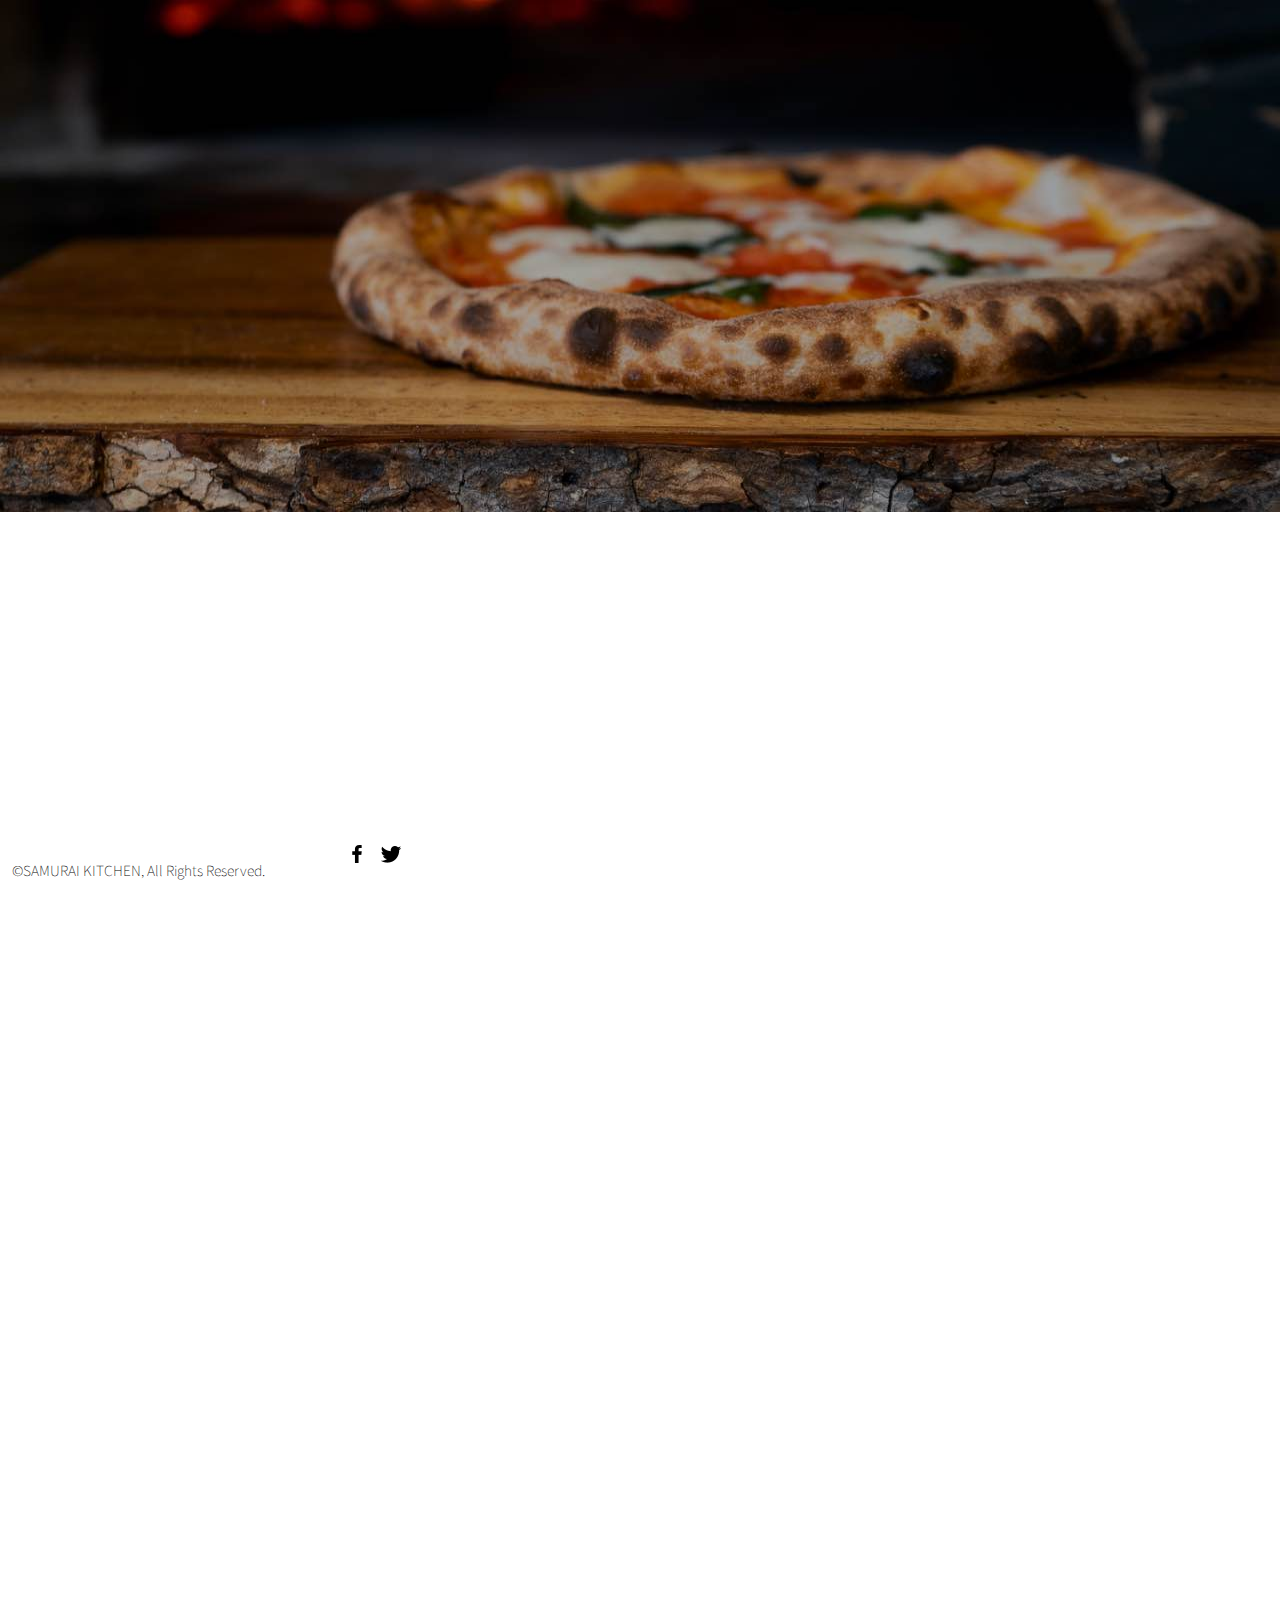
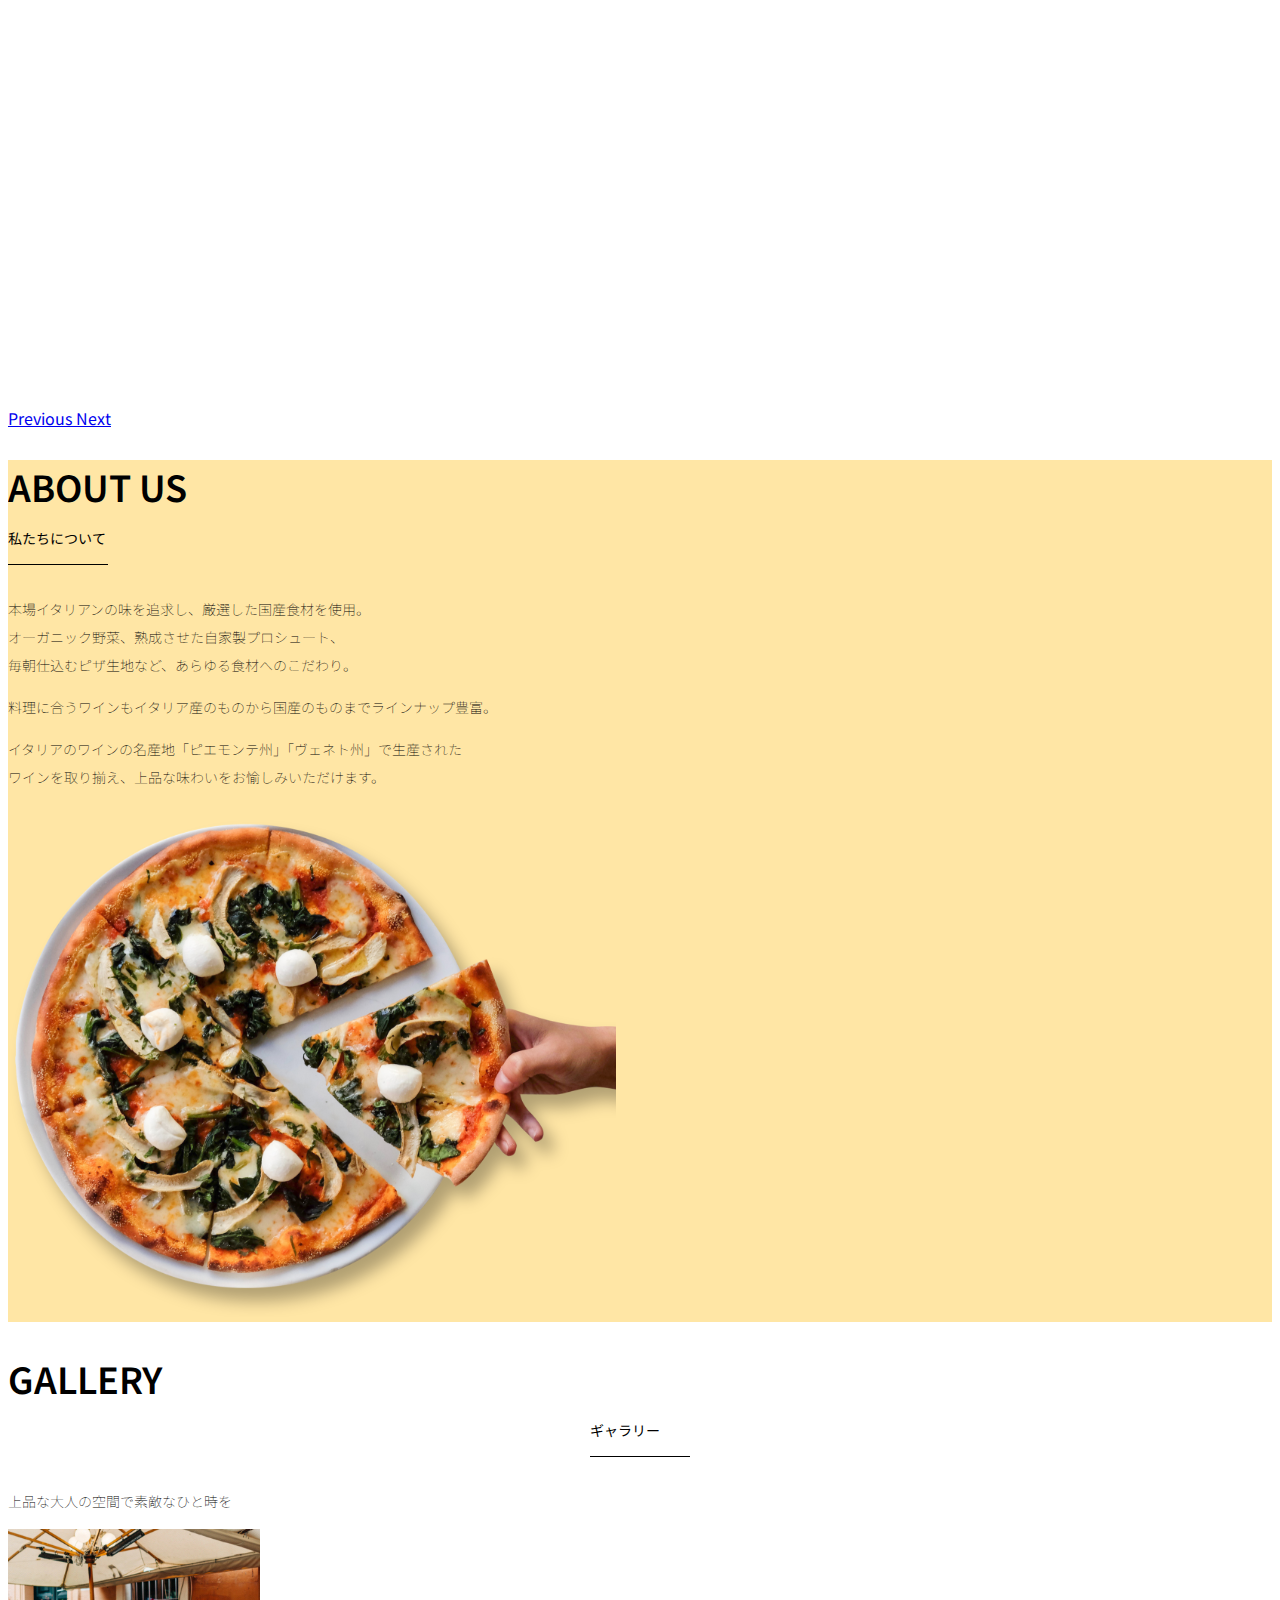
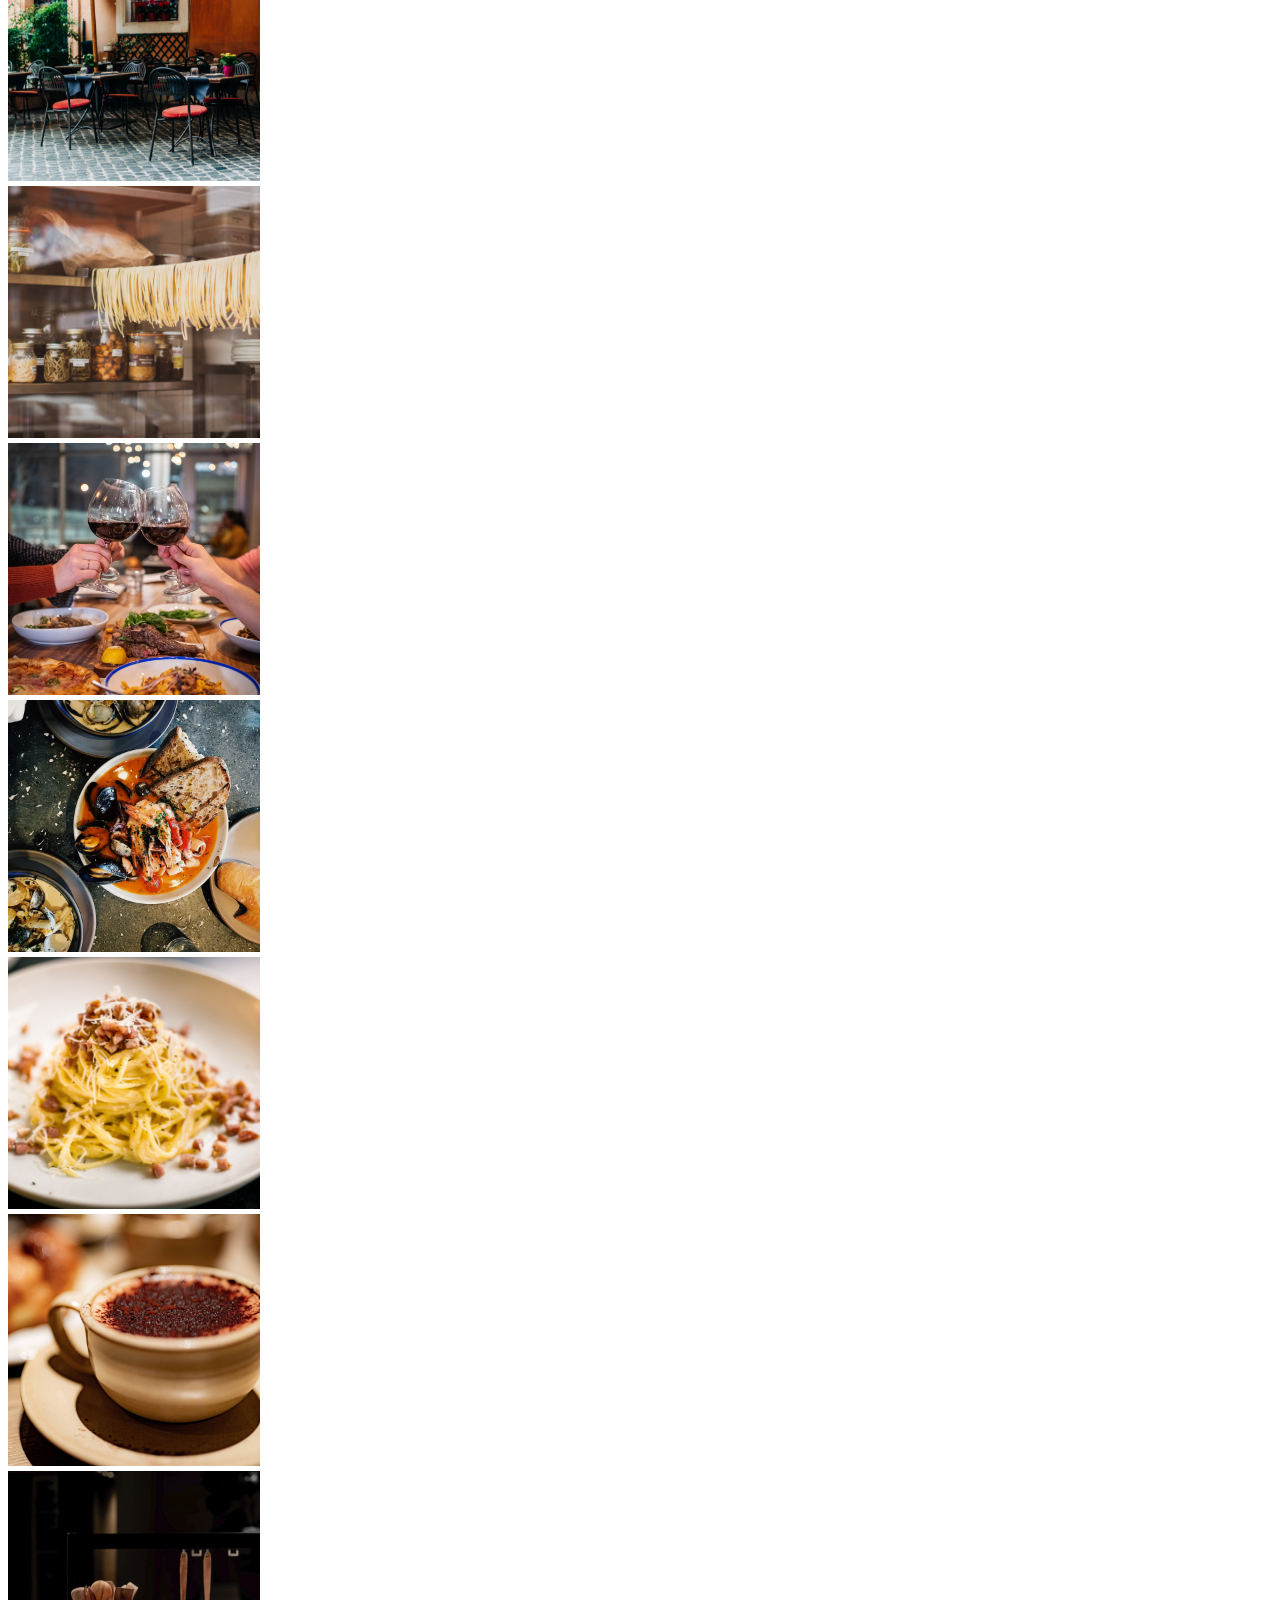
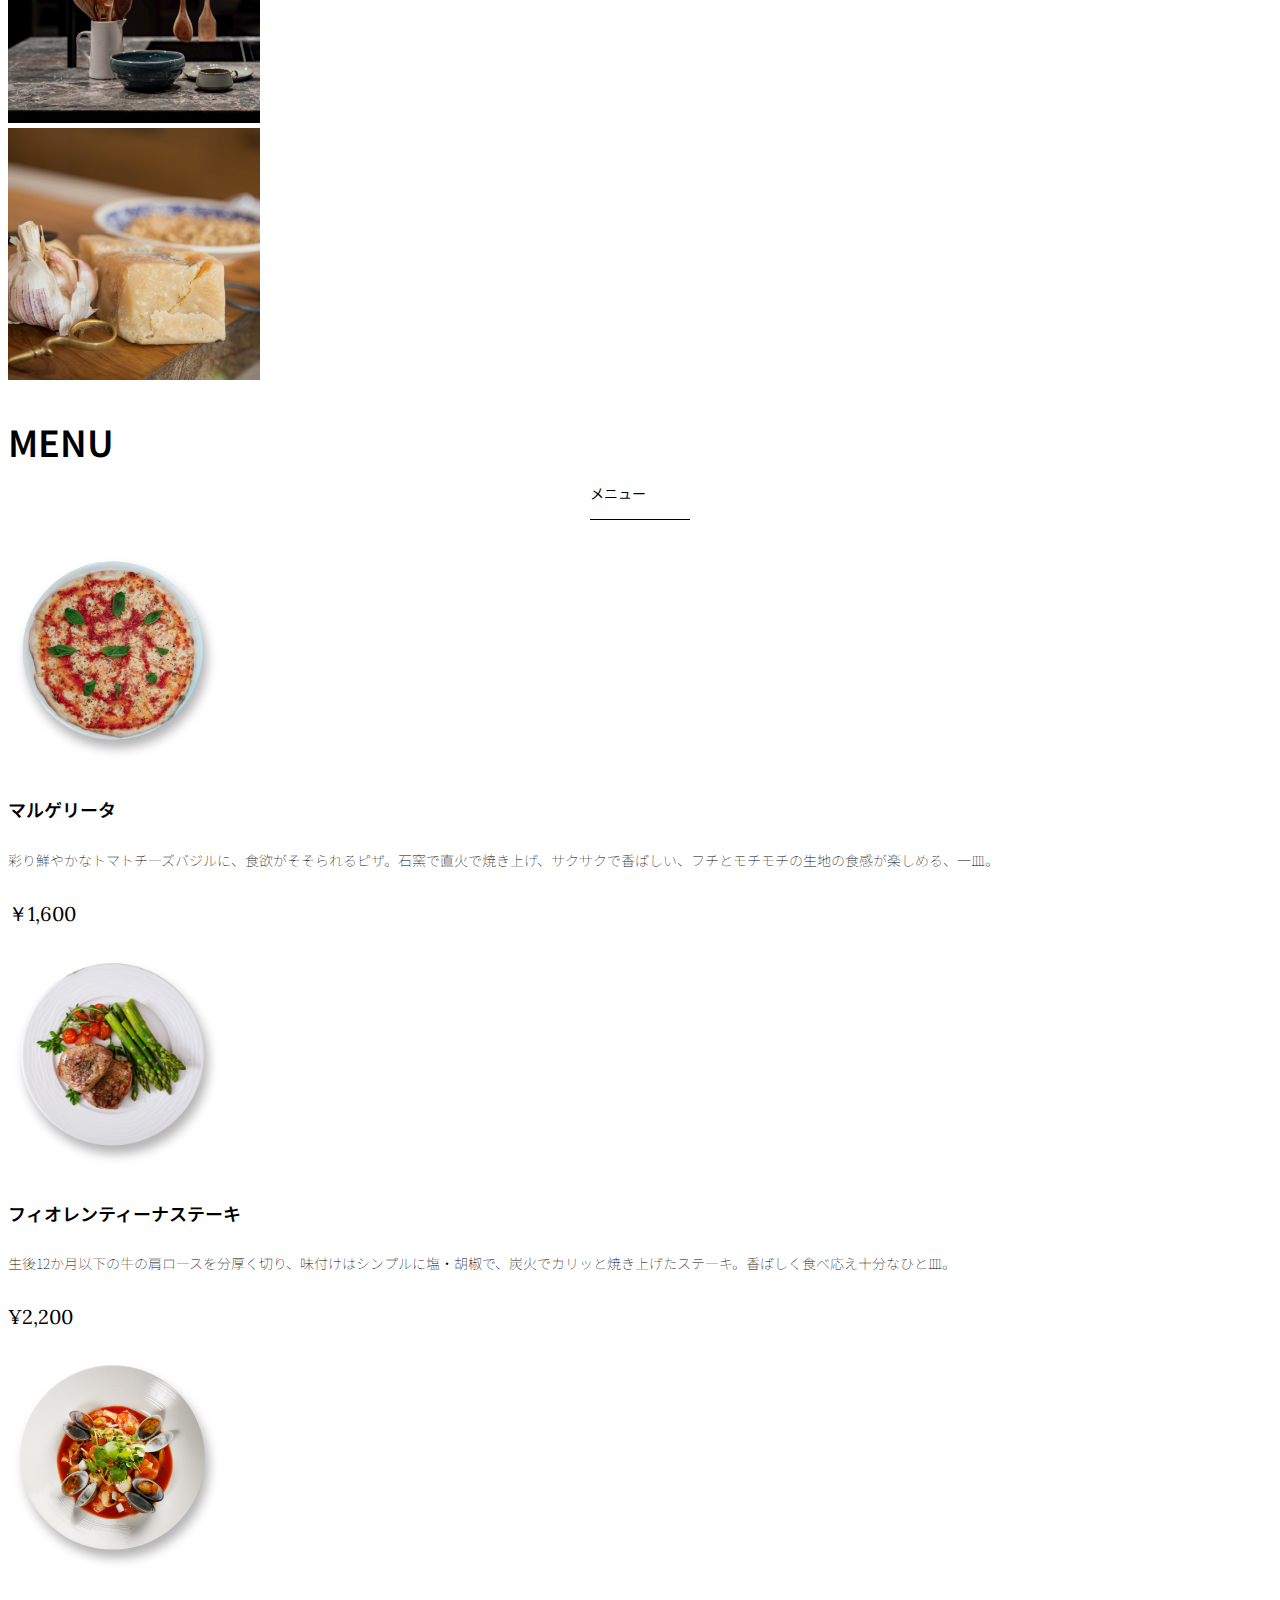
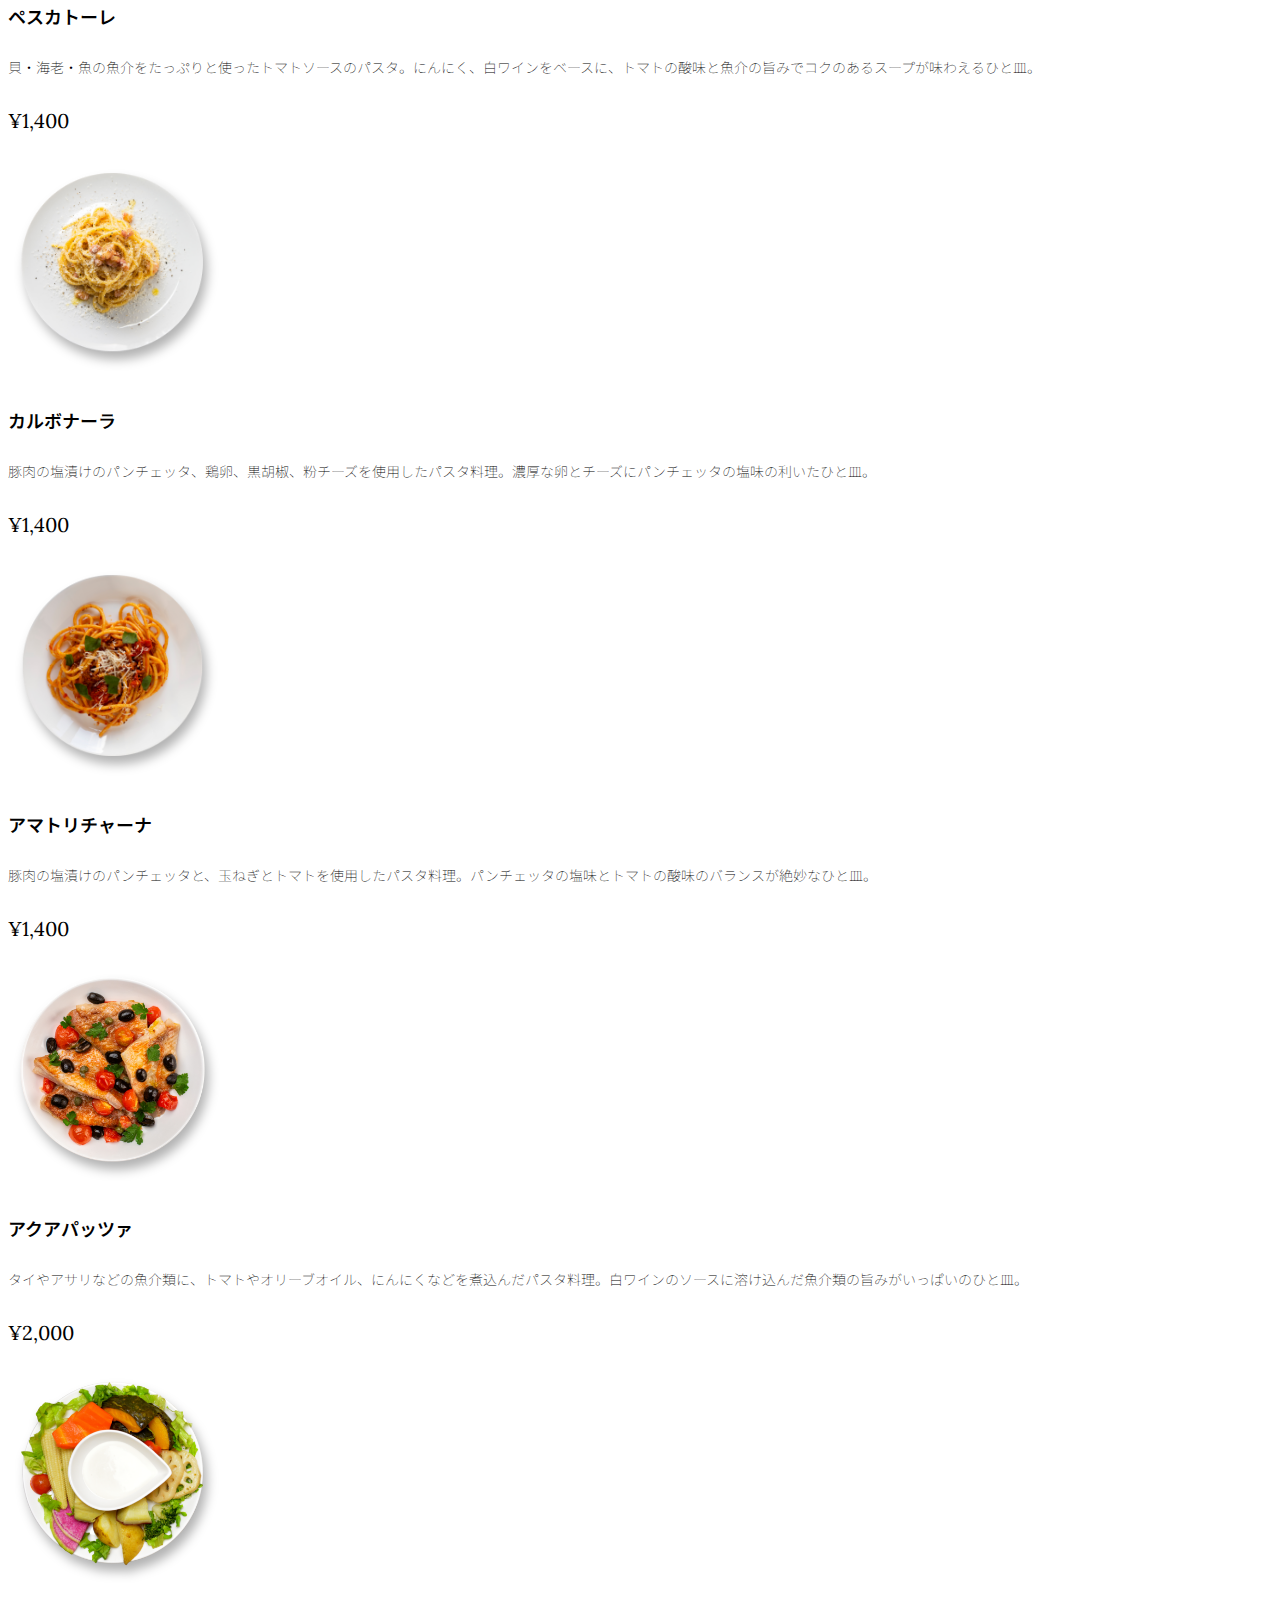
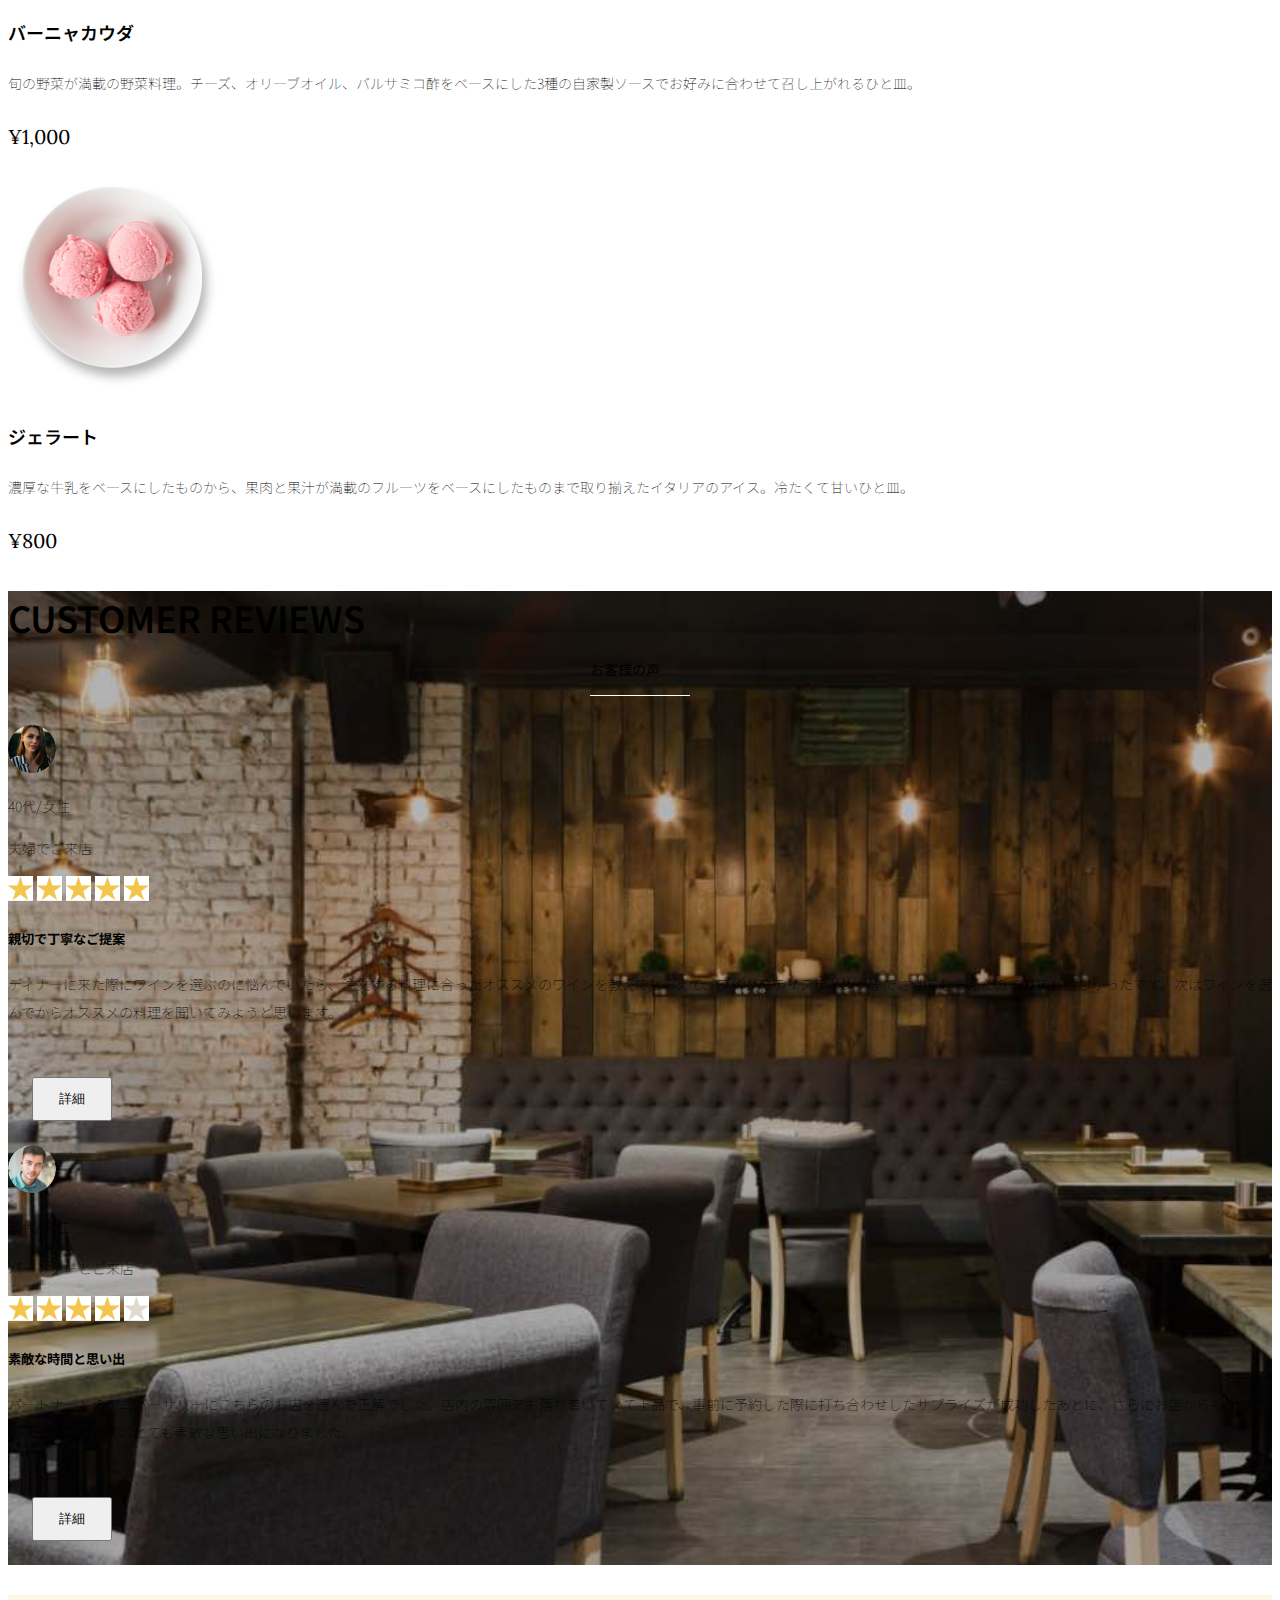
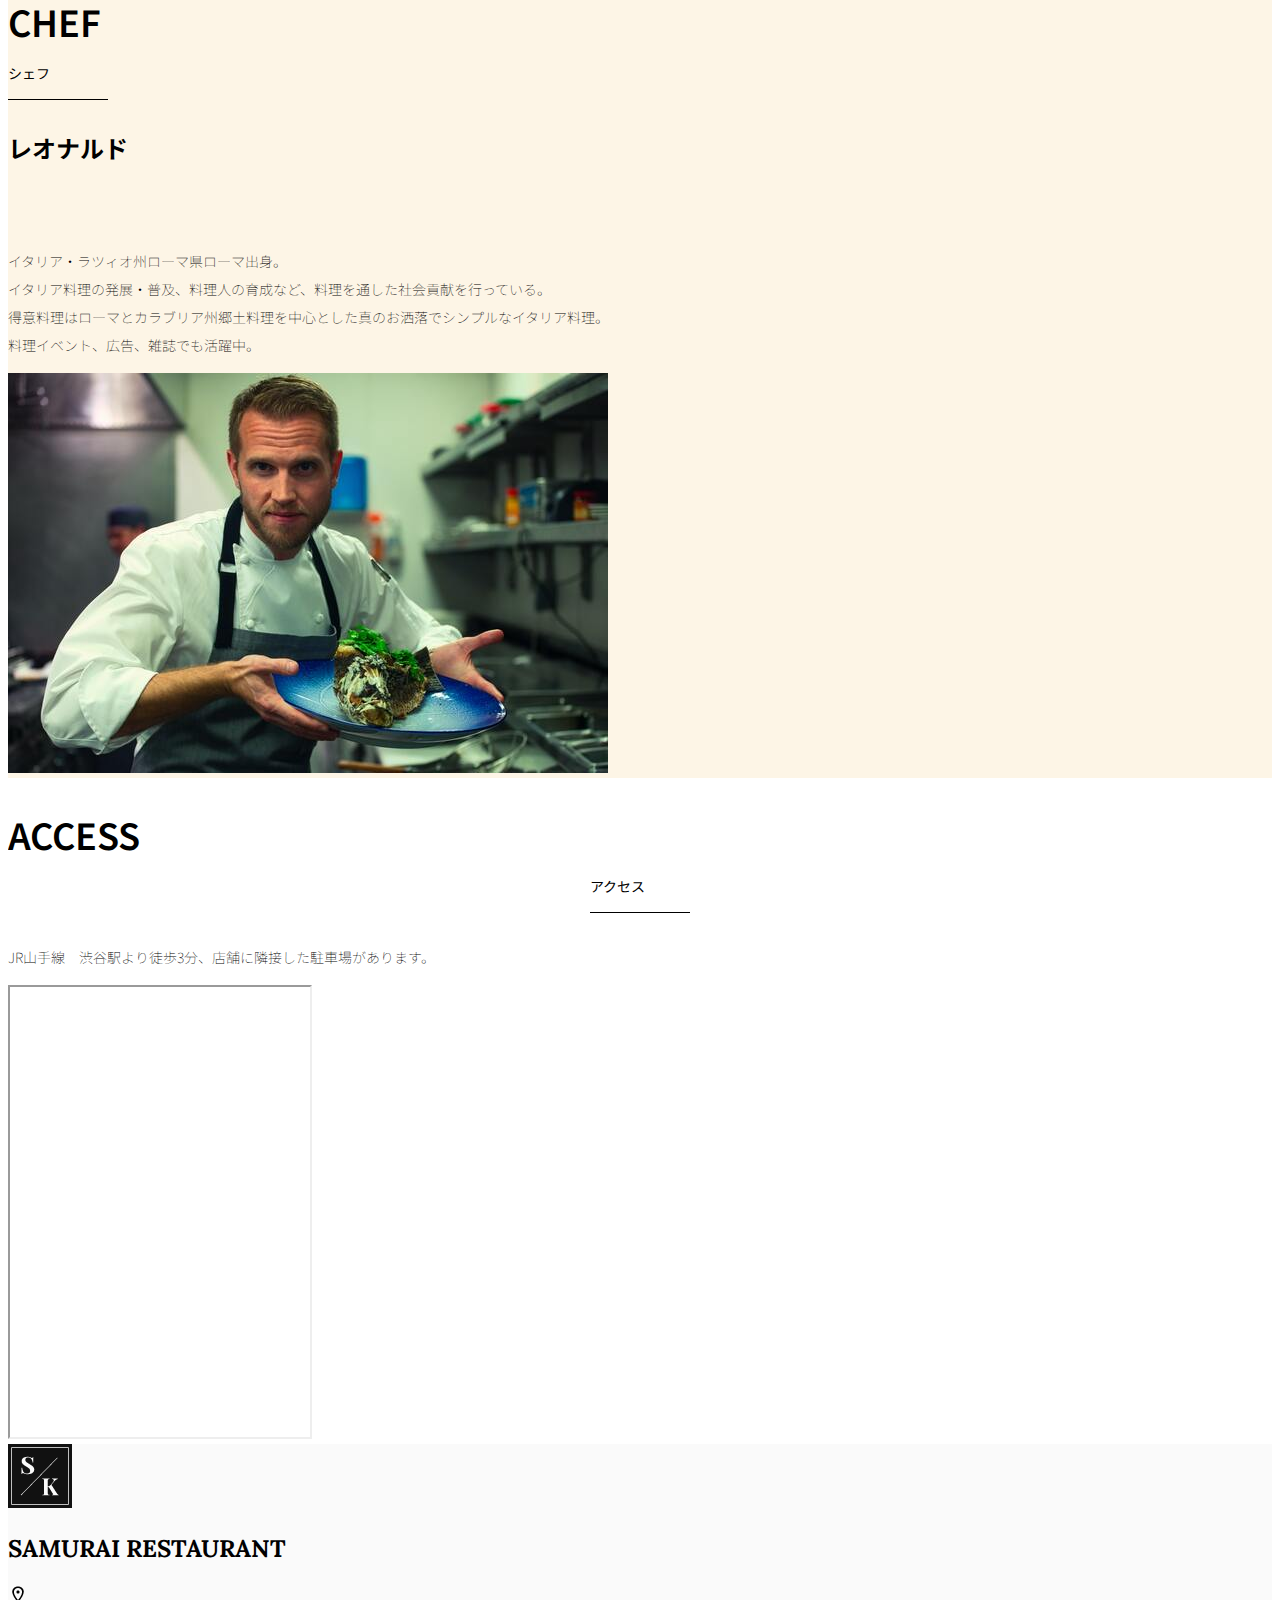
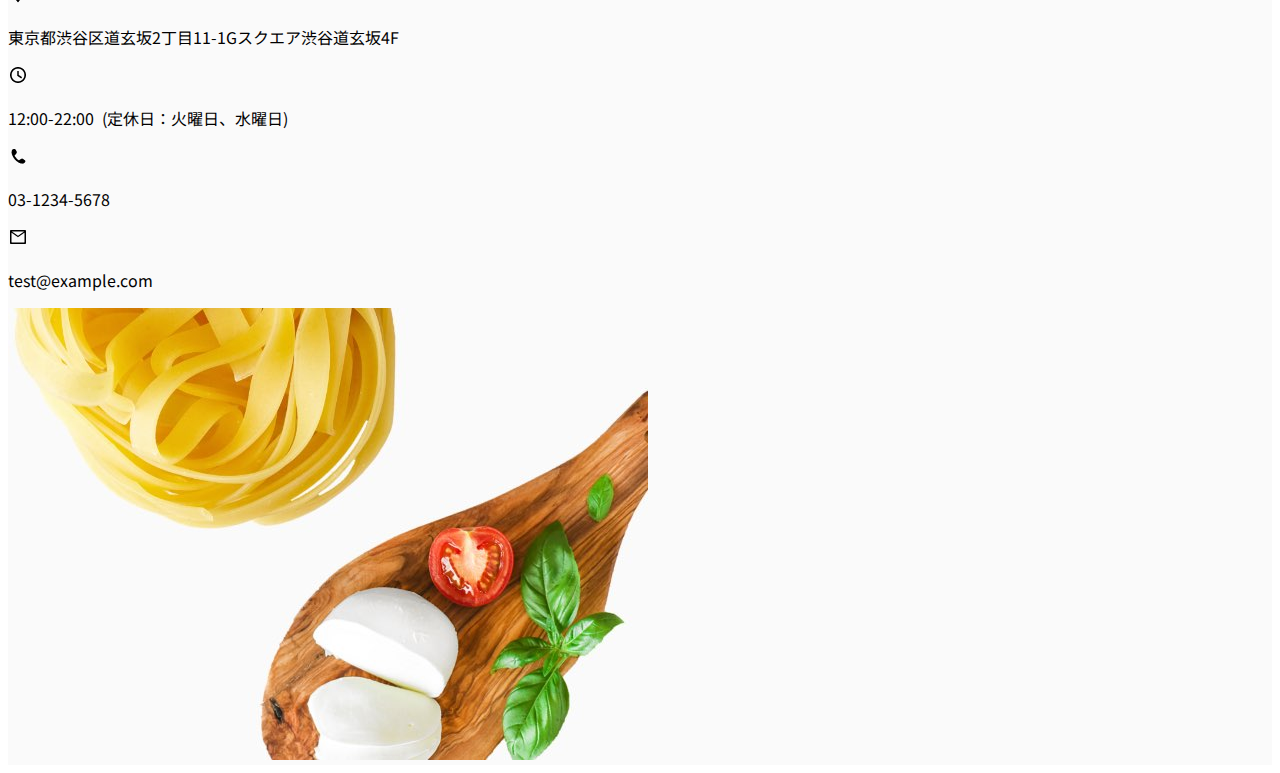
<file: kadai_015/index.html>
<!doctype html>
<html lang="ja">

<head>
  <meta charset="utf-8">
  <!-- マルチデバイス対応 -->
  <meta name="viewport" content="width=device-width, initial-scale=1">
  <meta name="description" content="">
  <meta name="author" content="SAMURAI ENGINEER">
  <title>SAMURAI XD_HTML教材</title>
  <!-- ************************************************ bootstrap.min.cssの読み込み -->
  <link href="https://cdn.jsdelivr.net/npm/bootstrap@5.0.0-beta1/dist/css/bootstrap.min.css" rel="stylesheet"
    integrity="sha384-giJF6kkoqNQ00vy+HMDP7azOuL0xtbfIcaT9wjKHr8RbDVddVHyTfAAsrekwKmP1" crossorigin="anonymous">
  <!-- ************************************************ bootstrap.bundle.min.jsの読み込み -->
  <script src="https://cdn.jsdelivr.net/npm/bootstrap@5.0.0-beta1/dist/js/bootstrap.bundle.min.js"
    integrity="sha384-ygbV9kiqUc6oa4msXn9868pTtWMgiQaeYH7/t7LECLbyPA2x65Kgf80OJFdroafW" crossorigin="anonymous" defer>
  </script>

  <!-- ************************************************ Google Font読み込み -->
  <link rel="preconnect" href="https://fonts.gstatic.com">
  <link href="https://fonts.googleapis.com/css2?family=Lora&display=swap" rel="stylesheet">
  <link href="https://fonts.googleapis.com/css2?family=Noto+Sans+JP:wght@300&display=swap" rel="stylesheet">
  <!-- ************************************************ Font Awesome -->
  <link rel="stylesheet" href="https://use.fontawesome.com/releases/v5.1.0/css/all.css"
    integrity="sha384-lKuwvrZot6UHsBSfcMvOkWwlCMgc0TaWr+30HWe3a4ltaBwTZhyTEggF5tJv8tbt" crossorigin="anonymous">
  <!-- ************************************************今回作成する styles.cssの読み込み -->
  <link href="stylesheet/style.css" rel="stylesheet">
  <!-- ************************************************  -->
</head>

<body>
  <main>
    <!-- ************************************************ ナビゲーションバー開始 -->
         <!-- ナビゲーションバー開始 -->
   <nav class="navbar navbar-expand-lg">
     <div class="container">
       <a class="navbar-brand my_navbar_brand">
         <img class="img-fluid navbar_brand_logo" src="img/site_logo.png" alt="サイトアイコン"><span>SAMURAI KITCHEN</span>
       </a>
       <div class="navbar-toggler hamburger_menu" data-bs-toggle="collapse" data-bs-target="#navbarNav"
          aria-controls="navbarNav" aria-expanded="false" aria-label="Toggle navigation">
         <input type="checkbox" id="hamburger_btn_check">
         <label for="hamburger_btn_check" class="hamburger_btn">
           <img class="btn_open" src="img/button_open.png" alt="ナビゲーションバーのボタン">
           <img class="btn_close" src="img/button_close.png" alt="ナビゲーションバーのボタン">
         </label>
       </div>
       <div class="collapse navbar-collapse justify-content-end" id="navbarNav">
         <ul class="navbar-nav">
           <li class="nav-item px-2">
             <a class="nav-link my_nav_link my-2" aria-current="page" href="#">HOME</a>
           </li>

           <li class="nav-item px-2">
             <a class="nav-link my_nav_link my-2" href="#about">ABOUT US</a>
           </li>

           <li class="nav-item px-2">
             <a class="nav-link my_nav_link my-2" href="#gallery">GALLERY</a>
           </li>

           <li class="nav-item px-2">
             <a class="nav-link my_nav_link my-2" href="#menu">MENU</a>
           </li>

           <li class="nav-item px-2">
             <a class="nav-link my_nav_link my-2" href="#review">CUSTOMER REVIEWS</a>
           </li>

           <li class="nav-item px-2">
             <a class="nav-link my_nav_link my-2" href="#CHEF">CHEF</a>
           </li>

           <li class="nav-item px-2">
             <a class="nav-link my_nav_link my-2" href="#access">ACCESS</a>
           </li>
             
         </ul>
       </div>
     </div>
   </nav>
    <!-- ナビゲーションバー終了 -->

    <!-- ************************************************ ナビゲーションバー終了 -->

    <!-- ************************************************ カルーセル開始 -->
      <!-- カルーセル部分 -->
   <!-- idのmyCarouselはインジケーター部分のdata-bs-targetと紐付く必要がある。mb-5で下方向に余白追加。 -->
   <div id="myCarousel" class="carousel slide mb-5" data-bs-ride="carousel">

     <!-- インジケーター部分 -->
     <ol class="carousel-indicators">
       <!-- この箇所と前述のidは紐付いている。data-bs-slide-toの番号がカルーセルの順番。 -->
       <li data-bs-target="#myCarousel" data-bs-slide-to="0" class="active"></li>
       <li data-bs-target="#myCarousel" data-bs-slide-to="1"></li>
       <li data-bs-target="#myCarousel" data-bs-slide-to="2"></li>
     </ol>

     <!-- carousel-inner：カルーセルのキャプションと背景画像の部分。現在は1枚目だけ表示。 -->
     <div class="carousel-inner">
       <div class="carousel-item active">
         <img src="img/slider-1.jpg" alt="SAMURAI KITCHEN-1">
         <!-- 親要素 -->
         <div class="carousel-caption">
           <h1 class="my_carousel_caption">
             Welcome to<br>
             SAMURAI KITCHEN
           </h1>
         </div>
       </div>
                     <!-- カルーセル2枚目 -->
       <div class="carousel-item">
         <img src="img/slider-2.jpg" alt="サンプル画像">
         <div class="carousel-caption">
            <h1 class="my_carousel_caption">
             The fabulous combination of&nbsp;wine&nbsp;and&nbsp;food
           </h1>
         </div>
       </div>
                      <!-- カルーセル３枚目 -->
       <div class="carousel-item">
         <img src="img/slider-3.jpg" alt="サンプル画像">
         <div class="carousel-caption">
           <h1 class="my_carousel_caption">Get the Italian taste<br>
               at the SAMURAI&nbsp;KITCHEN
           </h1>
         </div>
       </div>


      </div>

     <!-- コントロールボタン 左側 -->
     <a class="carousel-control-prev" href="#myCarousel" role="button" data-bs-slide="prev">
       <span class="carousel-control-prev-icon" aria-hidden="true"></span>
       <span class="visually-hidden">Previous</span>
     </a>

     <!-- コントロールボタン 右側 -->
     <a class="carousel-control-next" href="#myCarousel" role="button" data-bs-slide="next">
       <span class="carousel-control-next-icon" aria-hidden="true"></span>
       <span class="visually-hidden">Next</span>
     </a>
   </div>
    <!-- ************************************************ カルーセル終了 -->

    <!-- ***************************************** アバウトセクション開始 -->
    <section class="about_us_bg" id="about">
     <!--コンテンツの中央揃え。上下方向にパディング（サイズ5）。下方向にマージン（サイズ5）。 -->
     <div class="container py-5 mb-5">

       <!-- rowクラス（行） -->
       <div class="row">

         <!-- 左側カラム（6/12分割） -->
         <div class="col-lg-6 text-left">

           <!-- 上下方向にパディング（サイズ5） -->
           <div class="py-5">

             <!-- 下方向にマージン（サイズ5） -->
             <h2 class="section_title about mb-5">
               ABOUT US
             </h2>
             <!-- 下方向にマージン（サイズ2） -->
             <p class="mb-2">
               本場イタリアンの味を追求し、厳選した国産食材を使用。<br>
               オーガニック野菜、熟成させた自家製プロシュート、<br>
               毎朝仕込むピザ生地など、あらゆる食材へのこだわり。<br>
             </p>

             <!-- 下方向にマージン（サイズ2） -->
             <p class="mb-2">
               料理に合うワインもイタリア産のものから国産のものまでラインナップ豊富。<br>
             </p>

             <!-- 下方向にマージン（サイズ2） -->
             <p class="mb-2">
               イタリアのワインの名産地「ピエモンテ州」「ヴェネト州」で生産された<br>
               ワインを取り揃え、上品な味わいをお愉しみいただけます。<br>
             </p>
           </div>
         </div>

         <!-- 右側カラム（6/12分割） -->
         <div class="col-lg-6">

           <!-- 画像を配置 -->
           <img src="img/img-about-us.png" class="img-fluid" alt="pizza">
         </div>
       </div>
     </div>
    </section>
    <!-- ************************************************ アバウトセクション終了 -->

    <!-- ギャラリーセクション開始 -->
    <section id="gallery">
     <div class="container mb-5">
       <h2 class="mb-3 section_title gallery text-center">GALLERY</h2>
       <p class="text-center mb-5">
         上品な大人の空間で素敵なひと時を
       </p>

       <div class="row">
         <div class="col-6 col-lg-3 mb-4 d-flex justify-content-center">
           <img class="img-fluid" src="img/gallery-1.jpg" alt="サンプル画像">
         </div>

         <div class="col-6 col-lg-3 mb-4 d-flex justify-content-center">
           <img class="img-fluid" src="img/gallery-2.jpg" alt="サンプル画像">
         </div>

         <div class="col-6 col-lg-3 mb-4 d-flex justify-content-center">
           <img class="img-fluid" src="img/gallery-3.jpg" alt="サンプル画像">
         </div>

         <div class="col-6 col-lg-3 mb-4 d-flex justify-content-center">
           <img class="img-fluid" src="img/gallery-4.jpg" alt="サンプル画像">
         </div>

         <div class="col-6 col-lg-3 mb-4 d-flex justify-content-center">
           <img class="img-fluid" src="img/gallery-5.jpg" alt="サンプル画像">
         </div>

         <div class="col-6 col-lg-3 mb-4 d-flex justify-content-center">
           <img class="img-fluid" src="img/gallery-6.jpg" alt="サンプル画像">
         </div>

         <div class="col-6 col-lg-3 mb-4 d-flex justify-content-center">
           <img class="img-fluid" src="img/gallery-7.jpg" alt="サンプル画像">
         </div>

         <div class="col-6 col-lg-3 mb-4 d-flex justify-content-center">
           <img class="img-fluid" src="img/gallery-8.jpg" alt="サンプル画像">
         </div>

       </div>
     </div>
    </section>
    <!-- ギャラリーセクション終了 -->
    <!-- メニューセクション -->
    <section id="menu">
     <!-- タイトル文字部分のコンテナ -->
     <div class="container">
       <div class="row">
         <div class="col-lg-12">

           <!-- タイトル文字 -->
          <h2 class="section_title menu text-center mb-5">MENU</h2>
         </div>
       </div>
     </div>

     <!-- メニュー部分のコンテナ -->
     <div class="container mb-5">
       <div class="row">

         <!-- 左側メニュー -->
         <div class="col-lg-6">

           <!-- さらに子要素を5:7で分割 -->
           <div class="row g-0 md-4">
             <div class="col-lg-5 text-center">

               <!-- 左側メニュー画像部分 -->
               <img src="img/margherita.png" class="img-fluid" alt="マルゲリータ">
             </div>

             <!-- 右側テキスト部分 -->
             <div class="col-lg-7 p-4">
               <h4 class="mb-0 menu_title">マルゲリータ</h4>
               <p class="my-auto">彩り鮮やかなトマトチーズバジルに、食欲がそそられるピザ。石窯で直火で焼き上げ、サクサクで香ばしい、フチとモチモチの生地の食感が楽しめる、一皿。</p>
               <p class="menu_price">￥1,600</p>
             </div>
           </div>
         </div>

         <!-- 右側部分メニュー。上記と同じ内容なのでコメント省略 -->
         <div class="col-12 col-lg-6">
            <div class="row g-0 mb-4">
              <div class="col-12 col-lg-5 text-center">
              <img src="img/steak.png" class="img-fluid" alt="フィオレンティーナステーキ">
              </div>
              <div class="col-12 col-lg-7 p-4">
                <h4 class="mb-0 menu_title">フィオレンティーナステーキ</h4>
                <p class="my-auto">生後12か月以下の牛の肩ロースを分厚く切り、味付けはシンプルに塩・胡椒で、炭火でカリッと焼き上げたステーキ。香ばしく食べ応え十分なひと皿。</p>
                <p class="menu_price">¥2,200</p>
              </div>
            </div>
          </div>

          <div class="col-12 col-lg-6">
            <div class="row g-0 mb-4">
              <div class="col-12 col-lg-5 text-center">
                <img src="img/pescatore.png" class="img-fluid" alt="ペスカトーレ">
              </div>
              <div class="col-12 col-lg-7 p-4">
                <h4 class="mb-0 menu_title">ペスカトーレ</h4>
                <p class="my-auto">貝・海老・魚の魚介をたっぷりと使ったトマトソースのパスタ。にんにく、白ワインをベースに、トマトの酸味と魚介の旨みでコクのあるスープが味わえるひと皿。</p>
                <p class="menu_price">¥1,400</p>
              </div>
            </div>
          </div>

          <div class="col-12 col-lg-6">
            <div class="row g-0 mb-4">
              <div class="col-12 col-lg-5 text-center">
                <img src="img/carbonara.png" class="img-fluid" alt="カルボナーラ">
              </div>
              <div class="col-12 col-lg-7 p-4">
                <h4 class="mb-0 menu_title">カルボナーラ</h4>
                <p class="my-auto">豚肉の塩漬けのパンチェッタ、鶏卵、黒胡椒、粉チーズを使用したパスタ料理。濃厚な卵とチーズにパンチェッタの塩味の利いたひと皿。</p>
                <p class="menu_price">¥1,400</p>
              </div>
            </div>
          </div>

          <div class="col-12 col-lg-6">
            <div class="row g-0 mb-4">
              <div class="col-12 col-lg-5 text-center">
                <img src="img/amatriciana.png" class="img-fluid" alt="アマトリチャーナ">
              </div>
              <div class="col-12 col-lg-7 p-4">
                <h4 class="mb-0 menu_title">アマトリチャーナ</h4>
                <p class="my-auto">豚肉の塩漬けのパンチェッタと、玉ねぎとトマトを使用したパスタ料理。パンチェッタの塩味とトマトの酸味のバランスが絶妙なひと皿。</p>
                <p class="menu_price">¥1,400</p>
              </div>
            </div>
          </div>

          <div class="col-12 col-lg-6">
            <div class="row g-0 mb-4">
              <div class="col-12 col-lg-5 text-center">
                <img src="img/acqua-pazza.png" class="img-fluid" alt="アクアパッツァ">
              </div>
              <div class="col-12 col-lg-7 p-4">
                <h4 class="mb-0 menu_title">アクアパッツァ</h4>
                <p class="my-auto">タイやアサリなどの魚介類に、トマトやオリーブオイル、にんにくなどを煮込んだパスタ料理。白ワインのソースに溶け込んだ魚介類の旨みがいっぱいのひと皿。</p>
                <p class="menu_price">¥2,000</p>
              </div>
            </div>
          </div>

          <div class="col-12 col-lg-6">
            <div class="row g-0 mb-4">
              <div class="col-12 col-lg-5 text-center">
                <img src="img/bagna-cauda.png" class="img-fluid" alt="バーニャカウダ">
              </div>
              <div class="col-12 col-lg-7 p-4">
                <h4 class="mb-0 menu_title">バーニャカウダ</h4>
                <p class="my-auto">旬の野菜が満載の野菜料理。チーズ、オリーブオイル、バルサミコ酢をベースにした3種の自家製ソースでお好みに合わせて召し上がれるひと皿。</p>
                <p class="menu_price">¥1,000</p>
              </div>
            </div>
          </div>

          <div class="col-12 col-lg-6">
            <div class="row g-0 mb-4">
              <div class="col-12 col-lg-5 text-center">
                <img src="img/gelato.png" class="img-fluid" alt="ジェラート">
              </div>
              <div class="col-12 col-lg-7 p-4">
                <h4 class="mb-0 menu_title">ジェラート</h4>
                <p class="my-auto">濃厚な牛乳をベースにしたものから、果肉と果汁が満載のフルーツをベースにしたものまで取り揃えたイタリアのアイス。冷たくて甘いひと皿。</p>
                <p class="menu_price">¥800</p>
              </div>
            </div>
          </div>
        </div>
      </div>
    </section>
    <!-- メニューセクション終了 -->
    <!-- レビューセクション開始 -->
    <section id="review">

     <!-- review_wrapper で背景画像を設定します -->
     <div class="review_wrapper">

       <!-- container部分 -->
       <div class="container py-5 mb-5">

         <!-- 中央揃えでタイトルを表示 -->
         <div class="text-center mb-5">
           <h2 class="section_title review text-center text-white">CUSTOMER REVIEWS</h2>
         </div>

         <!-- row部分：左右のカラムを中央揃え -->
         <div class="row pb-5 justify-content-center">

           <!-- 左側カラム -->
           <div class="col-12 col-lg-5 mt-3">

             <!-- 背景を白色に設定 -->
             <!-- h_420 クラスで白枠の高さを修正します -->
             <div class="bg-white h_420">

                <!-- 内側にパディング4 -->
               <div class="p-4">

                 <!-- 顔写真と年齢などのテキストはd-flexで横並びにする　中央揃え -->
                 <div class="d-flex align-items-center">
                   <!-- お客様の画像を配置 -->
                   <!-- reviewer_img クラスで画像サイズを変更します -->
                   <img src="img/customer-woman.png" class="reviewer_img" alt="サンプル画像">
                   <div>
                     <!-- お客様情報のテキスト -->
                     <p class="my-0">40代/女性</p>
                     <p class="my-0">夫婦でご来店</p>
                   </div>
                 </div>

                 <div class="my-3">
                   <!-- 星の画像を表示 -->
                   <!-- star_img クラスで画像サイズを変更 -->
                   <img src="img/star-point.png" class="star_img" alt="star">
                   <img src="img/star-point.png" class="star_img" alt="star">
                   <img src="img/star-point.png" class="star_img" alt="star">
                   <img src="img/star-point.png" class="star_img" alt="star">
                   <img src="img/star-point.png" class="star_img" alt="star">                   
                 </div>

                 <!-- レビュータイトル -->
                 <h5>親切で丁寧なご提案</h5>
                 <!-- レビュー内容 -->
                 <p>
                   ディナーに来た際にワインを選ぶのに悩んでいたら、注文する料理に合ったオススメのワインを教えてもらえて、ワインのテイスティングまでさせてもらえたのでとても嬉しかったです。次はワインを選んでからオススメの料理を聞いてみようと思います。
                 </p>

                 <!-- 黄色のボタンを配置 -->
                 <button type="button" class="btn btn-warning shadow fix_bottom">詳細</button>
               </div>
             </div>
           </div>

           <!-- 右側カラム：左側カラムと内容が同じなので説明は省略 -->
           <div class="col-12 col-lg-5 mt-3">
             <div class="bg-white h_420">
               <div class="p-4">
                 <div class="d-flex align-items-center">
                   <img src="img/customer-man.png" class="reviewer_img" alt="サンプル画像">
                   <div>
                     <p class="my-0">30代/男性</p>
                     <p class="my-0">パートナーとご来店</p>
                   </div>
                 </div>
                 <div class="my-3">
                   <img src="img/star-point.png" class="star_img" alt="star">
                   <img src="img/star-point.png" class="star_img" alt="star">
                   <img src="img/star-point.png" class="star_img" alt="star">
                   <img src="img/star-point.png" class="star_img" alt="star">
                   <img src="img/star-no-point.png" class="star_img" alt="star">
                 </div>
                 <h5>素敵な時間と思い出</h5>
                 <p>
                   パートナーとのアニバーサリーにこちらのお店を選んで正解でした。店内の雰囲気も落ち着いていて上品で、事前に予約した際に打ち合わせしたサプライズが成功したあとに、さらにお店からもサプライズをいただけて、とても素敵な思い出になりました。
                 </p>
                 <button type="button" class="btn btn-warning shadow fix_bottom">詳細</button>
               </div>
             </div>
           </div>
         </div>
       </div>
     </div>
    </section>
    <!-- レビューセクション終了 -->





<!-- CHEFここから追加 -->
 <section class="chef_us_bg" id="CHEF">
     <div class="container py-3 mb-5">
       <div class="row ">
         <div class="col-lg-6 text-left">
           <div class="py-5">
             <h2 class="section_title chef mb-5">
               CHEF
             </h2>

             <h2 class="chefNama">
              レオナルド
             </h2>
             <br>
             <br>
             <p class="mb-2">
               イタリア・ラツィオ州ローマ県ローマ出身。<br>
               イタリア料理の発展・普及、料理人の育成など、料理を通した社会貢献を行っている。<br>
               得意料理はローマとカラブリア州郷土料理を中心とした真のお洒落でシンプルなイタリア料理。<br>
               料理イベント、広告、雑誌でも活躍中。
             </p>
           </div>
         </div>
         <div class="col-lg-6">
           <img src="img/chef.jpg" class="img-fluid" alt="chef">
         </div>
       </div>
     </div>

      </section>





















<!-- CHEFここまで -->

    <!-- ************************************************ アクセスセクション開始 -->
    <section id="access">
     <div class="container">

       <div class="row">
         <div class="col-lg-12 text-center mb-5">
           <h2 class="section_title text-center access mb-5">ACCESS</h2>
           <p>JR山手線　渋谷駅より徒歩3分、店舗に隣接した駐車場があります。</p>
         </div>
       </div>
     </div>

     <div class="container mb-5 px-2">
       <!-- この部分にマップを配置 -->
       <iframe
        src="https://www.google.com/maps/embed?pb=!1m18!1m12!1m3!1d3241.2804973828215!2d139.74691337602636!3d35.67009473058535!2m3!1f0!2f0!3f0!3m2!1i1024!2i768!4f13.1!3m3!1m2!1s0x60188b602972bb83%3A0xa6b553df33a5bd04!2zU0FNVVJBSSBFTkdJTkVFUiDkvo3jgqjjg7Pjgrjjg4vjgqI!5e0!3m2!1sja!2sjp!4v1762442982652!5m2!1sja!2sjp" 
        class="w-100" style="height: 50vh;" loading="lazy"></iframe>
      </div>
    </section>
    <!-- ************************************************ アクセスセクション終了 -->


    <!-- ************************************************ フッター開始 -->
    <footer id="footer">
     <div class="container">
       <div class="row">

         <!-- 2カラムに分けたレイアウトの左側カラム -->
         <div class="col-12 col-lg-6 position-relative">

           <!-- 左側カラムのレイアウトをさらに分けるためにrowを使用 -->
           <div class="row pt-5">

             <!-- 画面をさらに2:10に分割 -->
             <!-- ここは2:10の2の部分 -->
             <div class="col-lg-2 text-center my-3">

               <!-- サイトロゴ -->
               <img class="img-fluid footer_brand_logo" src="img/site_logo.png" alt="サンプル画像">
             </div>

             <!-- ここは2:10の10の部分 -->
             <div class="col-lg-10 align-self-center my-3">
               <!-- タイトル文字 -->
               <h2 class="m-0 footer_text">SAMURAI RESTAURANT</h2>
             </div>
           </div>

           <!-- 営業時間などのテキストを追加 -->
            <!-- 住所 -->
           <div class="restaurant_info py-3">
             <div class="d-flex mb-3">
               <img src="img/icon-Marker.png" alt="marker">
               <p class="p-0 m-0">東京都渋谷区道玄坂2丁目11-1Gスクエア渋谷道玄坂4F</p>
             </div>
             <!-- 営業時間  -->
             <div class="d-flex mb-3">
               <img src="img/icon-Clock.png" alt="clock">
               <p class="p-0 m-0">12:00-22:00&nbsp;&nbsp;(定休日：火曜日、水曜日)</p>
             </div>
             <!-- 電話番号 -->
             <div class="d-flex mb-3">
               <img src="img/icon-Phone.png" alt="phone">
               <p class="p-0 m-0">03-1234-5678</p>
             </div>
             <!-- メールアドレス -->
             <div class="d-flex mb-3">
               <img src="img/icon-Mail.png" alt="mail">
               <p class="p-0 m-0">test@example.com</p>
             </div>
           </div>

           <!-- コピーライトを追加 -->
            <div class="copy_right align-items-center">
             <p>
               ©SAMURAI KITCHEN, All Rights Reserved.
             </p>

             <!-- SNSアイコンを表示 -->
             <img src="img/icon-facebook.png" class="sns_img" alt="facebook">
             <img src="img/icon-twitter.png" class="sns_img" alt="twitter">
           </div>
         </div>

         <!-- 2カラムに分けたレイアウトの右側カラム -->
         <div class="col-lg-6 d-none d-lg-block">
           <!-- 背景画像を表示 -->
           <img src="img/background-footer.jpg" alt="背景画像">
         </div>
       </div>
     </div>
    </footer>
    <!-- ************************************************ フッター終了 -->
  </main>
</body>

</html>
</file>
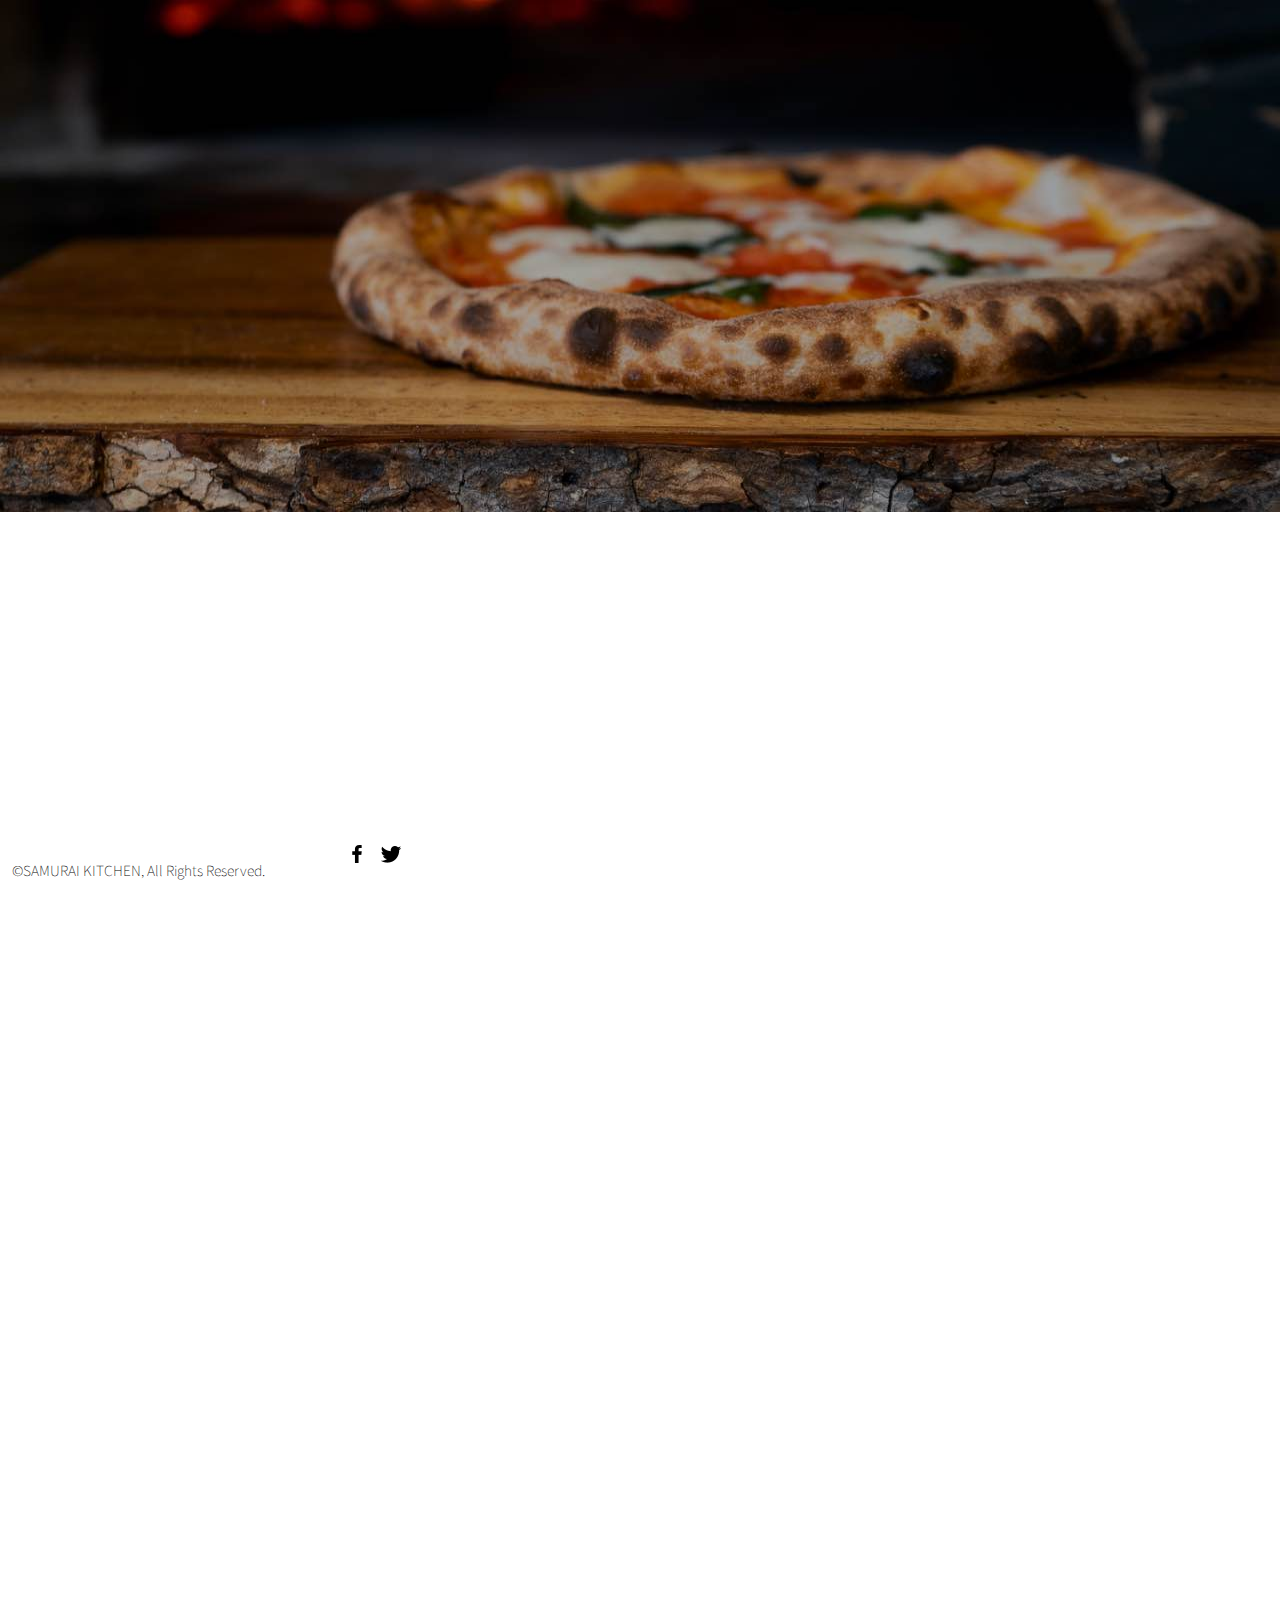
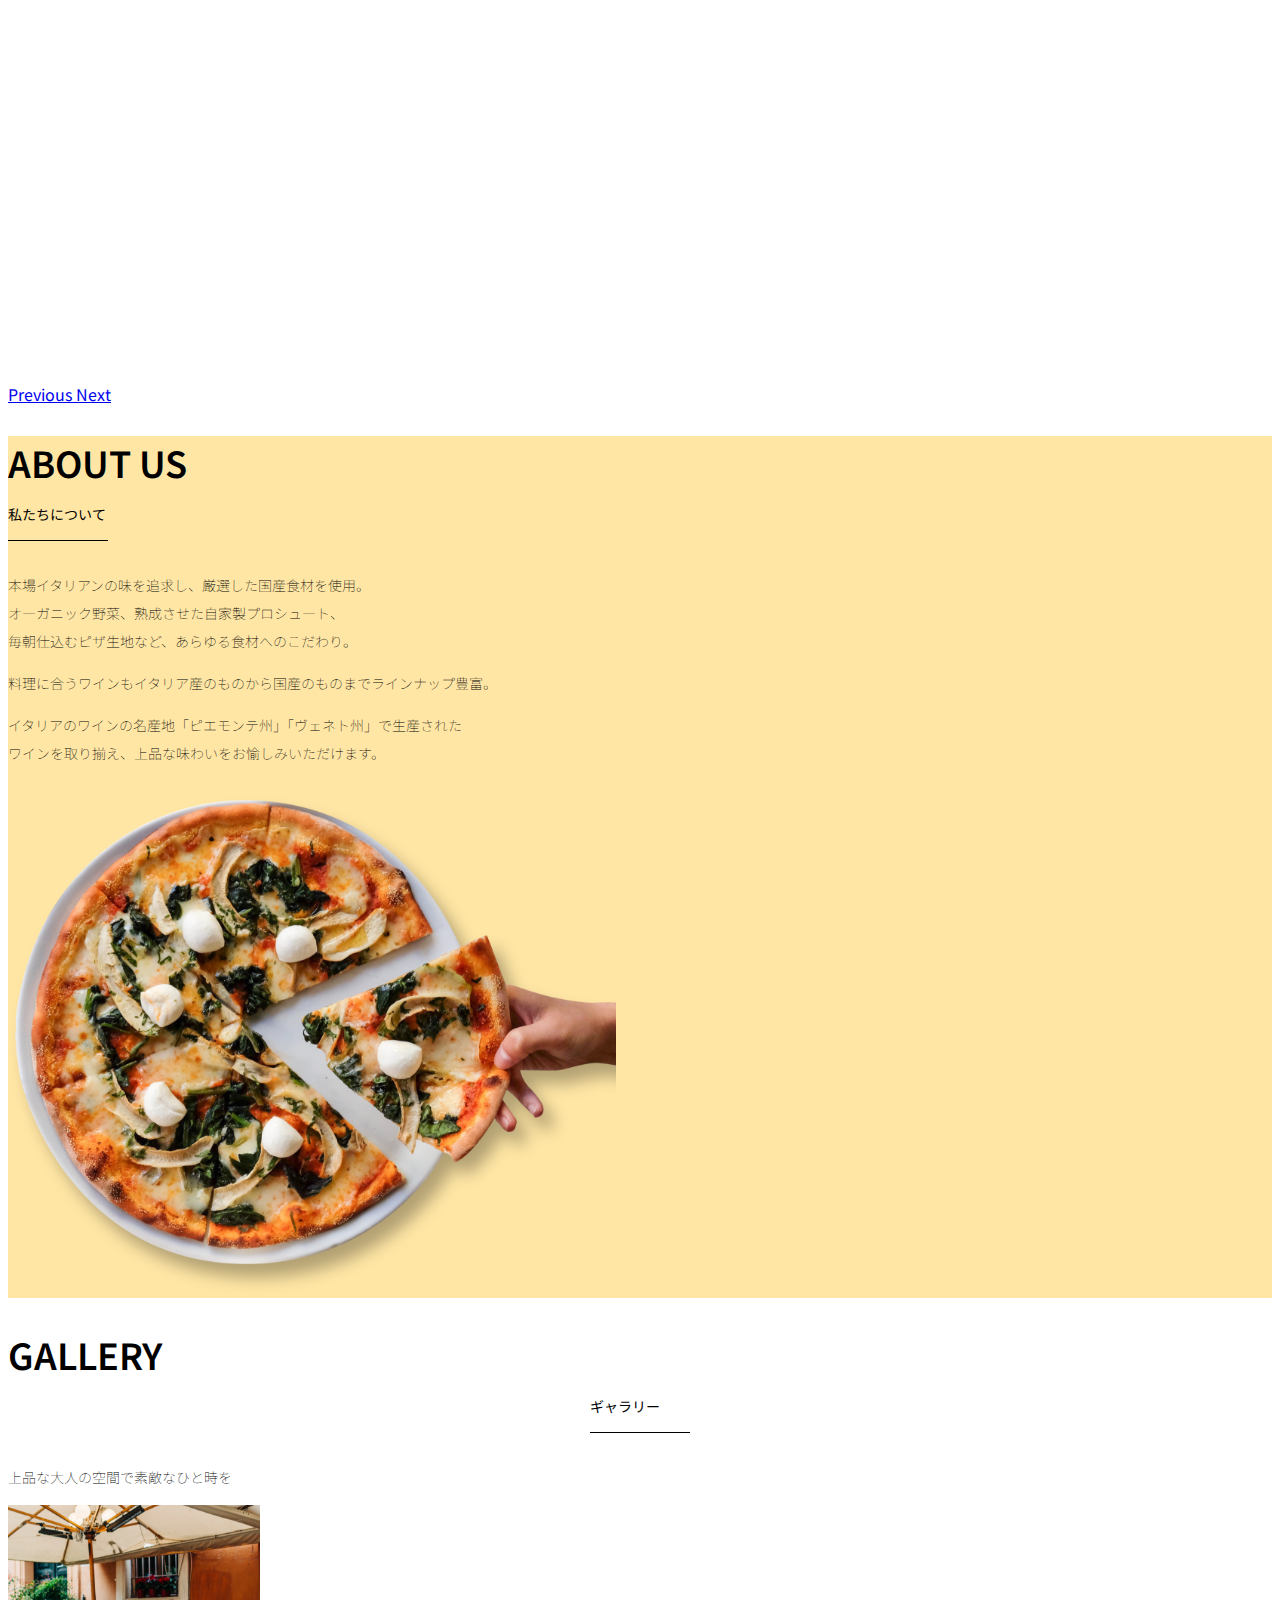
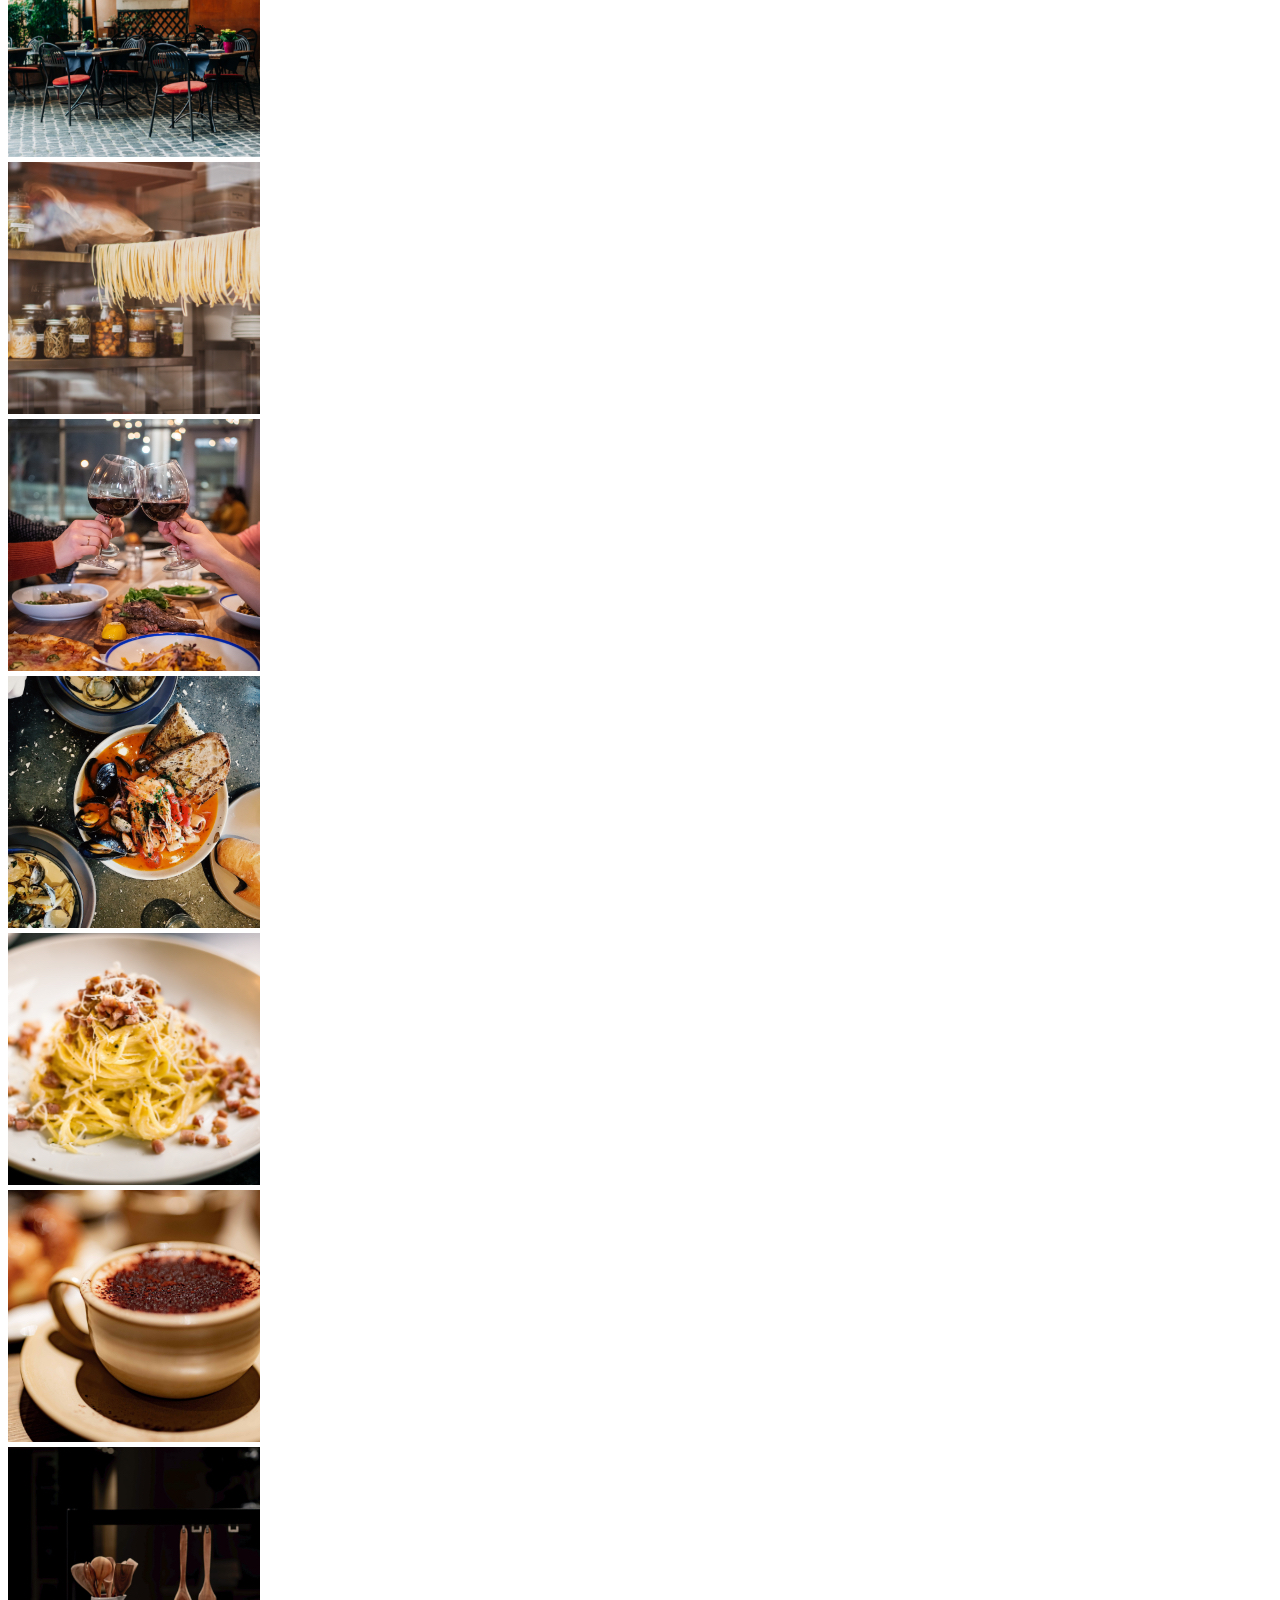
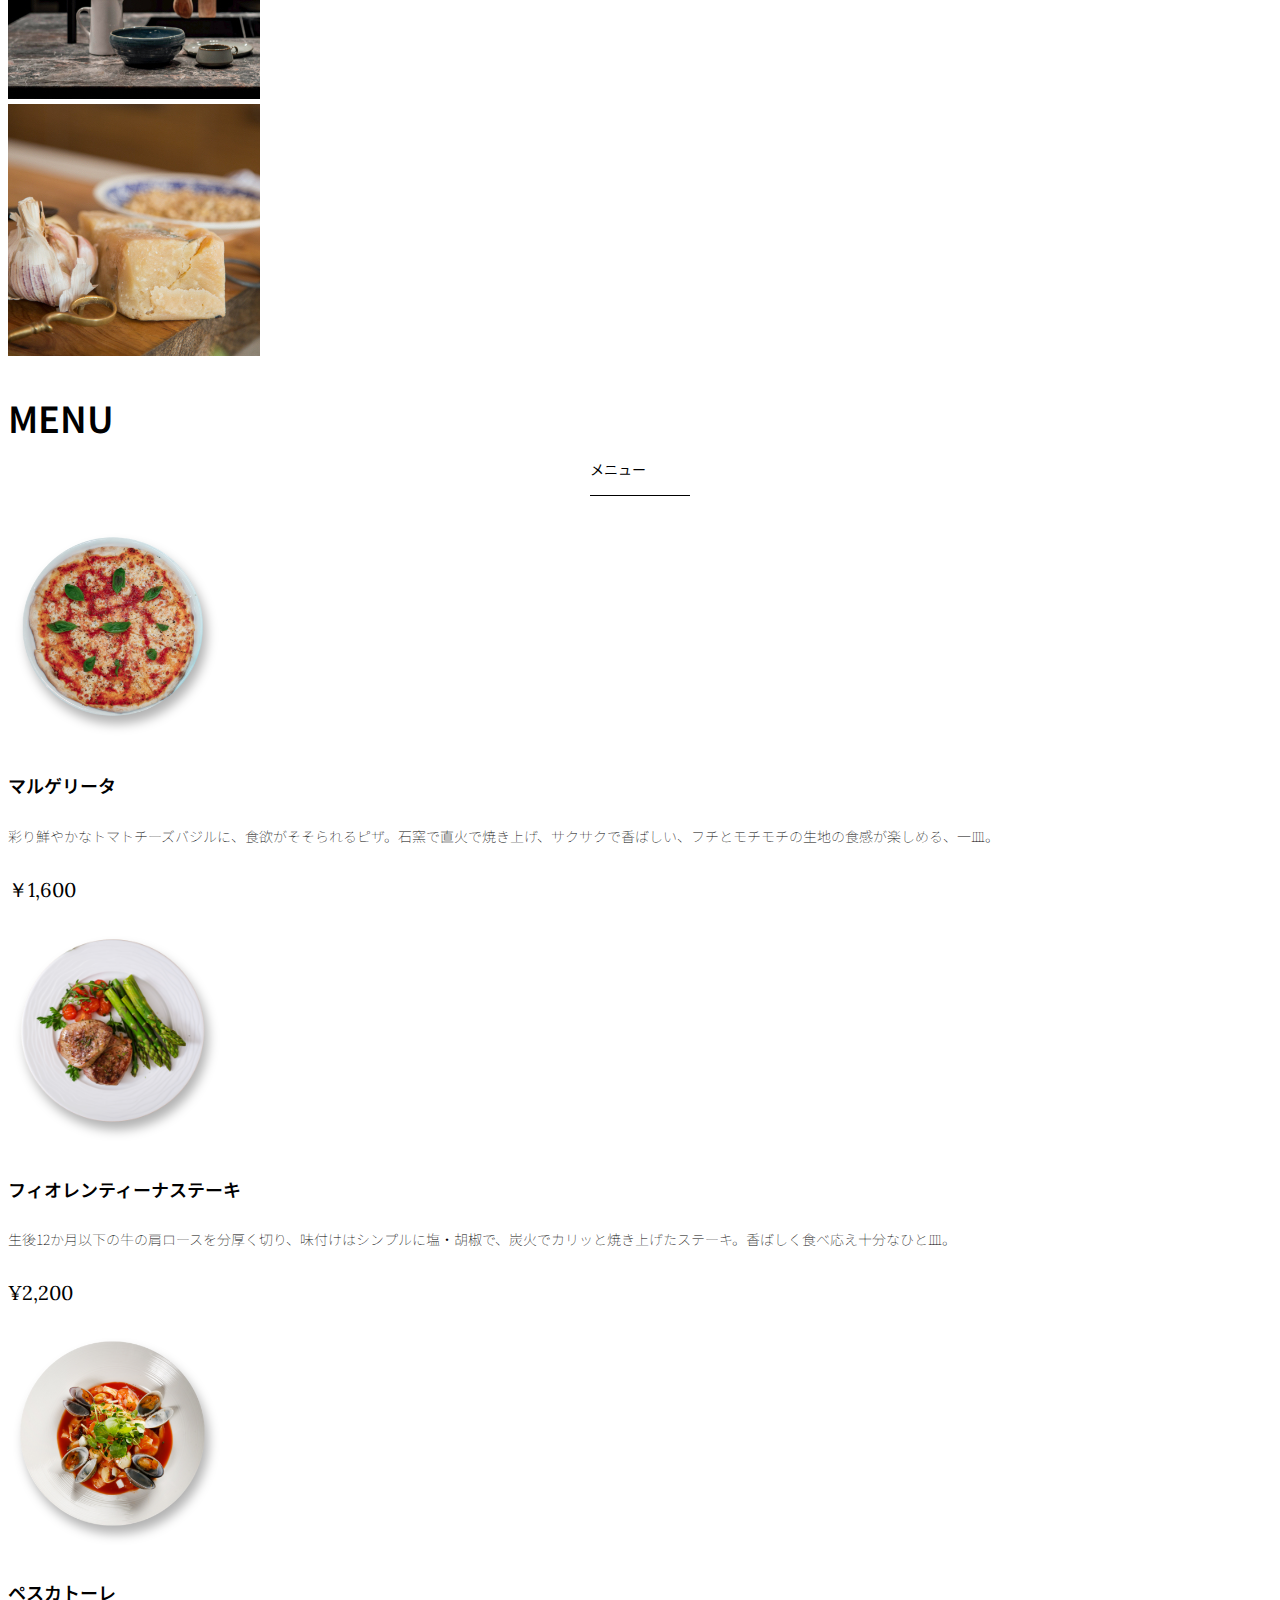
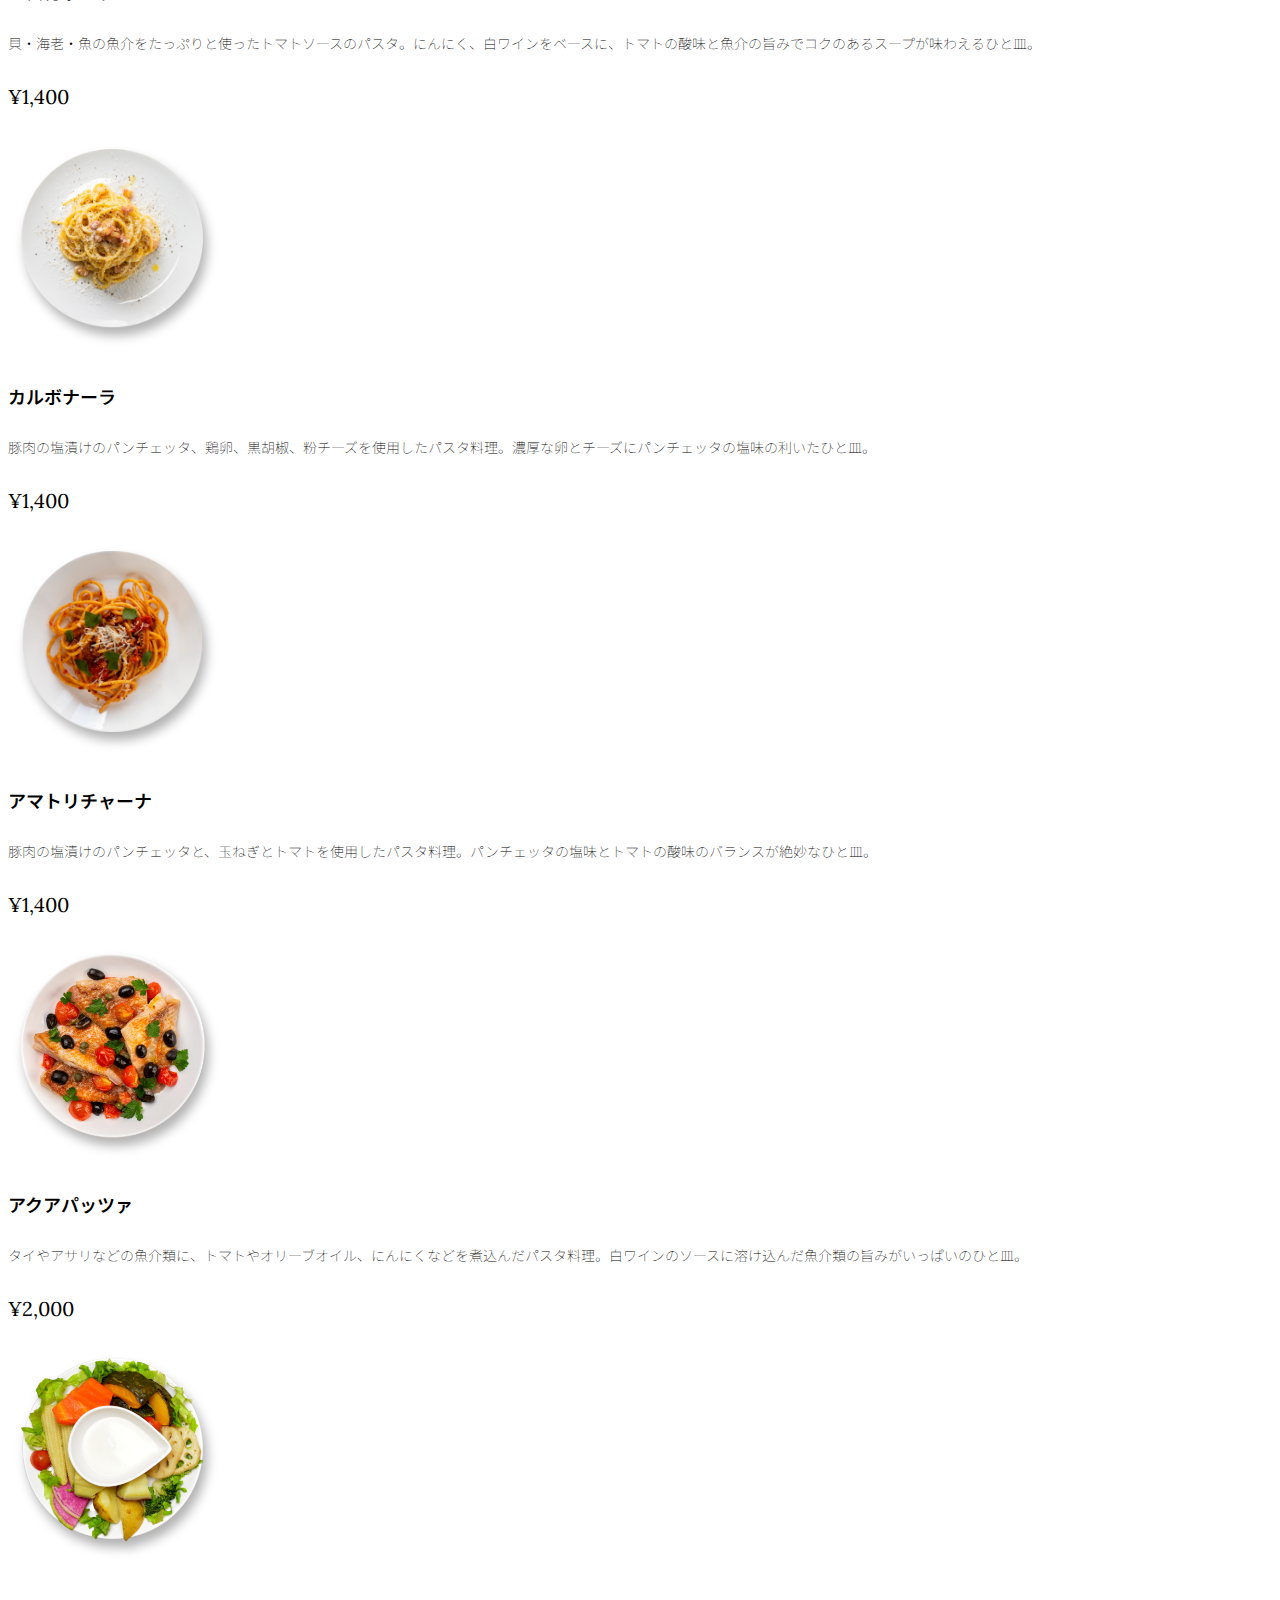
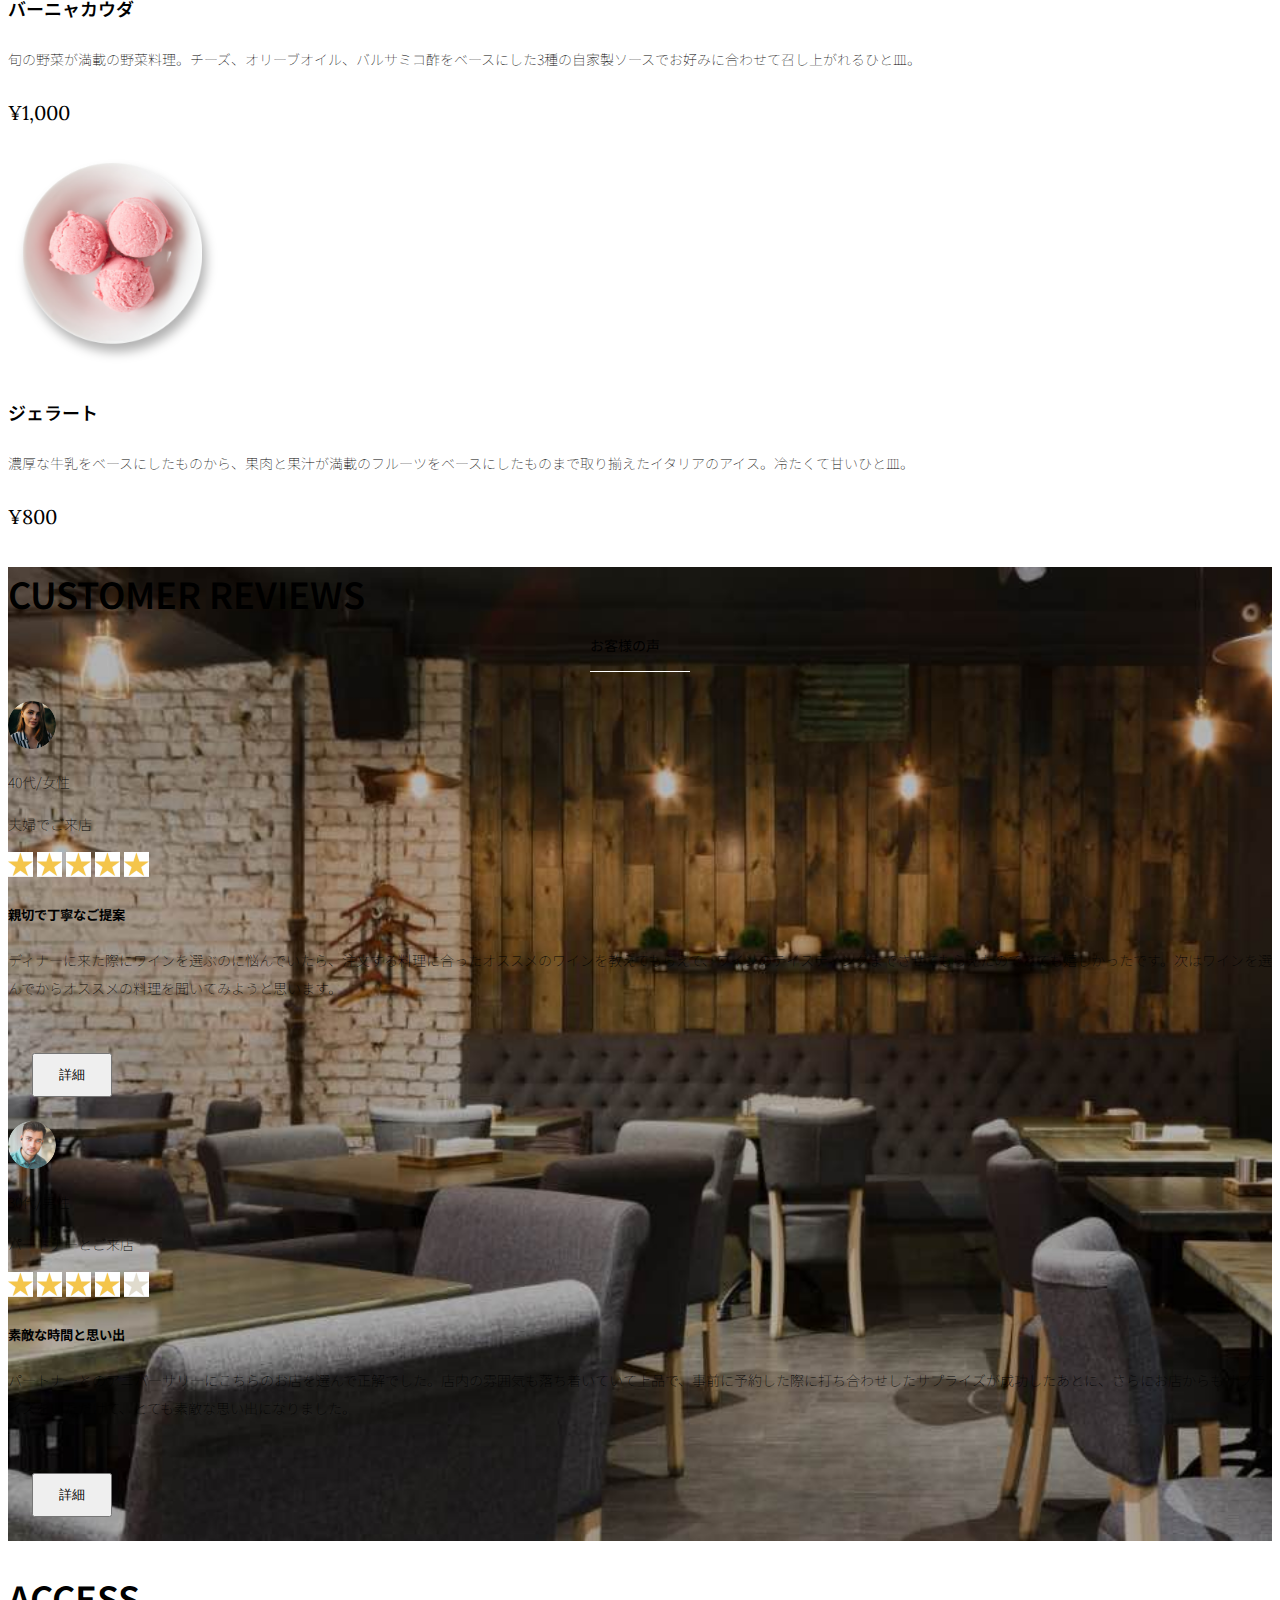
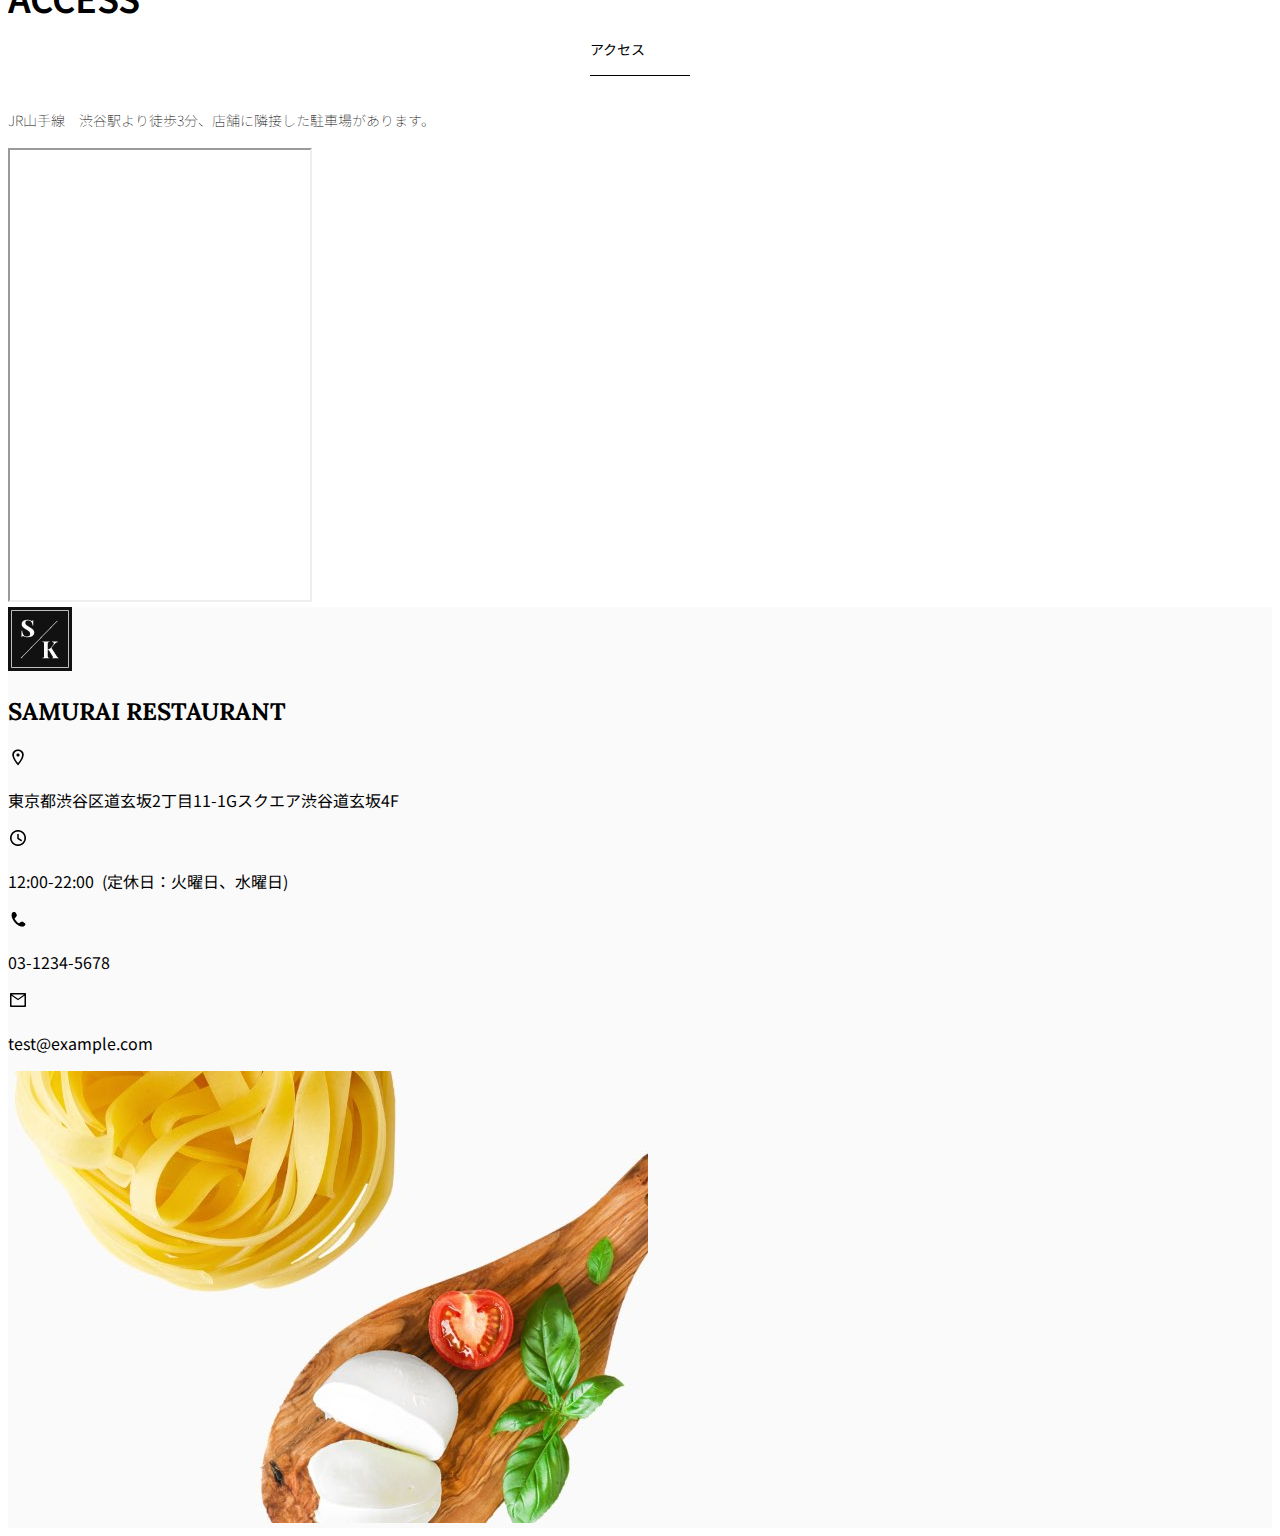
<file: kadai_tutorial_output/index.html>
<!doctype html>
<html lang="ja">

<head>
  <meta charset="utf-8">
  <!-- マルチデバイス対応 -->
  <meta name="viewport" content="width=device-width, initial-scale=1">
  <meta name="description" content="">
  <meta name="author" content="SAMURAI ENGINEER">
  <title>SAMURAI XD_HTML教材</title>
  <!-- ************************************************ bootstrap.min.cssの読み込み -->
  <link href="https://cdn.jsdelivr.net/npm/bootstrap@5.0.0-beta1/dist/css/bootstrap.min.css" rel="stylesheet"
    integrity="sha384-giJF6kkoqNQ00vy+HMDP7azOuL0xtbfIcaT9wjKHr8RbDVddVHyTfAAsrekwKmP1" crossorigin="anonymous">
  <!-- ************************************************ bootstrap.bundle.min.jsの読み込み -->
  <script src="https://cdn.jsdelivr.net/npm/bootstrap@5.0.0-beta1/dist/js/bootstrap.bundle.min.js"
    integrity="sha384-ygbV9kiqUc6oa4msXn9868pTtWMgiQaeYH7/t7LECLbyPA2x65Kgf80OJFdroafW" crossorigin="anonymous" defer>
  </script>

  <!-- ************************************************ Google Font読み込み -->
  <link rel="preconnect" href="https://fonts.gstatic.com">
  <link href="https://fonts.googleapis.com/css2?family=Lora&display=swap" rel="stylesheet">
  <link href="https://fonts.googleapis.com/css2?family=Noto+Sans+JP:wght@300&display=swap" rel="stylesheet">
  <!-- ************************************************ Font Awesome -->
  <link rel="stylesheet" href="https://use.fontawesome.com/releases/v5.1.0/css/all.css"
    integrity="sha384-lKuwvrZot6UHsBSfcMvOkWwlCMgc0TaWr+30HWe3a4ltaBwTZhyTEggF5tJv8tbt" crossorigin="anonymous">
  <!-- ************************************************今回作成する styles.cssの読み込み -->
  <link href="stylesheet/style.css" rel="stylesheet">
  <!-- ************************************************  -->
</head>

<body>
  <main>
    <!-- ************************************************ ナビゲーションバー開始 -->
         <!-- ナビゲーションバー開始 -->
   <nav class="navbar navbar-expand-lg">
     <div class="container">
       <a class="navbar-brand my_navbar_brand">
         <img class="img-fluid navbar_brand_logo" src="img/site_logo.png" alt="サイトアイコン"><span>SAMURAI KITCHEN</span>
       </a>
       <div class="navbar-toggler hamburger_menu" data-bs-toggle="collapse" data-bs-target="#navbarNav"
          aria-controls="navbarNav" aria-expanded="false" aria-label="Toggle navigation">
         <input type="checkbox" id="hamburger_btn_check">
         <label for="hamburger_btn_check" class="hamburger_btn">
           <img class="btn_open" src="img/button_open.png" alt="ナビゲーションバーのボタン">
           <img class="btn_close" src="img/button_close.png" alt="ナビゲーションバーのボタン">
         </label>
       </div>
       <div class="collapse navbar-collapse justify-content-end" id="navbarNav">
         <ul class="navbar-nav">
           <li class="nav-item px-2">
             <a class="nav-link my_nav_link my-2" aria-current="page" href="#">HOME</a>
           </li>

           <li class="nav-item px-2">
             <a class="nav-link my_nav_link my-2" href="#about">ABOUT US</a>
           </li>

           <li class="nav-item px-2">
             <a class="nav-link my_nav_link my-2" href="#gallery">GALLERY</a>
           </li>

           <li class="nav-item px-2">
             <a class="nav-link my_nav_link my-2" href="#menu">MENU</a>
           </li>

           <li class="nav-item px-2">
             <a class="nav-link my_nav_link my-2" href="#review">CUSTOMER REVIEWS</a>
           </li>

           <li class="nav-item px-2">
             <a class="nav-link my_nav_link my-2" href="#access">ACCESS</a>
           </li>
             
         </ul>
       </div>
     </div>
   </nav>
    <!-- ナビゲーションバー終了 -->

    <!-- ************************************************ ナビゲーションバー終了 -->

    <!-- ************************************************ カルーセル開始 -->
      <!-- カルーセル部分 -->
   <!-- idのmyCarouselはインジケーター部分のdata-bs-targetと紐付く必要がある。mb-5で下方向に余白追加。 -->
   <div id="myCarousel" class="carousel slide mb-5" data-bs-ride="carousel">

     <!-- インジケーター部分 -->
     <ol class="carousel-indicators">
       <!-- この箇所と前述のidは紐付いている。data-bs-slide-toの番号がカルーセルの順番。 -->
       <li data-bs-target="#myCarousel" data-bs-slide-to="0" class="active"></li>
       <li data-bs-target="#myCarousel" data-bs-slide-to="1"></li>
       <li data-bs-target="#myCarousel" data-bs-slide-to="2"></li>
     </ol>

     <!-- carousel-inner：カルーセルのキャプションと背景画像の部分。現在は1枚目だけ表示。 -->
     <div class="carousel-inner">
       <div class="carousel-item active">
         <img src="img/slider-1.jpg" alt="SAMURAI KITCHEN-1">
         <!-- 親要素 -->
         <div class="carousel-caption">
           <h1 class="my_carousel_caption">
             Welcome to<br>
             SAMURAI KITCHEN
           </h1>
         </div>
       </div>
                     <!-- カルーセル2枚目 -->
       <div class="carousel-item">
         <img src="img/slider-2.jpg" alt="サンプル画像">
         <div class="carousel-caption">
            <h1 class="my_carousel_caption">
             The fabulous combination of&nbsp;wine&nbsp;and&nbsp;food
           </h1>
         </div>
       </div>
                      <!-- カルーセル３枚目 -->
       <div class="carousel-item">
         <img src="img/slider-3.jpg" alt="サンプル画像">
         <div class="carousel-caption">
           <h1 class="my_carousel_caption">Get the Italian taste<br>
               at the SAMURAI&nbsp;KITCHEN
           </h1>
         </div>
       </div>


      </div>

     <!-- コントロールボタン 左側 -->
     <a class="carousel-control-prev" href="#myCarousel" role="button" data-bs-slide="prev">
       <span class="carousel-control-prev-icon" aria-hidden="true"></span>
       <span class="visually-hidden">Previous</span>
     </a>

     <!-- コントロールボタン 右側 -->
     <a class="carousel-control-next" href="#myCarousel" role="button" data-bs-slide="next">
       <span class="carousel-control-next-icon" aria-hidden="true"></span>
       <span class="visually-hidden">Next</span>
     </a>
   </div>
    <!-- ************************************************ カルーセル終了 -->

    <!-- ************************************************ アバウトセクション開始 -->
    <section class="about_us_bg" id="about">
     <!--コンテンツの中央揃え。上下方向にパディング（サイズ5）。下方向にマージン（サイズ5）。 -->
     <div class="container py-5 mb-5">

       <!-- rowクラス（行） -->
       <div class="row">

         <!-- 左側カラム（6/12分割） -->
         <div class="col-lg-6 text-left">

           <!-- 上下方向にパディング（サイズ5） -->
           <div class="py-5">

             <!-- 下方向にマージン（サイズ5） -->
             <h2 class="section_title about mb-5">
               ABOUT US
             </h2>
             <!-- 下方向にマージン（サイズ2） -->
             <p class="mb-2">
               本場イタリアンの味を追求し、厳選した国産食材を使用。<br>
               オーガニック野菜、熟成させた自家製プロシュート、<br>
               毎朝仕込むピザ生地など、あらゆる食材へのこだわり。<br>
             </p>

             <!-- 下方向にマージン（サイズ2） -->
             <p class="mb-2">
               料理に合うワインもイタリア産のものから国産のものまでラインナップ豊富。<br>
             </p>

             <!-- 下方向にマージン（サイズ2） -->
             <p class="mb-2">
               イタリアのワインの名産地「ピエモンテ州」「ヴェネト州」で生産された<br>
               ワインを取り揃え、上品な味わいをお愉しみいただけます。<br>
             </p>
           </div>
         </div>

         <!-- 右側カラム（6/12分割） -->
         <div class="col-lg-6">

           <!-- 画像を配置 -->
           <img src="img/img-about-us.png" class="img-fluid" alt="pizza">
         </div>
       </div>
     </div>
    </section>
    <!-- ************************************************ アバウトセクション終了 -->

    <!-- ギャラリーセクション開始 -->
    <section id="gallery">
     <div class="container mb-5">
       <h2 class="mb-3 section_title gallery text-center">GALLERY</h2>
       <p class="text-center mb-5">
         上品な大人の空間で素敵なひと時を
       </p>

       <div class="row">
         <div class="col-6 col-lg-3 mb-4 d-flex justify-content-center">
           <img class="img-fluid" src="img/gallery-1.jpg" alt="サンプル画像">
         </div>

         <div class="col-6 col-lg-3 mb-4 d-flex justify-content-center">
           <img class="img-fluid" src="img/gallery-2.jpg" alt="サンプル画像">
         </div>

         <div class="col-6 col-lg-3 mb-4 d-flex justify-content-center">
           <img class="img-fluid" src="img/gallery-3.jpg" alt="サンプル画像">
         </div>

         <div class="col-6 col-lg-3 mb-4 d-flex justify-content-center">
           <img class="img-fluid" src="img/gallery-4.jpg" alt="サンプル画像">
         </div>

         <div class="col-6 col-lg-3 mb-4 d-flex justify-content-center">
           <img class="img-fluid" src="img/gallery-5.jpg" alt="サンプル画像">
         </div>

         <div class="col-6 col-lg-3 mb-4 d-flex justify-content-center">
           <img class="img-fluid" src="img/gallery-6.jpg" alt="サンプル画像">
         </div>

         <div class="col-6 col-lg-3 mb-4 d-flex justify-content-center">
           <img class="img-fluid" src="img/gallery-7.jpg" alt="サンプル画像">
         </div>

         <div class="col-6 col-lg-3 mb-4 d-flex justify-content-center">
           <img class="img-fluid" src="img/gallery-8.jpg" alt="サンプル画像">
         </div>

       </div>
     </div>
    </section>
    <!-- ギャラリーセクション終了 -->
    <!-- メニューセクション -->
    <section id="menu">
     <!-- タイトル文字部分のコンテナ -->
     <div class="container">
       <div class="row">
         <div class="col-lg-12">

           <!-- タイトル文字 -->
          <h2 class="section_title menu text-center mb-5">MENU</h2>
         </div>
       </div>
     </div>

     <!-- メニュー部分のコンテナ -->
     <div class="container mb-5">
       <div class="row">

         <!-- 左側メニュー -->
         <div class="col-lg-6">

           <!-- さらに子要素を5:7で分割 -->
           <div class="row g-0 md-4">
             <div class="col-lg-5 text-center">

               <!-- 左側メニュー画像部分 -->
               <img src="img/margherita.png" class="img-fluid" alt="マルゲリータ">
             </div>

             <!-- 右側テキスト部分 -->
             <div class="col-lg-7 p-4">
               <h4 class="mb-0 menu_title">マルゲリータ</h4>
               <p class="my-auto">彩り鮮やかなトマトチーズバジルに、食欲がそそられるピザ。石窯で直火で焼き上げ、サクサクで香ばしい、フチとモチモチの生地の食感が楽しめる、一皿。</p>
               <p class="menu_price">￥1,600</p>
             </div>
           </div>
         </div>

         <!-- 右側部分メニュー。上記と同じ内容なのでコメント省略 -->
         <div class="col-12 col-lg-6">
            <div class="row g-0 mb-4">
              <div class="col-12 col-lg-5 text-center">
              <img src="img/steak.png" class="img-fluid" alt="フィオレンティーナステーキ">
              </div>
              <div class="col-12 col-lg-7 p-4">
                <h4 class="mb-0 menu_title">フィオレンティーナステーキ</h4>
                <p class="my-auto">生後12か月以下の牛の肩ロースを分厚く切り、味付けはシンプルに塩・胡椒で、炭火でカリッと焼き上げたステーキ。香ばしく食べ応え十分なひと皿。</p>
                <p class="menu_price">¥2,200</p>
              </div>
            </div>
          </div>

          <div class="col-12 col-lg-6">
            <div class="row g-0 mb-4">
              <div class="col-12 col-lg-5 text-center">
                <img src="img/pescatore.png" class="img-fluid" alt="ペスカトーレ">
              </div>
              <div class="col-12 col-lg-7 p-4">
                <h4 class="mb-0 menu_title">ペスカトーレ</h4>
                <p class="my-auto">貝・海老・魚の魚介をたっぷりと使ったトマトソースのパスタ。にんにく、白ワインをベースに、トマトの酸味と魚介の旨みでコクのあるスープが味わえるひと皿。</p>
                <p class="menu_price">¥1,400</p>
              </div>
            </div>
          </div>

          <div class="col-12 col-lg-6">
            <div class="row g-0 mb-4">
              <div class="col-12 col-lg-5 text-center">
                <img src="img/carbonara.png" class="img-fluid" alt="カルボナーラ">
              </div>
              <div class="col-12 col-lg-7 p-4">
                <h4 class="mb-0 menu_title">カルボナーラ</h4>
                <p class="my-auto">豚肉の塩漬けのパンチェッタ、鶏卵、黒胡椒、粉チーズを使用したパスタ料理。濃厚な卵とチーズにパンチェッタの塩味の利いたひと皿。</p>
                <p class="menu_price">¥1,400</p>
              </div>
            </div>
          </div>

          <div class="col-12 col-lg-6">
            <div class="row g-0 mb-4">
              <div class="col-12 col-lg-5 text-center">
                <img src="img/amatriciana.png" class="img-fluid" alt="アマトリチャーナ">
              </div>
              <div class="col-12 col-lg-7 p-4">
                <h4 class="mb-0 menu_title">アマトリチャーナ</h4>
                <p class="my-auto">豚肉の塩漬けのパンチェッタと、玉ねぎとトマトを使用したパスタ料理。パンチェッタの塩味とトマトの酸味のバランスが絶妙なひと皿。</p>
                <p class="menu_price">¥1,400</p>
              </div>
            </div>
          </div>

          <div class="col-12 col-lg-6">
            <div class="row g-0 mb-4">
              <div class="col-12 col-lg-5 text-center">
                <img src="img/acqua-pazza.png" class="img-fluid" alt="アクアパッツァ">
              </div>
              <div class="col-12 col-lg-7 p-4">
                <h4 class="mb-0 menu_title">アクアパッツァ</h4>
                <p class="my-auto">タイやアサリなどの魚介類に、トマトやオリーブオイル、にんにくなどを煮込んだパスタ料理。白ワインのソースに溶け込んだ魚介類の旨みがいっぱいのひと皿。</p>
                <p class="menu_price">¥2,000</p>
              </div>
            </div>
          </div>

          <div class="col-12 col-lg-6">
            <div class="row g-0 mb-4">
              <div class="col-12 col-lg-5 text-center">
                <img src="img/bagna-cauda.png" class="img-fluid" alt="バーニャカウダ">
              </div>
              <div class="col-12 col-lg-7 p-4">
                <h4 class="mb-0 menu_title">バーニャカウダ</h4>
                <p class="my-auto">旬の野菜が満載の野菜料理。チーズ、オリーブオイル、バルサミコ酢をベースにした3種の自家製ソースでお好みに合わせて召し上がれるひと皿。</p>
                <p class="menu_price">¥1,000</p>
              </div>
            </div>
          </div>

          <div class="col-12 col-lg-6">
            <div class="row g-0 mb-4">
              <div class="col-12 col-lg-5 text-center">
                <img src="img/gelato.png" class="img-fluid" alt="ジェラート">
              </div>
              <div class="col-12 col-lg-7 p-4">
                <h4 class="mb-0 menu_title">ジェラート</h4>
                <p class="my-auto">濃厚な牛乳をベースにしたものから、果肉と果汁が満載のフルーツをベースにしたものまで取り揃えたイタリアのアイス。冷たくて甘いひと皿。</p>
                <p class="menu_price">¥800</p>
              </div>
            </div>
          </div>
        </div>
      </div>
    </section>
    <!-- メニューセクション終了 -->
    <!-- レビューセクション開始 -->
    <section id="review">

     <!-- review_wrapper で背景画像を設定します -->
     <div class="review_wrapper">

       <!-- container部分 -->
       <div class="container py-5 mb-5">

         <!-- 中央揃えでタイトルを表示 -->
         <div class="text-center mb-5">
           <h2 class="section_title review text-center text-white">CUSTOMER REVIEWS</h2>
         </div>

         <!-- row部分：左右のカラムを中央揃え -->
         <div class="row pb-5 justify-content-center">

           <!-- 左側カラム -->
           <div class="col-12 col-lg-5 mt-3">

             <!-- 背景を白色に設定 -->
             <!-- h_420 クラスで白枠の高さを修正します -->
             <div class="bg-white h_420">

                <!-- 内側にパディング4 -->
               <div class="p-4">

                 <!-- 顔写真と年齢などのテキストはd-flexで横並びにする　中央揃え -->
                 <div class="d-flex align-items-center">
                   <!-- お客様の画像を配置 -->
                   <!-- reviewer_img クラスで画像サイズを変更します -->
                   <img src="img/customer-woman.png" class="reviewer_img" alt="サンプル画像">
                   <div>
                     <!-- お客様情報のテキスト -->
                     <p class="my-0">40代/女性</p>
                     <p class="my-0">夫婦でご来店</p>
                   </div>
                 </div>

                 <div class="my-3">
                   <!-- 星の画像を表示 -->
                   <!-- star_img クラスで画像サイズを変更 -->
                   <img src="img/star-point.png" class="star_img" alt="star">
                   <img src="img/star-point.png" class="star_img" alt="star">
                   <img src="img/star-point.png" class="star_img" alt="star">
                   <img src="img/star-point.png" class="star_img" alt="star">
                   <img src="img/star-point.png" class="star_img" alt="star">                   
                 </div>

                 <!-- レビュータイトル -->
                 <h5>親切で丁寧なご提案</h5>
                 <!-- レビュー内容 -->
                 <p>
                   ディナーに来た際にワインを選ぶのに悩んでいたら、注文する料理に合ったオススメのワインを教えてもらえて、ワインのテイスティングまでさせてもらえたのでとても嬉しかったです。次はワインを選んでからオススメの料理を聞いてみようと思います。
                 </p>

                 <!-- 黄色のボタンを配置 -->
                 <button type="button" class="btn btn-warning shadow fix_bottom">詳細</button>
               </div>
             </div>
           </div>

           <!-- 右側カラム：左側カラムと内容が同じなので説明は省略 -->
           <div class="col-12 col-lg-5 mt-3">
             <div class="bg-white h_420">
               <div class="p-4">
                 <div class="d-flex align-items-center">
                   <img src="img/customer-man.png" class="reviewer_img" alt="サンプル画像">
                   <div>
                     <p class="my-0">30代/男性</p>
                     <p class="my-0">パートナーとご来店</p>
                   </div>
                 </div>
                 <div class="my-3">
                   <img src="img/star-point.png" class="star_img" alt="star">
                   <img src="img/star-point.png" class="star_img" alt="star">
                   <img src="img/star-point.png" class="star_img" alt="star">
                   <img src="img/star-point.png" class="star_img" alt="star">
                   <img src="img/star-no-point.png" class="star_img" alt="star">
                 </div>
                 <h5>素敵な時間と思い出</h5>
                 <p>
                   パートナーとのアニバーサリーにこちらのお店を選んで正解でした。店内の雰囲気も落ち着いていて上品で、事前に予約した際に打ち合わせしたサプライズが成功したあとに、さらにお店からもサプライズをいただけて、とても素敵な思い出になりました。
                 </p>
                 <button type="button" class="btn btn-warning shadow fix_bottom">詳細</button>
               </div>
             </div>
           </div>
         </div>
       </div>
     </div>
    </section>
    <!-- レビューセクション終了 -->


    <!-- ************************************************ アクセスセクション開始 -->
    <section id="access">
     <div class="container">

       <div class="row">
         <div class="col-lg-12 text-center mb-5">
           <h2 class="section_title text-center access mb-5">ACCESS</h2>
           <p>JR山手線　渋谷駅より徒歩3分、店舗に隣接した駐車場があります。</p>
         </div>
       </div>
     </div>

     <div class="container mb-5 px-2">
       <!-- この部分にマップを配置 -->
       <iframe
        src="https://www.google.com/maps/embed?pb=!1m18!1m12!1m3!1d3241.2804973828215!2d139.74691337602636!3d35.67009473058535!2m3!1f0!2f0!3f0!3m2!1i1024!2i768!4f13.1!3m3!1m2!1s0x60188b602972bb83%3A0xa6b553df33a5bd04!2zU0FNVVJBSSBFTkdJTkVFUiDkvo3jgqjjg7Pjgrjjg4vjgqI!5e0!3m2!1sja!2sjp!4v1762442982652!5m2!1sja!2sjp" 
        class="w-100" style="height: 50vh;" loading="lazy"></iframe>
      </div>
    </section>
    <!-- ************************************************ アクセスセクション終了 -->


    <!-- ************************************************ フッター開始 -->
    <footer id="footer">
     <div class="container">
       <div class="row">

         <!-- 2カラムに分けたレイアウトの左側カラム -->
         <div class="col-12 col-lg-6 position-relative">

           <!-- 左側カラムのレイアウトをさらに分けるためにrowを使用 -->
           <div class="row pt-5">

             <!-- 画面をさらに2:10に分割 -->
             <!-- ここは2:10の2の部分 -->
             <div class="col-lg-2 text-center my-3">

               <!-- サイトロゴ -->
               <img class="img-fluid footer_brand_logo" src="img/site_logo.png" alt="サンプル画像">
             </div>

             <!-- ここは2:10の10の部分 -->
             <div class="col-lg-10 align-self-center my-3">
               <!-- タイトル文字 -->
               <h2 class="m-0 footer_text">SAMURAI RESTAURANT</h2>
             </div>
           </div>

           <!-- 営業時間などのテキストを追加 -->
            <!-- 住所 -->
           <div class="restaurant_info py-3">
             <div class="d-flex mb-3">
               <img src="img/icon-Marker.png" alt="marker">
               <p class="p-0 m-0">東京都渋谷区道玄坂2丁目11-1Gスクエア渋谷道玄坂4F</p>
             </div>
             <!-- 営業時間  -->
             <div class="d-flex mb-3">
               <img src="img/icon-Clock.png" alt="clock">
               <p class="p-0 m-0">12:00-22:00&nbsp;&nbsp;(定休日：火曜日、水曜日)</p>
             </div>
             <!-- 電話番号 -->
             <div class="d-flex mb-3">
               <img src="img/icon-Phone.png" alt="phone">
               <p class="p-0 m-0">03-1234-5678</p>
             </div>
             <!-- メールアドレス -->
             <div class="d-flex mb-3">
               <img src="img/icon-Mail.png" alt="mail">
               <p class="p-0 m-0">test@example.com</p>
             </div>
           </div>

           <!-- コピーライトを追加 -->
            <div class="copy_right align-items-center">
             <p>
               ©SAMURAI KITCHEN, All Rights Reserved.
             </p>

             <!-- SNSアイコンを表示 -->
             <img src="img/icon-facebook.png" class="sns_img" alt="facebook">
             <img src="img/icon-twitter.png" class="sns_img" alt="twitter">
           </div>
         </div>

         <!-- 2カラムに分けたレイアウトの右側カラム -->
         <div class="col-lg-6 d-none d-lg-block">
           <!-- 背景画像を表示 -->
           <img src="img/background-footer.jpg" alt="背景画像">
         </div>
       </div>
     </div>
    </footer>
    <!-- ************************************************ フッター終了 -->
  </main>
</body>

</html>
</file>
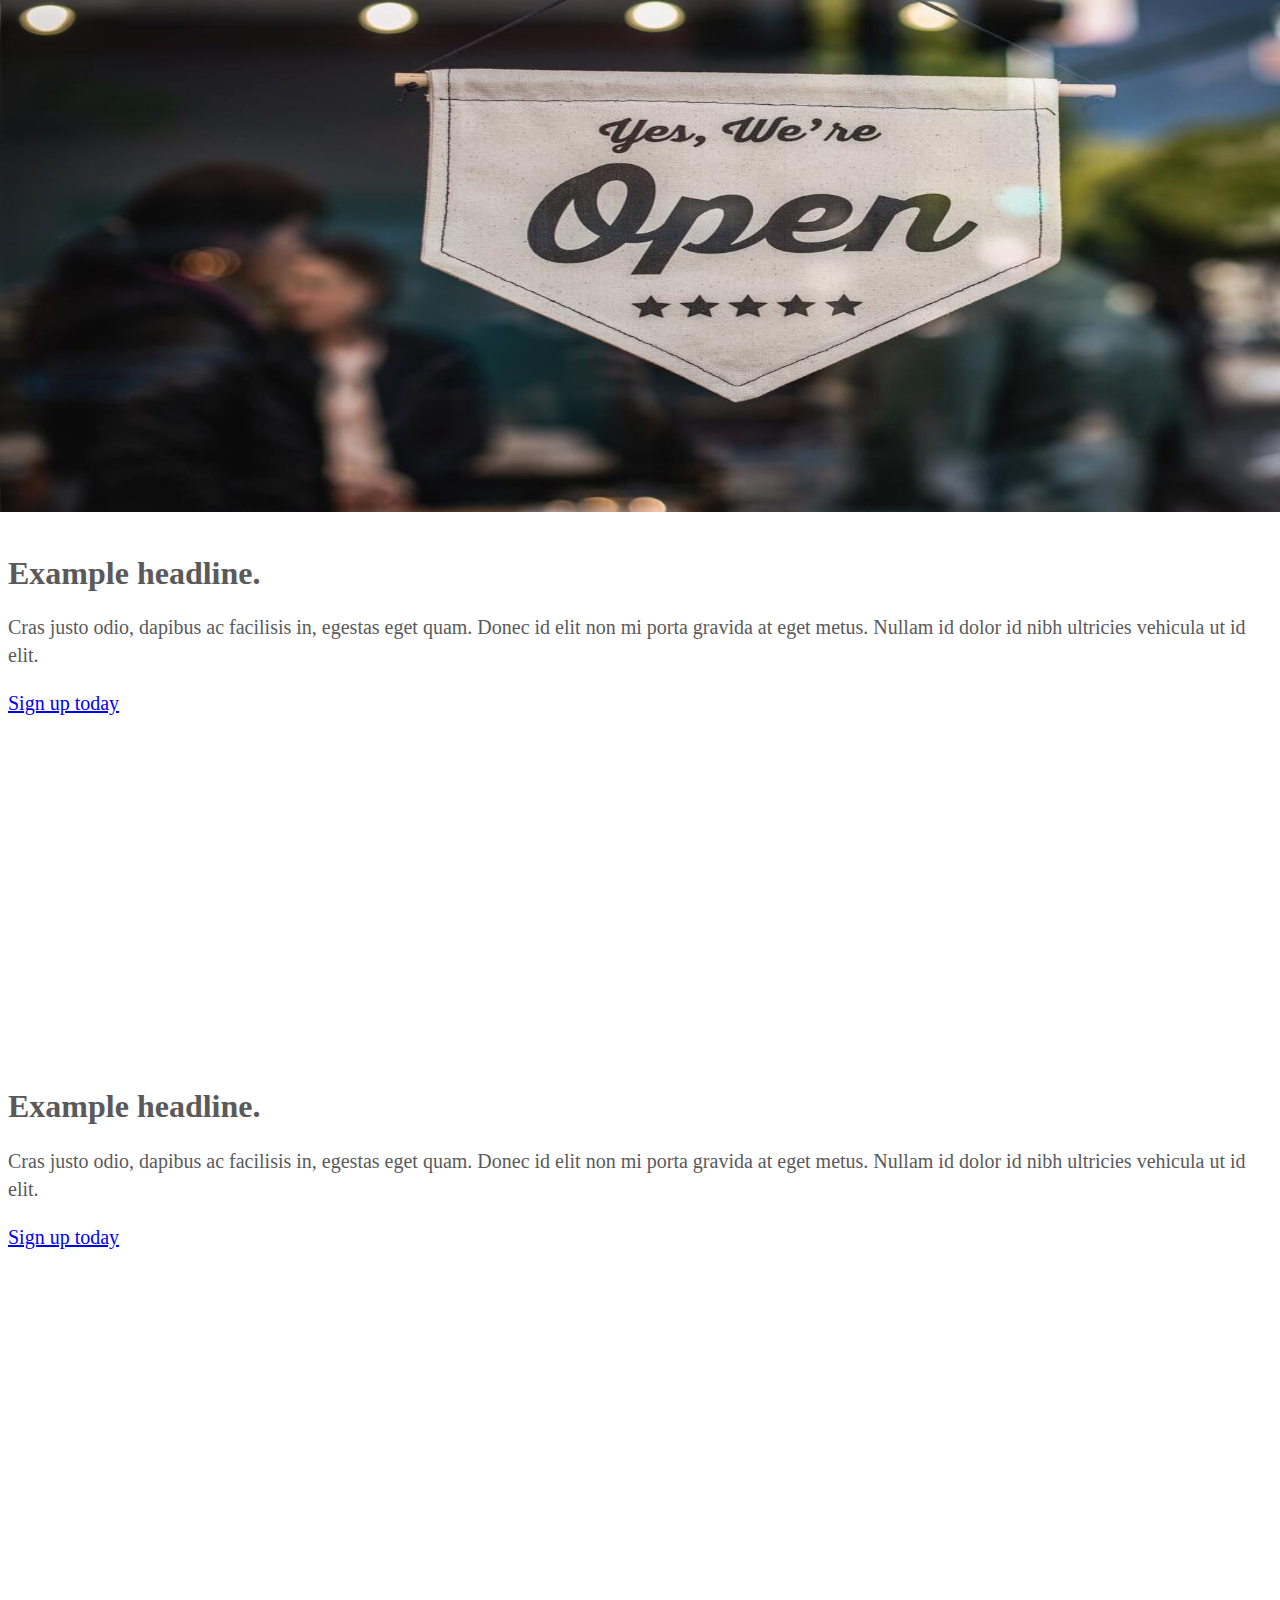
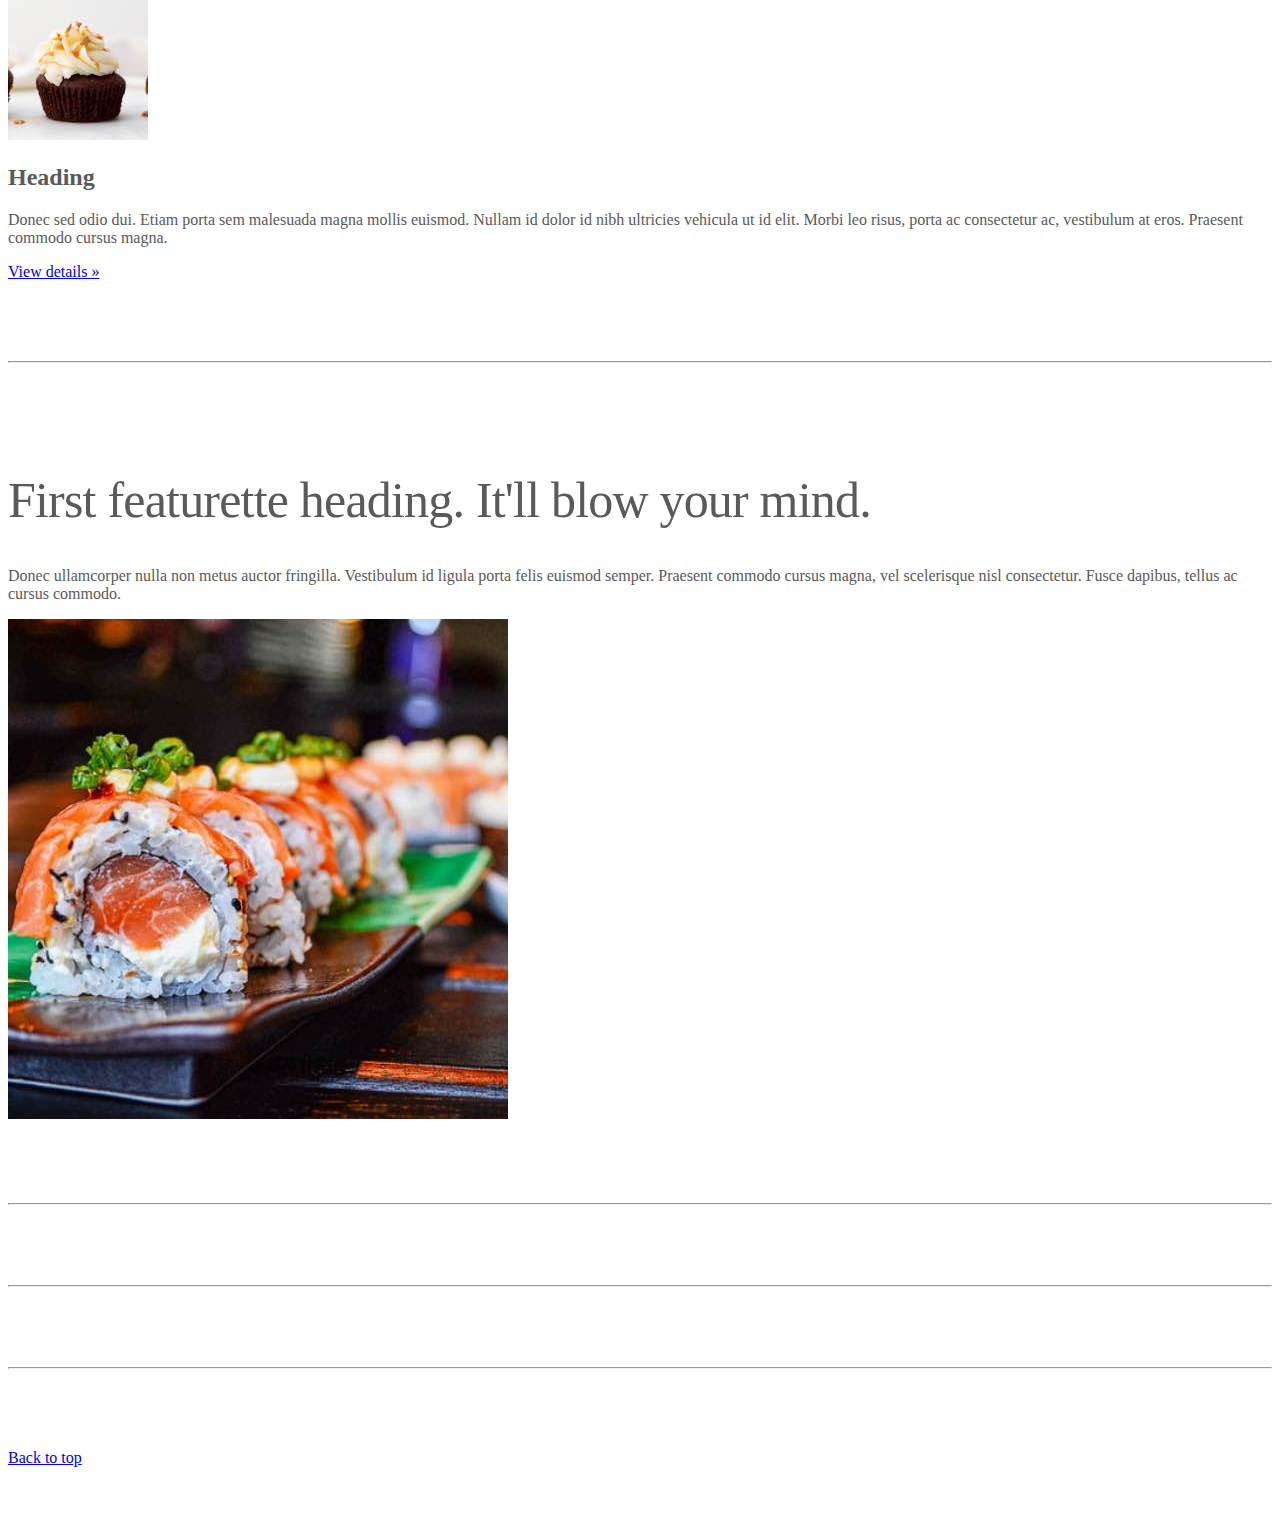
<file: kadai_003/index_for_student.html>
<!doctype html>
<html lang="en">
  <head>
    <meta charset="utf-8">
    <meta name="viewport" content="width=device-width, initial-scale=1">
    <meta name="description" content="">
    <meta name="author" content="Mark Otto, Jacob Thornton, and Bootstrap contributors">
    <meta name="generator" content="Hugo 0.79.0">
    <title>Carousel Template · Bootstrap v5.0</title>
    <link rel="canonical" href="https://getbootstrap.com/docs/5.0/examples/carousel/">
    <!-- ************************************************ bootstrap.min.cssの読み込み -->
   <link href="https://cdn.jsdelivr.net/npm/bootstrap@5.0.0-beta1/dist/css/bootstrap.min.css" rel="stylesheet" integrity="sha384-giJF6kkoqNQ00vy+HMDP7azOuL0xtbfIcaT9wjKHr8RbDVddVHyTfAAsrekwKmP1" crossorigin="anonymous">
    <!-- ************************************************ carousel.cssの読み込み -->
    <link href="carousel.css" rel="stylesheet">
    <!-- ************************************************ bootstrap.bundle.min.jsの読み込み -->
   <script src="https://cdn.jsdelivr.net/npm/bootstrap@5.0.0-beta1/dist/js/bootstrap.bundle.min.js" integrity="sha384-ygbV9kiqUc6oa4msXn9868pTtWMgiQaeYH7/t7LECLbyPA2x65Kgf80OJFdroafW" crossorigin="anonymous" defer></script>
  </head>
  <body>
    <main>
      <!-- ************************************************ カルーセル開始 -->
      <div id="myCarousel" class="carousel-fade" data-bs-ride="carousel">
       <div class="carousel-inner">
         <div class="carousel-item active">
           <img src="img/top_1.jpg" class="d-block w-100" alt="サンプル画像1">
                  <div class="container">
                   <div class="carousel-caption">
                     <h1>Example headline.</h1>
                     <p>Cras justo odio, dapibus ac facilisis in, egestas eget quam. Donec id elit non mi porta gravida at eget
                      metus. Nullam id dolor id nibh ultricies vehicula ut id elit.</p>
                     <p><a class="btn btn-lg btn-primary" href="#" role="button">Sign up today</a></p>
                   </div>
                  </div>
          </div>
          <div class="carousel-item">
            <img src="img/top_2.jpg" class="d-block w-100" alt="サンプル画像2">
            <div class="container">
              <div class="carousel-caption">
                <h1>Example headline.</h1>
                <p>Cras justo odio, dapibus ac facilisis in, egestas eget quam. Donec id elit non mi porta gravida at eget
                  metus. Nullam id dolor id nibh ultricies vehicula ut id elit.</p>
                <p><a class="btn btn-lg btn-primary" href="#" role="button">Sign up today</a></p>
              </div>
            </div>
          </div>
          <div class="carousel-item">
           <img src="img/top_3.jpg" class="d-block w-100" alt="サンプル画像3">
           <div class="container">
            <div class="carousel-caption">
              <h1>Example headline.</h1>
              <p>Cras justo odio, dapibus ac facilisis in, egestas eget quam. Donec id elit non mi porta gravida at eget
              metus. Nullam id dolor id nibh ultricies vehicula ut id elit.</p>
              <p><a class="btn btn-lg btn-primary" href="#" role="button">Sign up today</a></p>
            </div>
            </div>
          </div>
        </div>
      </div>
      <!-- ************************************************ カルーセル終了 -->
      <!-- <div class="container marketing"> -->
      <div class="">
        <!-- <div class="row"> -->
        <div class="">
          <!-- <div class="col-lg-4"> -->
          <div class="">
            <img src="img/cake.jpg" class="rounded-circle" alt="サンプル画像2">
            <h2>Heading</h2>
            <p>Donec sed odio dui. Etiam porta sem malesuada magna mollis euismod. Nullam id dolor id nibh ultricies
              vehicula ut id elit. Morbi leo risus, porta ac consectetur ac, vestibulum at eros. Praesent commodo cursus
              magna.</p>
            <!-- <p><a class="btn btn-secondary" href="#" role="button">View details &raquo;</a></p> -->
            <p><a class="" href="#" role="button">View details &raquo;</a></p>
          </div>
        </div>
        <hr class="featurette-divider">
        <!-- <div class="row"> -->
        <div class="">
          <!-- <div class="col-md-7"> -->
          <div class="">
            <!-- <h2 class="featurette-heading">First featurette heading. <span class="text-muted">It'll blow your mind.</span> -->
            <h2 class="featurette-heading">First featurette heading. <span class="">It'll blow your mind.</span></h2>
            <!-- <p class="lead">Donec ullamcorper nulla non metus auctor fringilla. Vestibulum id ligula porta felis
              euismod
              semper. Praesent commodo cursus magna, vel scelerisque nisl consectetur. Fusce dapibus, tellus ac cursus
              commodo.</p> -->
            <p class="">
              Donec ullamcorper nulla non metus auctor fringilla. Vestibulum id ligula porta felis
              euismod
              semper. Praesent commodo cursus magna, vel scelerisque nisl consectetur. Fusce dapibus, tellus ac cursus
              commodo.
            </p>
          </div>
          <!-- <div class="col-md-5"> -->
          <div class="">
            <!-- <img src="img/sushi.jpg" class="img-fluid" alt=""> -->
            <img src="img/sushi.jpg" class="" alt="サンプル画像3">
          </div>
        </div>
        <hr class="featurette-divider">
        <!-- ここにもう一つ左右を反転させたものを作ります。 -->
        <hr class="featurette-divider">
        <!-- ここにもう一つ左右を反転させたものを作ります。 -->
        <hr class="featurette-divider">
        <footer class="container">
          <!-- <p class="float-end"><a href="#">Back to top</a></p> -->
          <p class=""><a href="#">Back to top</a></p>
        </footer>
      </div>
    </main>
  </body>

</html>
</file>
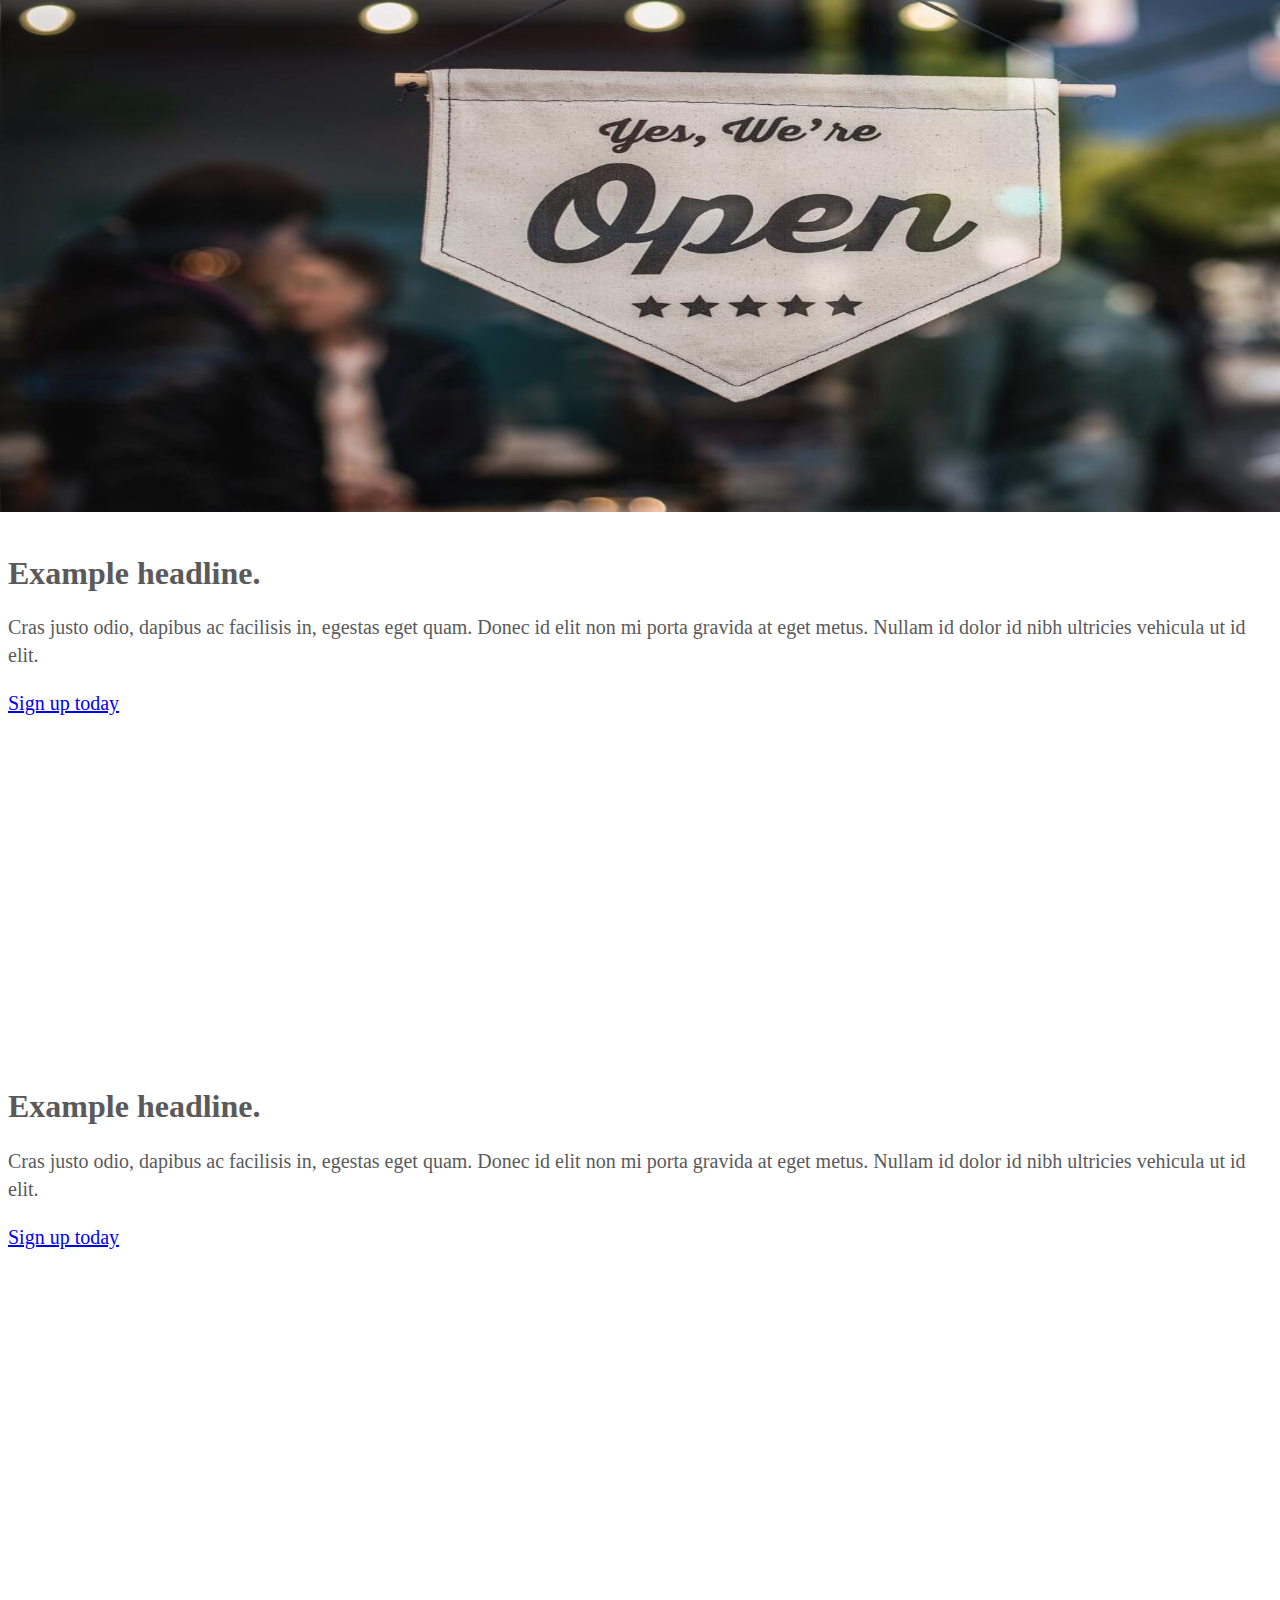
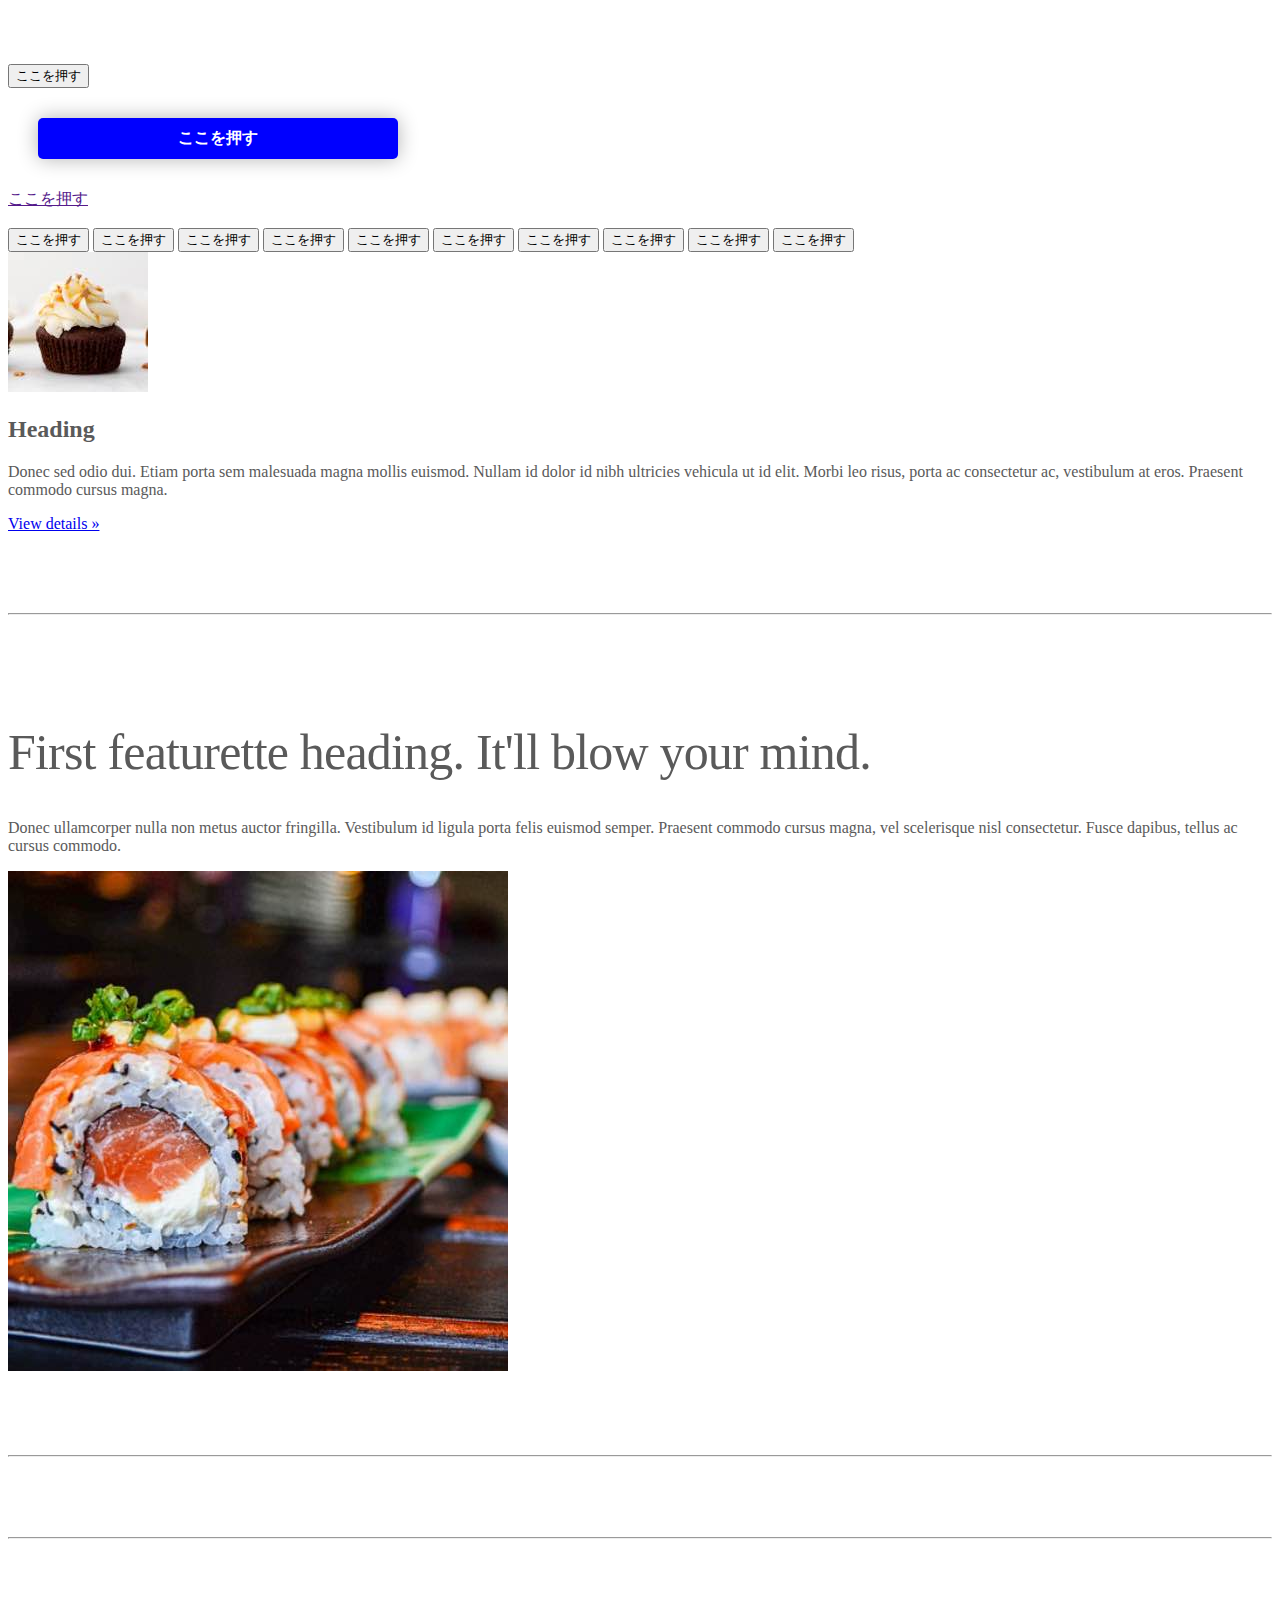
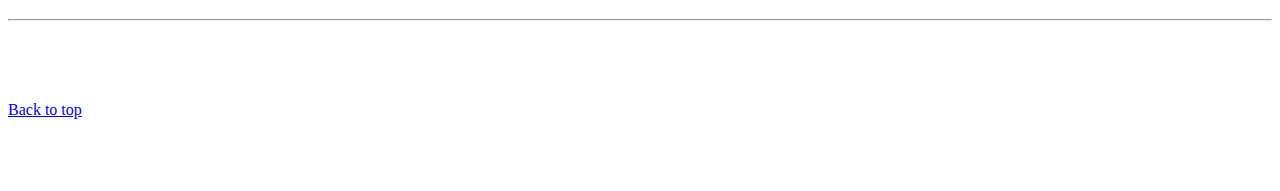
<file: kadai_004/index_for_student.html>
<!doctype html>
<html lang="en">
  <head>
    <meta charset="utf-8">
    <meta name="viewport" content="width=device-width, initial-scale=1">
    <meta name="description" content="">
    <meta name="author" content="Mark Otto, Jacob Thornton, and Bootstrap contributors">
    <meta name="generator" content="Hugo 0.79.0">
    <title>Carousel Template · Bootstrap v5.0</title>
    <link rel="canonical" href="https://getbootstrap.com/docs/5.0/examples/carousel/">
    <!-- ************************************************ bootstrap.min.cssの読み込み -->
   <link href="https://cdn.jsdelivr.net/npm/bootstrap@5.0.0-beta1/dist/css/bootstrap.min.css" rel="stylesheet" integrity="sha384-giJF6kkoqNQ00vy+HMDP7azOuL0xtbfIcaT9wjKHr8RbDVddVHyTfAAsrekwKmP1" crossorigin="anonymous">
    <!-- ************************************************ carousel.cssの読み込み -->
    <link href="carousel.css" rel="stylesheet">
    <!-- ************************************************ bootstrap.bundle.min.jsの読み込み -->
   <script src="https://cdn.jsdelivr.net/npm/bootstrap@5.0.0-beta1/dist/js/bootstrap.bundle.min.js" integrity="sha384-ygbV9kiqUc6oa4msXn9868pTtWMgiQaeYH7/t7LECLbyPA2x65Kgf80OJFdroafW" crossorigin="anonymous" defer></script>
  </head>
  <body>
    <main>
      <!-- ************************************************ カルーセル開始 -->
      <div id="myCarousel" class="carousel slide carousel-fade" data-bs-ride="carousel">
       <div class="carousel-inner">
         <div class="carousel-item active">
           <img src="img/top_1.jpg" class="d-block w-100" alt="サンプル画像1">
                  <div class="container">
                   <div class="carousel-caption">
                     <h1>Example headline.</h1>
                     <p>Cras justo odio, dapibus ac facilisis in, egestas eget quam. Donec id elit non mi porta gravida at eget
                      metus. Nullam id dolor id nibh ultricies vehicula ut id elit.</p>
                     <p><a class="btn btn-lg btn-primary" href="#" role="button">Sign up today</a></p>
                   </div>
                  </div>
          </div>
          <div class="carousel-item">
            <img src="img/top_2.jpg" class="d-block w-100" alt="サンプル画像2">
            <div class="container">
              <div class="carousel-caption">
                <h1>Example headline.</h1>
                <p>Cras justo odio, dapibus ac facilisis in, egestas eget quam. Donec id elit non mi porta gravida at eget
                  metus. Nullam id dolor id nibh ultricies vehicula ut id elit.</p>
                <p><a class="btn btn-lg btn-primary" href="#" role="button">Sign up today</a></p>
              </div>
            </div>
          </div>
          <div class="carousel-item">
           <img src="img/top_3.jpg" class="d-block w-100" alt="サンプル画像3">
           <div class="container">
            <div class="carousel-caption">
              <h1>Example headline.</h1>
              <p>Cras justo odio, dapibus ac facilisis in, egestas eget quam. Donec id elit non mi porta gravida at eget
              metus. Nullam id dolor id nibh ultricies vehicula ut id elit.</p>
              <p><a class="btn btn-lg btn-primary" href="#" role="button">Sign up today</a></p>
            </div>
            </div>
          </div>
        </div>
      </div>
      <!-- ************************************************ カルーセル終了 -->
      <!-- <div class="container marketing"> -->
      <div class="container">

        <style>
          .button-test {
            padding: 10px 30px;
            width: 300px;
            background-color: blue;
            color: white;
            text-align: center;
            font-weight: bold;
            border-radius: 5px;
            margin: 30px;
            box-shadow: 0 0 20px 0 rgba(0, 0, 0, 30%);
          }
        </style>

        <!-- ボタンテスト -->
         <button class="btn-primary btn-lg shadow">ここを押す</button>
         <div class="button-test">ここを押す</div>
         <a href="" class="btn-info btn-sm shadow">ここを押す</a>
         <br>
         <br>
         <!-- 課題001ここからボタン10個追加 -->
         <button class="btn btn-primary">ここを押す</button>
         <button class="btn btn-secondary btn-lg">ここを押す</button>
         <button class="btn btn-success btn-sm">ここを押す</button>
         <button class="btn btn-danger btn-lg shadow">ここを押す</button>
         <button class="btn btn-warning">ここを押す</button>
         <button class="btn btn-info btn-lg">ここを押す</button>
         <button class="btn btn-outline-primary btn-sm">ここを押す</button>
         <button class="btn btn btn-outline-warning shadow">ここを押す</button>
         <button class="btn btn-outline-success btn-lg shadow">ここを押す</button>
         <button class="btn btn-dark btn-lg">ここを押す</button>
         <!-- ここまで -->
         </div>

        <!-- <div class="row"> -->
        <div class="">
          <!-- <div class="col-lg-4"> -->
          <div class="">
            <img src="img/cake.jpg" class="rounded-circle" alt="サンプル画像2">
            <h2>Heading</h2>
            <p>Donec sed odio dui. Etiam porta sem malesuada magna mollis euismod. Nullam id dolor id nibh ultricies
              vehicula ut id elit. Morbi leo risus, porta ac consectetur ac, vestibulum at eros. Praesent commodo cursus
              magna.</p>
            <!-- <p><a class="btn btn-secondary" href="#" role="button">View details &raquo;</a></p> -->
            <p><a class="" href="#" role="button">View details &raquo;</a></p>
          </div>
        </div>
        <hr class="featurette-divider">
        <!-- <div class="row"> -->
        <div class="">
          <!-- <div class="col-md-7"> -->
          <div class="">
            <!-- <h2 class="featurette-heading">First featurette heading. <span class="text-muted">It'll blow your mind.</span> -->
            <h2 class="featurette-heading">First featurette heading. <span class="">It'll blow your mind.</span></h2>
            <!-- <p class="lead">Donec ullamcorper nulla non metus auctor fringilla. Vestibulum id ligula porta felis
              euismod
              semper. Praesent commodo cursus magna, vel scelerisque nisl consectetur. Fusce dapibus, tellus ac cursus
              commodo.</p> -->
            <p class="">
              Donec ullamcorper nulla non metus auctor fringilla. Vestibulum id ligula porta felis
              euismod
              semper. Praesent commodo cursus magna, vel scelerisque nisl consectetur. Fusce dapibus, tellus ac cursus
              commodo.
            </p>
          </div>
          <!-- <div class="col-md-5"> -->
          <div class="">
            <!-- <img src="img/sushi.jpg" class="img-fluid" alt=""> -->
            <img src="img/sushi.jpg" class="" alt="サンプル画像3">
          </div>
        </div>
        <hr class="featurette-divider">
        <!-- ここにもう一つ左右を反転させたものを作ります。 -->
        <hr class="featurette-divider">
        <!-- ここにもう一つ左右を反転させたものを作ります。 -->
        <hr class="featurette-divider">
        <footer class="container">
          <!-- <p class="float-end"><a href="#">Back to top</a></p> -->
          <p class=""><a href="#">Back to top</a></p>
        </footer>
      </div>
    </main>
  </body>

</html>
</file>
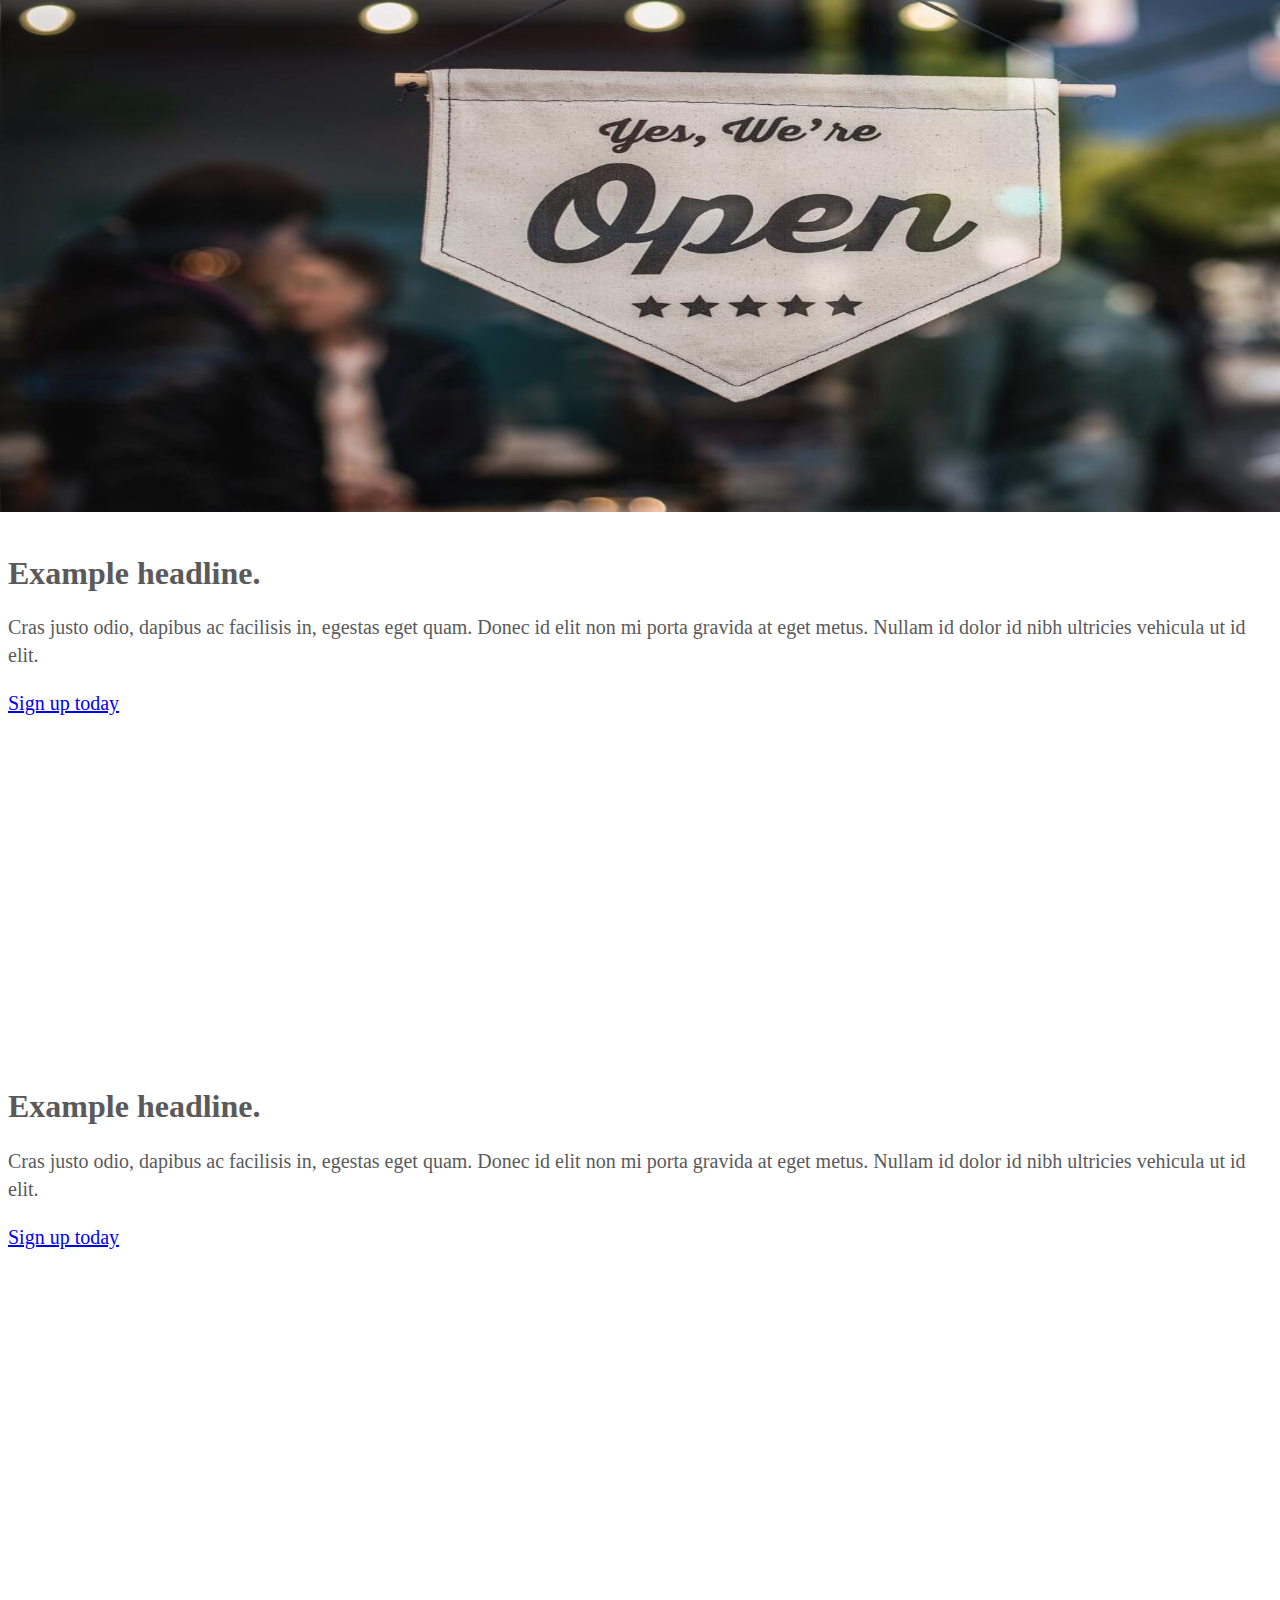
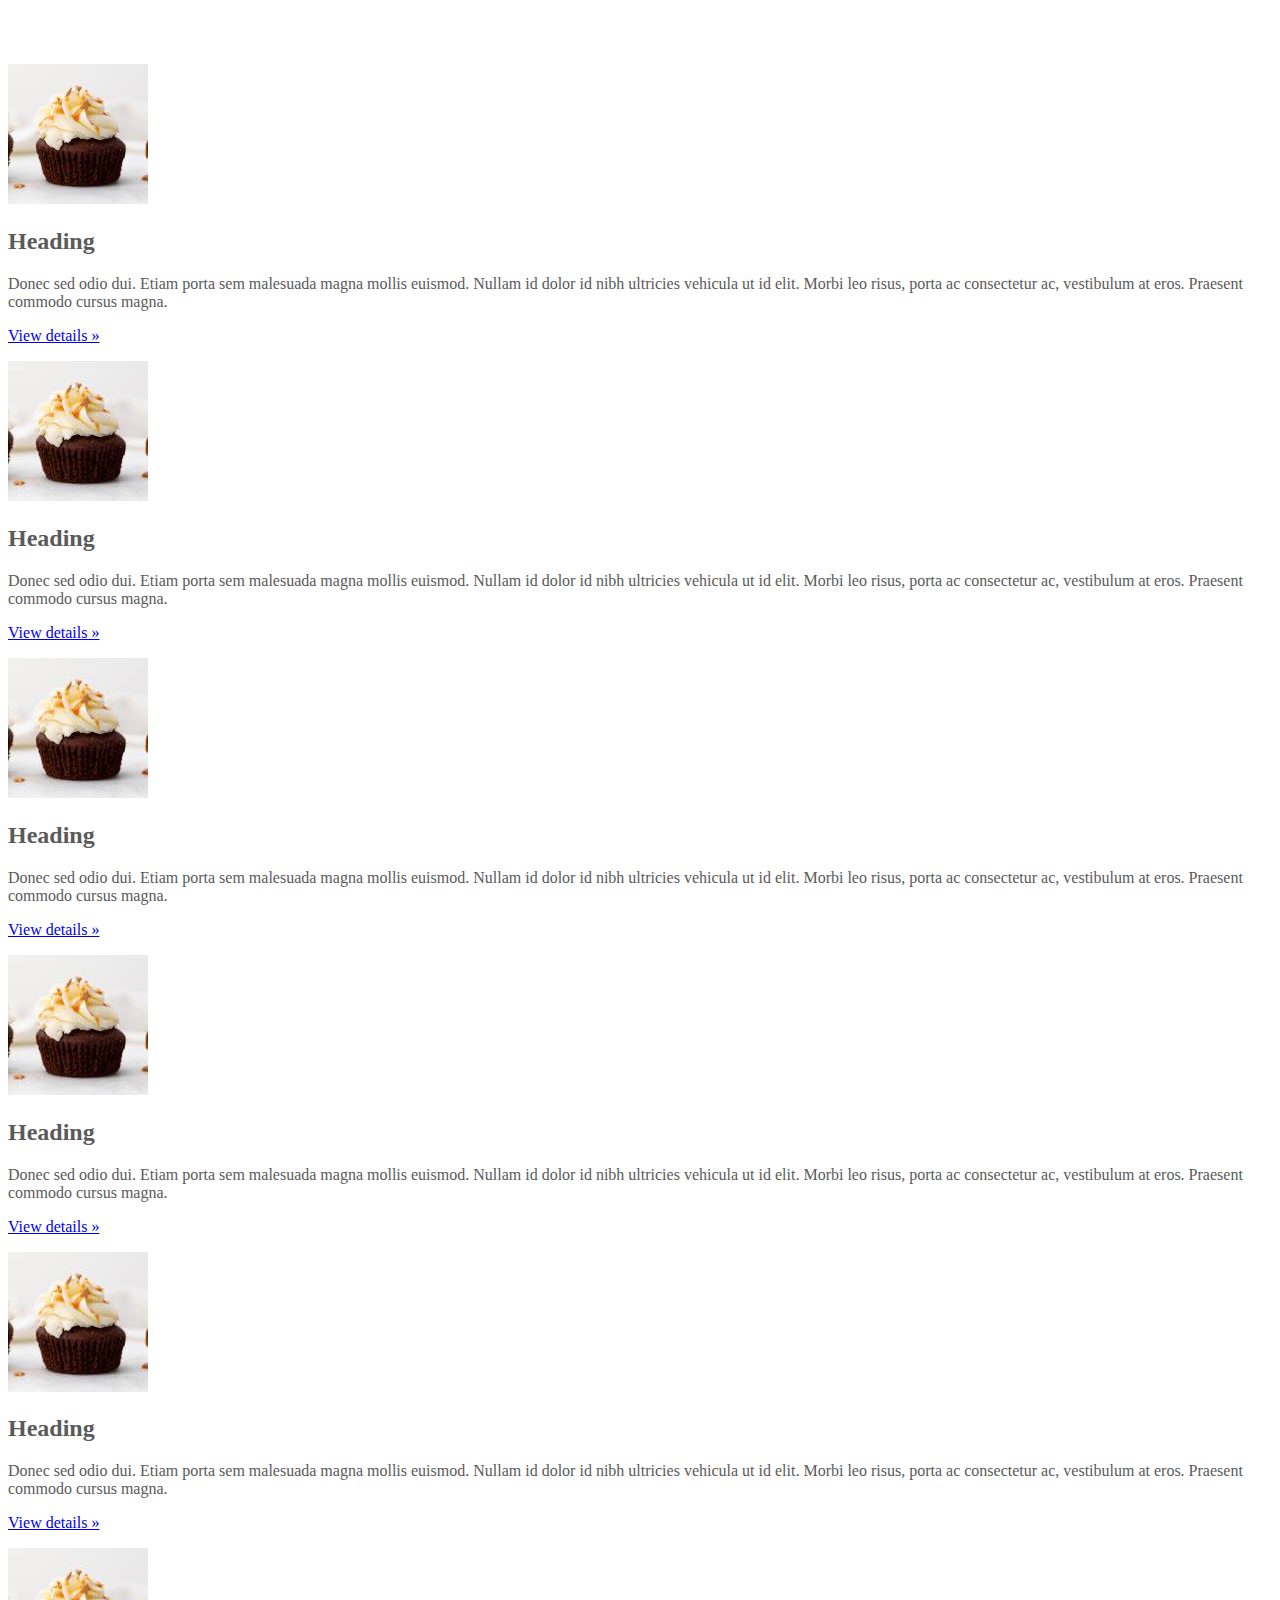
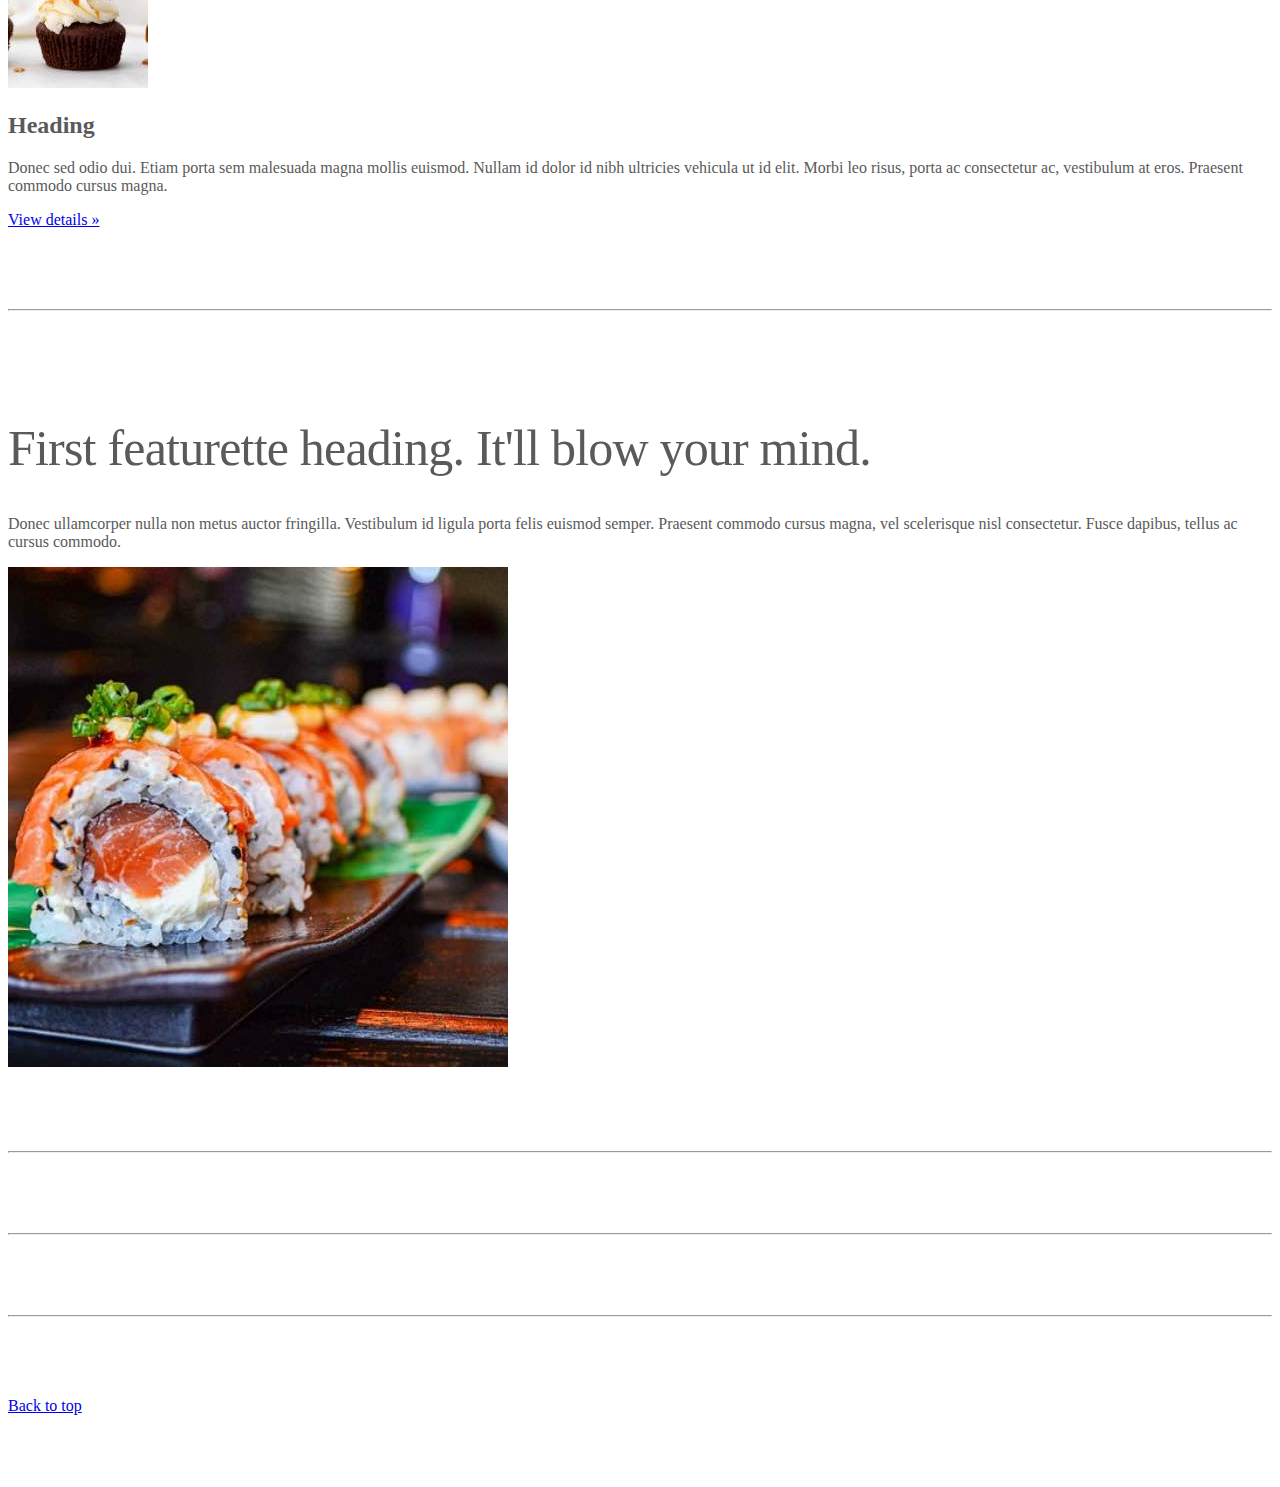
<file: kadai_005/index_for_student.html>
<!doctype html>
<html lang="en">
  <head>
    <meta charset="utf-8">
    <meta name="viewport" content="width=device-width, initial-scale=1">
    <meta name="description" content="">
    <meta name="author" content="Mark Otto, Jacob Thornton, and Bootstrap contributors">
    <meta name="generator" content="Hugo 0.79.0">
    <title>Carousel Template · Bootstrap v5.0</title>
    <link rel="canonical" href="https://getbootstrap.com/docs/5.0/examples/carousel/">
    <!-- ************************************************ bootstrap.min.cssの読み込み -->
   <link href="https://cdn.jsdelivr.net/npm/bootstrap@5.0.0-beta1/dist/css/bootstrap.min.css" rel="stylesheet" integrity="sha384-giJF6kkoqNQ00vy+HMDP7azOuL0xtbfIcaT9wjKHr8RbDVddVHyTfAAsrekwKmP1" crossorigin="anonymous">
    <!-- ************************************************ carousel.cssの読み込み -->
    <link href="carousel.css" rel="stylesheet">
    <!-- ************************************************ bootstrap.bundle.min.jsの読み込み -->
   <script src="https://cdn.jsdelivr.net/npm/bootstrap@5.0.0-beta1/dist/js/bootstrap.bundle.min.js" integrity="sha384-ygbV9kiqUc6oa4msXn9868pTtWMgiQaeYH7/t7LECLbyPA2x65Kgf80OJFdroafW" crossorigin="anonymous" defer></script>
  </head>
  <body>
    <main>
      <!-- ************************************************ カルーセル開始 -->
      <div id="myCarousel" class="carousel slide carousel-fade" data-bs-ride="carousel">
       <div class="carousel-inner">
         <div class="carousel-item active">
           <img src="img/top_1.jpg" class="d-block w-100" alt="サンプル画像1">
                  <div class="container">
                   <div class="carousel-caption">
                     <h1>Example headline.</h1>
                     <p>Cras justo odio, dapibus ac facilisis in, egestas eget quam. Donec id elit non mi porta gravida at eget
                      metus. Nullam id dolor id nibh ultricies vehicula ut id elit.</p>
                     <p><a class="btn btn-lg btn-primary" href="#" role="button">Sign up today</a></p>
                   </div>
                  </div>
          </div>
          <div class="carousel-item">
            <img src="img/top_2.jpg" class="d-block w-100" alt="サンプル画像2">
            <div class="container">
              <div class="carousel-caption">
                <h1>Example headline.</h1>
                <p>Cras justo odio, dapibus ac facilisis in, egestas eget quam. Donec id elit non mi porta gravida at eget
                  metus. Nullam id dolor id nibh ultricies vehicula ut id elit.</p>
                <p><a class="btn btn-lg btn-primary" href="#" role="button">Sign up today</a></p>
              </div>
            </div>
          </div>
          <div class="carousel-item">
           <img src="img/top_3.jpg" class="d-block w-100" alt="サンプル画像3">
           <div class="container">
            <div class="carousel-caption">
              <h1>Example headline.</h1>
              <p>Cras justo odio, dapibus ac facilisis in, egestas eget quam. Donec id elit non mi porta gravida at eget
              metus. Nullam id dolor id nibh ultricies vehicula ut id elit.</p>
              <p><a class="btn btn-lg btn-primary" href="#" role="button">Sign up today</a></p>
            </div>
            </div>
          </div>
        </div>
      </div>
      <!--  カルーセル終了 -->
        <div class="row">
          <div class="col-md-2 col-6 text-center">
            <img src="img/cake.jpg" class="rounded-circle" alt="サンプル画像2">
            <h2>Heading</h2>
            <p>
              Donec sed odio dui. Etiam porta sem malesuada magna mollis
              euismod. Nullam id dolor id nibh ultricies vehicula ut id elit.
              Morbi leo risus, porta ac consectetur ac, vestibulum at eros.
              Praesent commodo cursus magna.
            </p>
            <p><a class="btn btn-secondary" href="#" role="button">View details &raquo;</a></p>
          </div>
          <div class="col-md-2 col-6 text-center">
            <img src="img/cake.jpg" class="rounded-circle" alt="サンプル画像2">
            <h2>Heading</h2>
            <p>
              Donec sed odio dui. Etiam porta sem malesuada magna mollis
              euismod. Nullam id dolor id nibh ultricies vehicula ut id elit.
              Morbi leo risus, porta ac consectetur ac, vestibulum at eros.
              Praesent commodo cursus magna.
            </p>
            <p><a class="btn btn-secondary" href="#" role="button">View details &raquo;</a></p>
          </div>
          <div class="col-md-2 col-6 text-center">
            <img src="img/cake.jpg" class="rounded-circle" alt="サンプル画像2">
            <h2>Heading</h2>
            <p>
              Donec sed odio dui. Etiam porta sem malesuada magna mollis
              euismod. Nullam id dolor id nibh ultricies vehicula ut id elit.
              Morbi leo risus, porta ac consectetur ac, vestibulum at eros.
              Praesent commodo cursus magna.
            </p>
            <p><a class="btn btn-secondary" href="#" role="button">View details &raquo;</a></p>
          </div>
          <div class="col-md-2 col-6 text-center">
            <img src="img/cake.jpg" class="rounded-circle" alt="サンプル画像2">
            <h2>Heading</h2>
            <p>
              Donec sed odio dui. Etiam porta sem malesuada magna mollis
              euismod. Nullam id dolor id nibh ultricies vehicula ut id elit.
              Morbi leo risus, porta ac consectetur ac, vestibulum at eros.
              Praesent commodo cursus magna.
            </p>
            <p><a class="btn btn-secondary" href="#" role="button">View details &raquo;</a></p>
          </div>
          <div class="col-md-2 col-6 text-center">
            <img src="img/cake.jpg" class="rounded-circle" alt="サンプル画像2">
            <h2>Heading</h2>
            <p>
              Donec sed odio dui. Etiam porta sem malesuada magna mollis
              euismod. Nullam id dolor id nibh ultricies vehicula ut id elit.
              Morbi leo risus, porta ac consectetur ac, vestibulum at eros.
              Praesent commodo cursus magna.
            </p>
            <p><a class="btn btn-secondary" href="#" role="button">View details &raquo;</a></p>
          </div>
          <div class="col-md-2 col-6 text-center">
            <img src="img/cake.jpg" class="rounded-circle" alt="サンプル画像2">
            <h2>Heading</h2>
            <p>
              Donec sed odio dui. Etiam porta sem malesuada magna mollis
              euismod. Nullam id dolor id nibh ultricies vehicula ut id elit.
              Morbi leo risus, porta ac consectetur ac, vestibulum at eros.
              Praesent commodo cursus magna.
            </p>
            <p><a class="btn btn-secondary" href="#" role="button">View details &raquo;</a></p>
          </div>
        </div>

        
        <hr class="featurette-divider">
        <!-- <div class="row"> -->
        <div class="">
          <!-- <div class="col-md-7"> -->
          <div class="">
            <!-- <h2 class="featurette-heading">First featurette heading. <span class="text-muted">It'll blow your mind.</span> -->
            <h2 class="featurette-heading">First featurette heading. <span class="">It'll blow your mind.</span></h2>
            <!-- <p class="lead">Donec ullamcorper nulla non metus auctor fringilla. Vestibulum id ligula porta felis
              euismod
              semper. Praesent commodo cursus magna, vel scelerisque nisl consectetur. Fusce dapibus, tellus ac cursus
              commodo.</p> -->
            <p class="">
              Donec ullamcorper nulla non metus auctor fringilla. Vestibulum id ligula porta felis
              euismod
              semper. Praesent commodo cursus magna, vel scelerisque nisl consectetur. Fusce dapibus, tellus ac cursus
              commodo.
            </p>
          </div>
          <!-- <div class="col-md-5"> -->
          <div class="">
            <!-- <img src="img/sushi.jpg" class="img-fluid" alt=""> -->
            <img src="img/sushi.jpg" class="" alt="サンプル画像3">
          </div>
        </div>
        <hr class="featurette-divider">
        <!-- ここにもう一つ左右を反転させたものを作ります。 -->
        <hr class="featurette-divider">
        <!-- ここにもう一つ左右を反転させたものを作ります。 -->
        <hr class="featurette-divider">
        <footer class="container">
          <!-- <p class="float-end"><a href="#">Back to top</a></p> -->
          <p class=""><a href="#">Back to top</a></p>
        </footer>
      </div>
    </main>
  </body>

</html>
</file>
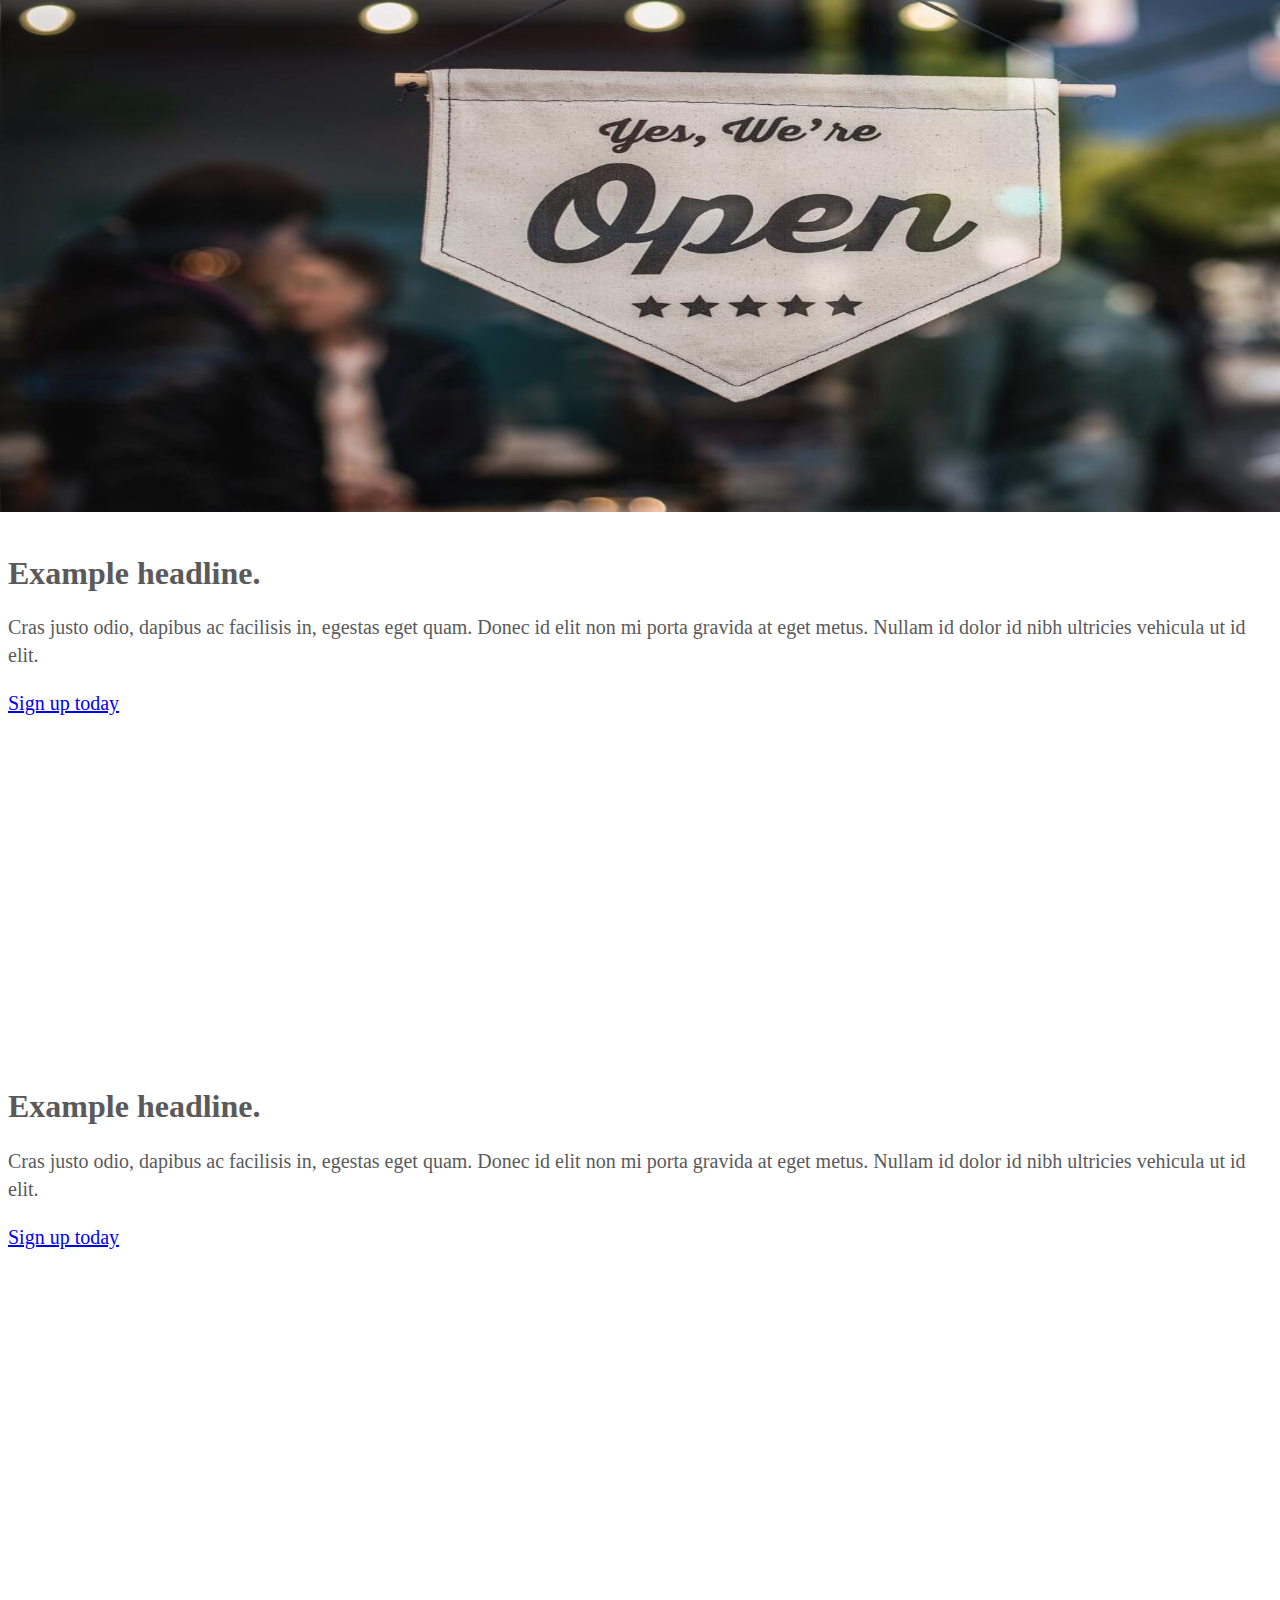
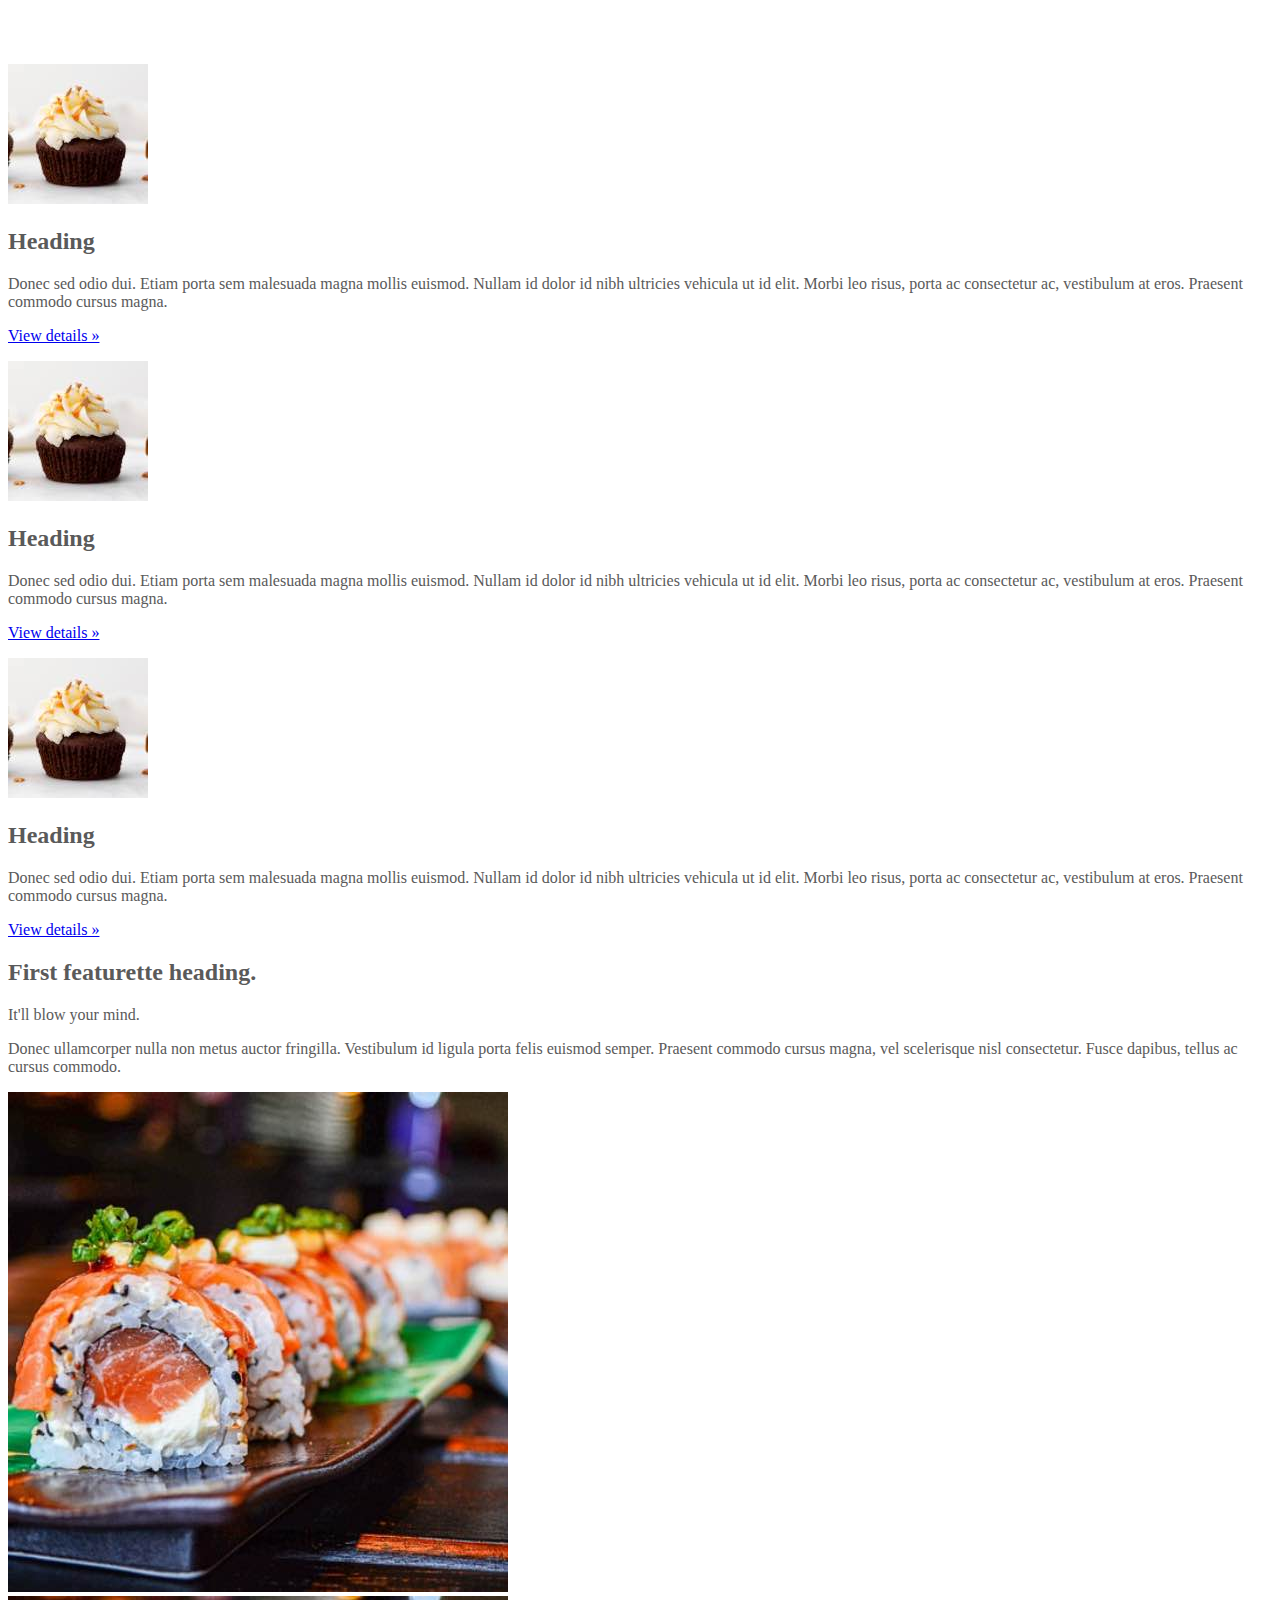
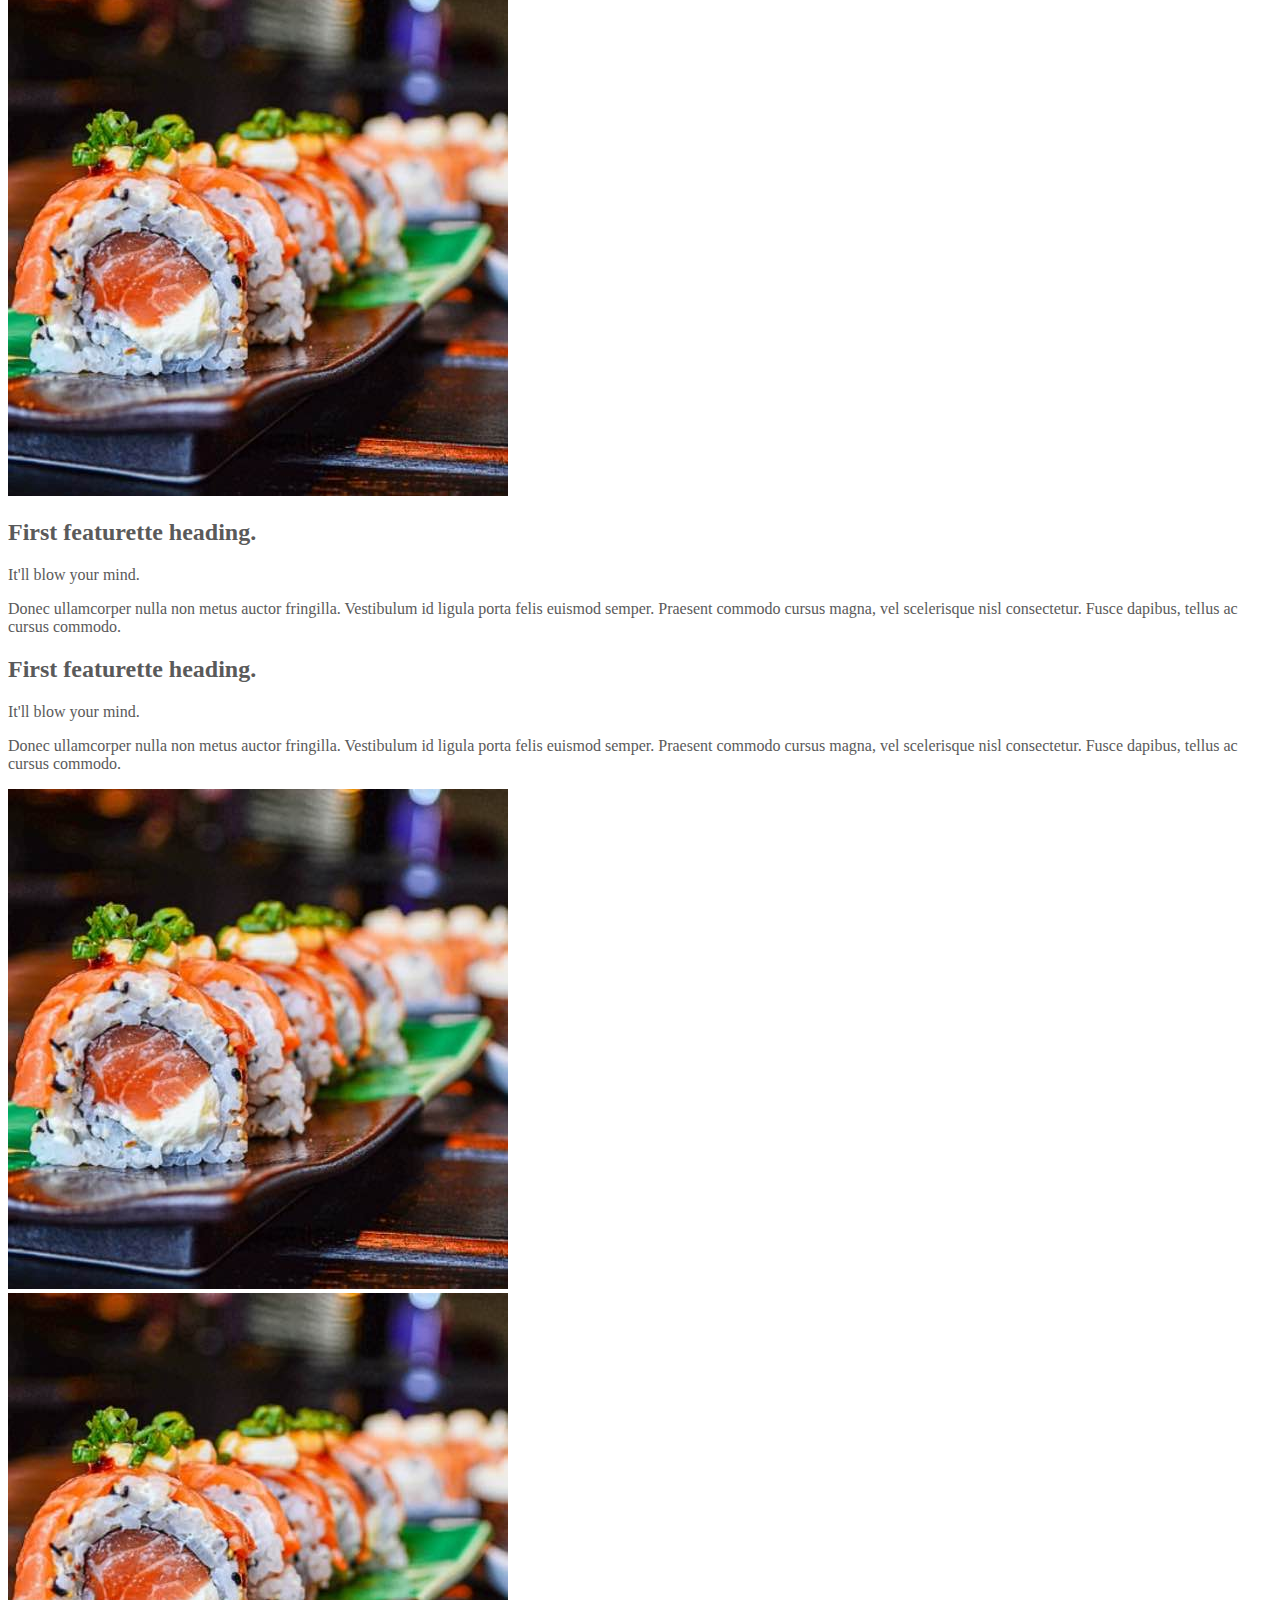
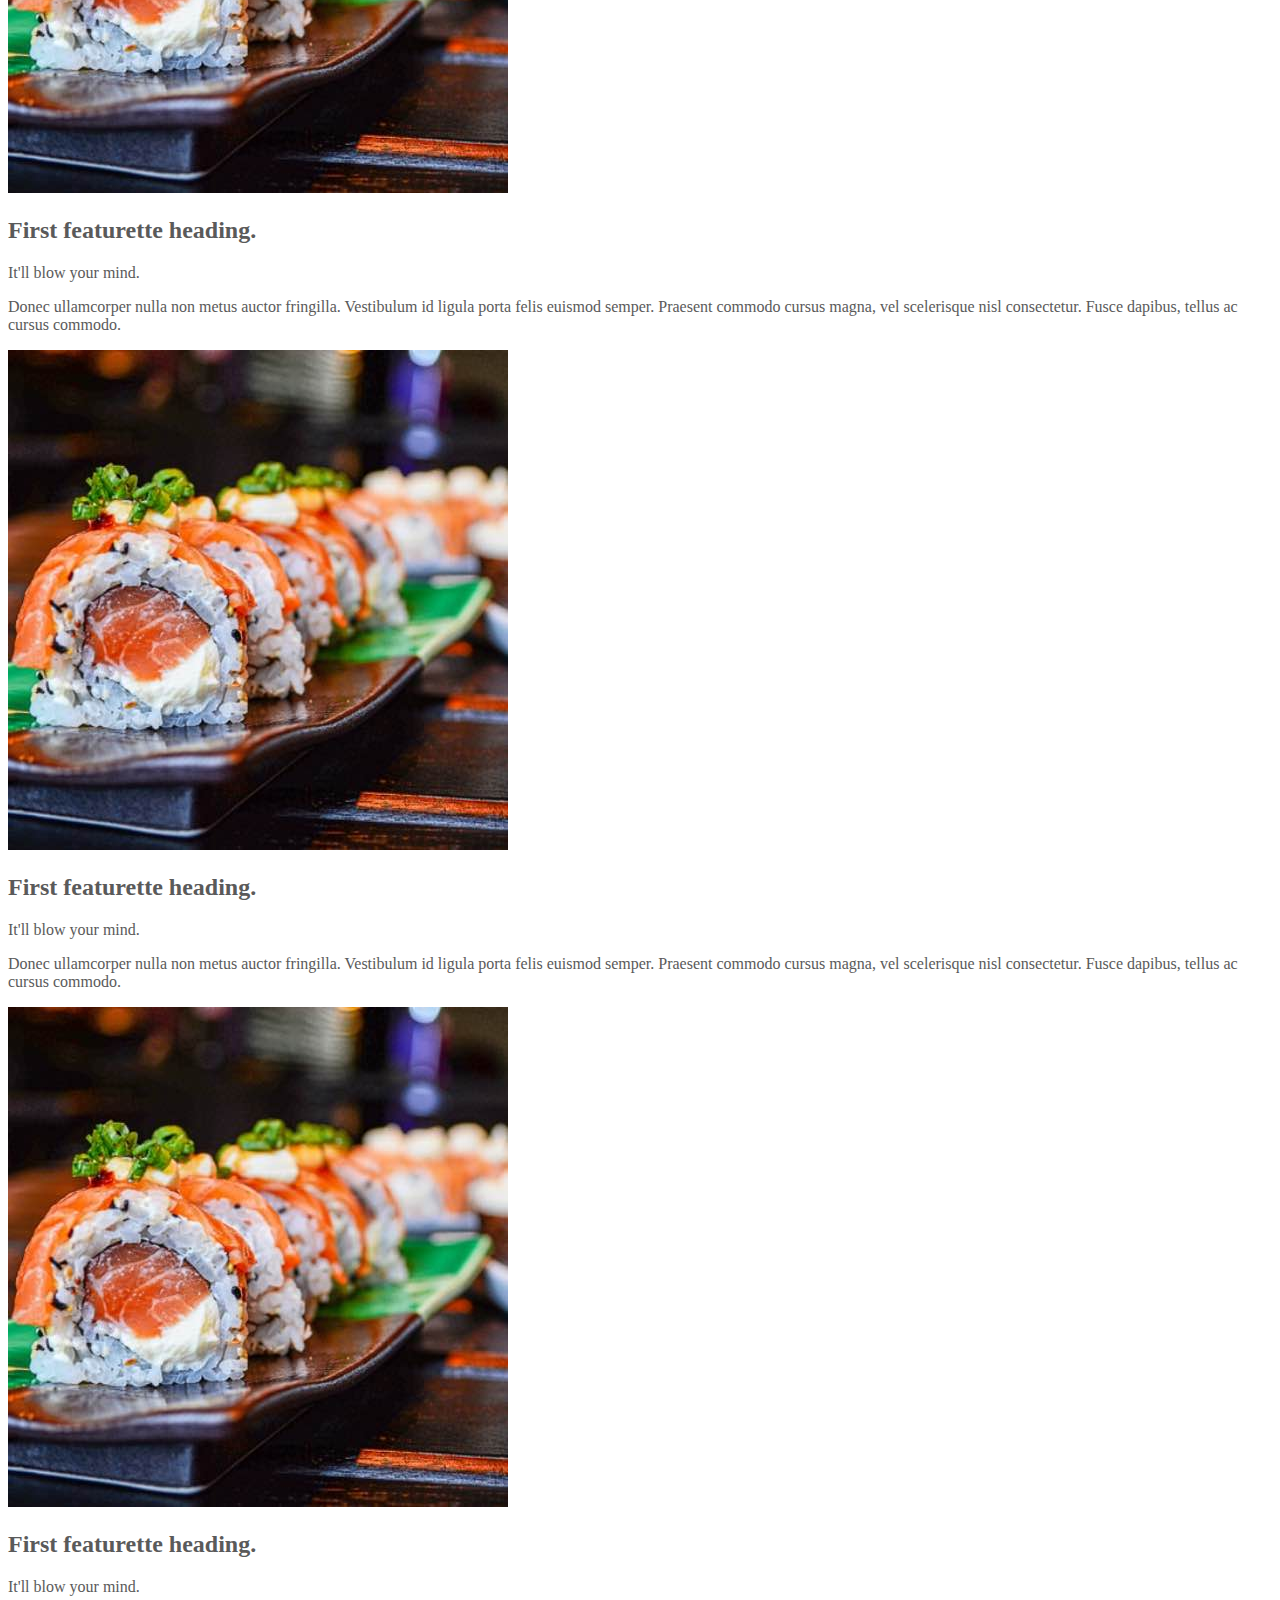
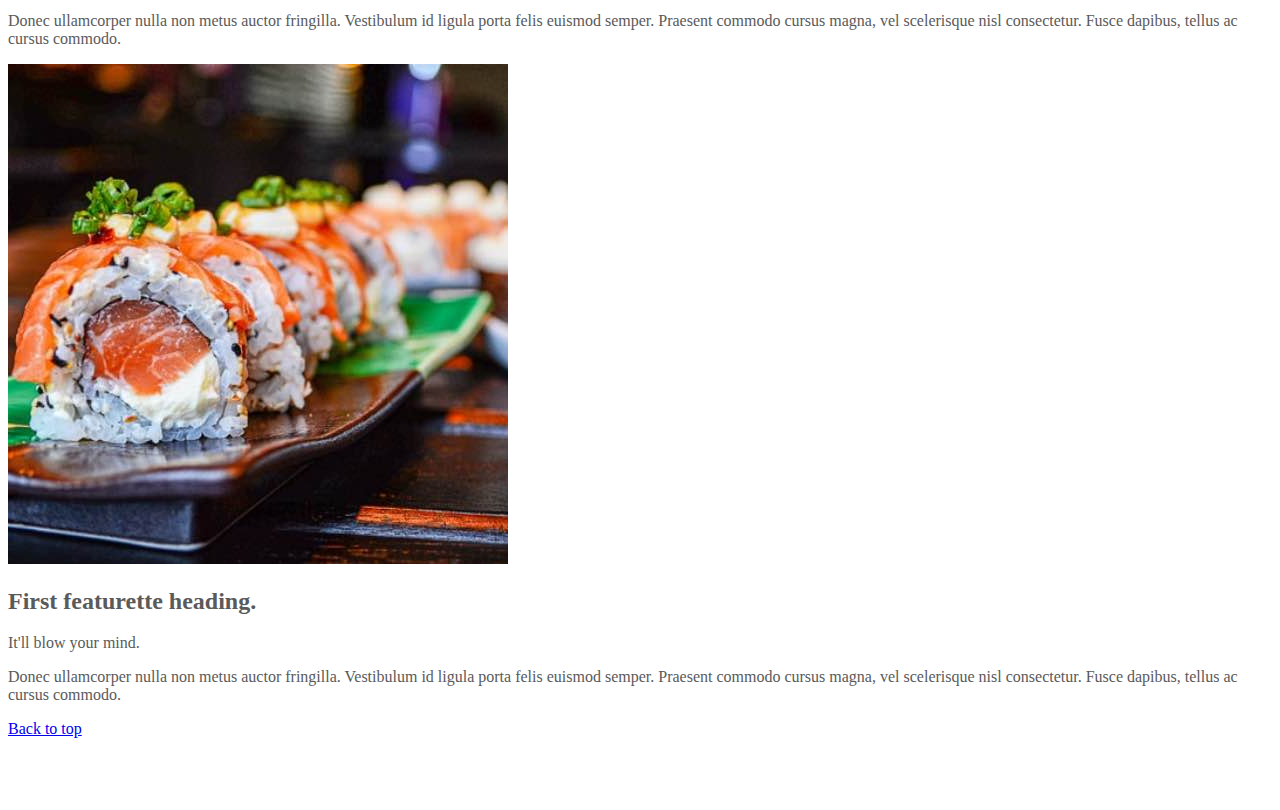
<file: kadai_006/index_for_student.html>
<!doctype html>
<html lang="en">
  <head>
    <meta charset="utf-8">
    <meta name="viewport" content="width=device-width, initial-scale=1">
    <meta name="description" content="">
    <meta name="author" content="Mark Otto, Jacob Thornton, and Bootstrap contributors">
    <meta name="generator" content="Hugo 0.79.0">
    <title>Carousel Template · Bootstrap v5.0</title>
    <link rel="canonical" href="https://getbootstrap.com/docs/5.0/examples/carousel/">
    <!-- ************************************************ bootstrap.min.cssの読み込み -->
   <link href="https://cdn.jsdelivr.net/npm/bootstrap@5.0.0-beta1/dist/css/bootstrap.min.css" rel="stylesheet" integrity="sha384-giJF6kkoqNQ00vy+HMDP7azOuL0xtbfIcaT9wjKHr8RbDVddVHyTfAAsrekwKmP1" crossorigin="anonymous">
    <!-- ************************************************ carousel.cssの読み込み -->
    <link href="carousel.css" rel="stylesheet">
    <!-- ************************************************ bootstrap.bundle.min.jsの読み込み -->
   <script src="https://cdn.jsdelivr.net/npm/bootstrap@5.0.0-beta1/dist/js/bootstrap.bundle.min.js" integrity="sha384-ygbV9kiqUc6oa4msXn9868pTtWMgiQaeYH7/t7LECLbyPA2x65Kgf80OJFdroafW" crossorigin="anonymous" defer></script>
  </head>
  <body>
    <main>
      <!-- ************************************************ カルーセル開始 -->
      <div id="myCarousel" class="carousel slide carousel-fade" data-bs-ride="carousel">
       <div class="carousel-inner">
         <div class="carousel-item active">
           <img src="img/top_1.jpg" class="d-block w-100" alt="サンプル画像1">
                  <div class="container">
                   <div class="carousel-caption">
                     <h1>Example headline.</h1>
                     <p>Cras justo odio, dapibus ac facilisis in, egestas eget quam. Donec id elit non mi porta gravida at eget
                      metus. Nullam id dolor id nibh ultricies vehicula ut id elit.</p>
                     <p><a class="btn btn-lg btn-primary" href="#" role="button">Sign up today</a></p>
                   </div>
                  </div>
          </div>
          <div class="carousel-item">
            <img src="img/top_2.jpg" class="d-block w-100" alt="サンプル画像2">
            <div class="container">
              <div class="carousel-caption">
                <h1>Example headline.</h1>
                <p>Cras justo odio, dapibus ac facilisis in, egestas eget quam. Donec id elit non mi porta gravida at eget
                  metus. Nullam id dolor id nibh ultricies vehicula ut id elit.</p>
                <p><a class="btn btn-lg btn-primary" href="#" role="button">Sign up today</a></p>
              </div>
            </div>
          </div>
          <div class="carousel-item">
           <img src="img/top_3.jpg" class="d-block w-100" alt="サンプル画像3">
           <div class="container">
            <div class="carousel-caption">
              <h1>Example headline.</h1>
              <p>Cras justo odio, dapibus ac facilisis in, egestas eget quam. Donec id elit non mi porta gravida at eget
              metus. Nullam id dolor id nibh ultricies vehicula ut id elit.</p>
              <p><a class="btn btn-lg btn-primary" href="#" role="button">Sign up today</a></p>
            </div>
            </div>
          </div>
        </div>
      </div>
      <!--  カルーセル終了 -->
        <div class="row">
          <div class="col-md-4 text-center">
            <img src="img/cake.jpg" class="rounded-circle" alt="サンプル画像2">
            <h2>Heading</h2>
            <p>
              Donec sed odio dui. Etiam porta sem malesuada magna mollis
              euismod. Nullam id dolor id nibh ultricies vehicula ut id elit.
              Morbi leo risus, porta ac consectetur ac, vestibulum at eros.
              Praesent commodo cursus magna.
            </p>
            <p><a class="btn btn-secondary" href="#" role="button">View details &raquo;</a></p>
          </div>
          <div class="col-md-4 text-center">
            <img src="img/cake.jpg" class="rounded-circle" alt="サンプル画像2">
            <h2>Heading</h2>
            <p>
              Donec sed odio dui. Etiam porta sem malesuada magna mollis
              euismod. Nullam id dolor id nibh ultricies vehicula ut id elit.
              Morbi leo risus, porta ac consectetur ac, vestibulum at eros.
              Praesent commodo cursus magna.
            </p>
            <p><a class="btn btn-secondary" href="#" role="button">View details &raquo;</a></p>
          </div>
          <div class="col-md-4 text-center">
            <img src="img/cake.jpg" class="rounded-circle" alt="サンプル画像2">
            <h2>Heading</h2>
            <p>
              Donec sed odio dui. Etiam porta sem malesuada magna mollis
              euismod. Nullam id dolor id nibh ultricies vehicula ut id elit.
              Morbi leo risus, porta ac consectetur ac, vestibulum at eros.
              Praesent commodo cursus magna.
            </p>
            <p><a class="btn btn-secondary" href="#" role="button">View details &raquo;</a></p>
          </div>
        </div>


        <div class="row">
          <!-- 寿司文字部分開始1 -->
          <div class="col-md-7">
            <h2 class="fs-1 mt-5">First featurette heading.</h2>
            <p class="fs-2">It'll blow your mind.</p>
            <p class="lead">
              Donec ullamcorper nulla non metus auctor fringilla. Vestibulum id
              ligula porta felis euismod semper. Praesent commodo cursus magna,
              vel scelerisque nisl consectetur. Fusce dapibus, tellus ac cursus
              commodo.
            </p>
          </div>
          <!-- 寿司の画像部分開始1 -->
          <div class="col-md-5">
            <img src="img/sushi.jpg" class="img-fluid" alt="サンプル画像3" />
          </div>
        </div>
        <!-- <hr class="featurette-divider"> -->
        <!-- ここにもう一つ左右を反転させたものを作ります。 -->
         <div class="row featurette">
            <!-- 寿司の画像部分開始2 -->
           <div class="col-md-5">
            <img src="img/sushi.jpg" class="img-fluid" alt="サンプル画像3" />
           </div>
           <!-- 寿司文字部分開始2 -->
           <div class="col-md-7">
            <h2 class="fs-1 mt-5">First featurette heading.</h2>
            <p class="fs-2">It'll blow your mind.</p>
            <p class="lead">
              Donec ullamcorper nulla non metus auctor fringilla. Vestibulum id
              ligula porta felis euismod semper. Praesent commodo cursus magna,
              vel scelerisque nisl consectetur. Fusce dapibus, tellus ac cursus
              commodo.
            </p>
           </div>
         </div>
        <div class="row">
          <!-- 寿司文字部分開始3 -->
          <div class="col-md-7">
            <h2 class="fs-1 mt-5">First featurette heading.</h2>
            <p class="fs-2">It'll blow your mind.</p>
            <p class="lead">
              Donec ullamcorper nulla non metus auctor fringilla. Vestibulum id
              ligula porta felis euismod semper. Praesent commodo cursus magna,
              vel scelerisque nisl consectetur. Fusce dapibus, tellus ac cursus
              commodo.
            </p>
          </div>
          <!-- 寿司の画像部分開始3 -->
          <div class="col-md-5">
            <img src="img/sushi.jpg" class="img-fluid" alt="サンプル画像3" />
          </div>
        </div>
        <!-- <hr class="featurette-divider"> -->
        <!-- ここにもう一つ左右を反転させたものを作ります。 -->


        <!-- 課題006ここからコーディング -->
         <div class="container sushi">
          <div class="row row-cols-1 row-cols-md-4 g-4">
            <!-- 画像１枚目 -->
             <div class="col">
              <div class="card">
                <img src="img/sushi.jpg" class="card-img-top" alt="画像1">
                <div class="card-body">
            <h2 class="fs-5">First featurette heading.</h2>
            <p class="fs-6">It'll blow your mind.</p>
            <p class="lead">
              Donec ullamcorper nulla non metus auctor fringilla. Vestibulum id
              ligula porta felis euismod semper. Praesent commodo cursus magna,
              vel scelerisque nisl consectetur. Fusce dapibus, tellus ac cursus
              commodo.
            </p>
                </div>
              </div>
             </div>
            <!-- 画像2枚目 -->
             <div class="col">
              <div class="card">
                <img src="img/sushi.jpg" class="card-img-top" alt="画像2">
                <div class="card-body">
            <h2 class="fs-5">First featurette heading.</h2>
            <p class="fs-6">It'll blow your mind.</p>
            <p class="lead">
              Donec ullamcorper nulla non metus auctor fringilla. Vestibulum id
              ligula porta felis euismod semper. Praesent commodo cursus magna,
              vel scelerisque nisl consectetur. Fusce dapibus, tellus ac cursus
              commodo.
            </p>
                </div>
              </div>
             </div>
            <!-- 画像3枚目 -->
             <div class="col">
              <div class="card">
                <img src="img/sushi.jpg" class="card-img-top" alt="画像3">
                <div class="card-body">
            <h2 class="fs-5">First featurette heading.</h2>
            <p class="fs-6">It'll blow your mind.</p>
            <p class="lead">
              Donec ullamcorper nulla non metus auctor fringilla. Vestibulum id
              ligula porta felis euismod semper. Praesent commodo cursus magna,
              vel scelerisque nisl consectetur. Fusce dapibus, tellus ac cursus
              commodo.
            </p>
                </div>
              </div>
             </div>
            <!-- 画像4枚目 -->
             <div class="col">
              <div class="card">
                <img src="img/sushi.jpg" class="card-img-top" alt="画像4">
                <div class="card-body">
            <h2 class="fs-5">First featurette heading.</h2>
            <p class="fs-6">It'll blow your mind.</p>
            <p class="lead">
              Donec ullamcorper nulla non metus auctor fringilla. Vestibulum id
              ligula porta felis euismod semper. Praesent commodo cursus magna,
              vel scelerisque nisl consectetur. Fusce dapibus, tellus ac cursus
              commodo.
            </p>
                </div>
              </div>
             </div>
          </div>
         </div>
















          <!-- <p class="float-end"><a href="#">Back to top</a></p> -->
          <p class=""><a href="#">Back to top</a></p>
        </footer>
      </div>
    </main>
  </body>

</html>
</file>
<file: kadai_015/stylesheet/style.css>
/* ----------------------------------------------- 共通 */
html,
body {
  overflow-x: hidden;
}

body {
  color: #000000;
  font-family: 'Noto Sans JP', sans-serif;
  padding-bottom: 0;

}

p {
  line-height: 2.0em;
  font-weight: 100;
  font-style: normal;
  font-size: 14px;

}

.section_title {
  font-size: 36px;
  font-weight: 600;
}

.section_title::after {
  display: block;
  font-size: 14px;
  font-weight: 400;
  padding: 16px 0 16px;
  width: 100px;
  border-bottom: solid 1px #000000;
}



/* ----------------------------------------------- ナビゲーションバー */
.navbar_brand_logo {
width: 32px;
height: 32px;
display: inline-block;
margin-right: 15px;
}

.my_navbar_brand,
.my_nav_link {
font-size: 16px;
font-family: 'Lora', serif;
color:#000000 !important;
}

/* Bootstrapのボタンに初期設定されている周囲のborder（枠線）を消す */
.navbar-toggler {
  padding: 0 !important;
  border: none;
}

/* ハンバーガーボタンがチェック状態である（押されている）とき、閉じるボタン（×）を表示する */
#hamburger_btn_check:checked ~.hamburger_btn .btn_close {
  display: block;
}

/* ハンバーガーボタンがチェック状態である（押されている）とき、ハンバーガーボタンを表示しない */
#hamburger_btn_check:checked~.hamburger_btn .btn_open {
  display: none;
}

/* 最初に表示した時は、閉じるボタン（×）は表示しない */
.btn_close {
  display: none;
}

/* ハンバーガーボタンが押されているかを判断するためのチェックボックスは隠す */
#hamburger_btn_check {
  display: none;
}


/* ----------------------------------------------- カールセル */
.my_carousel_caption {
  font-size: 52px;
  padding-top: 1.25rem;
  padding-bottom: 1.25rem;
  color: #fff;
  text-align: center;
  font-family: 'Lora',serif;
  line-height: 1.5em;
}

.my_carousel_caption::before {
  content:url(../img/logoSymbol_White.png);
  display: block;
}

@media screen and (max-width:375px) {
  .my_carousel_caption {
    font-size: 27px;
  }
}

.carousel-item {
  height: 32rem;
}

.carousel-item>img {
  position: absolute;
  top: 0;
  left: 0;
  min-width: 100%;
  height: 32rem;
}



/* ----------------------------------------------- アバウト */
.about::after {
  content: "私たちについて";
}

.about_us_bg {
  background-color: #FFE6A5;
}

/* ----------------------------------------------- ギャラリー */
.gallery::after {
  content: "ギャラリー";
  margin: 0 auto 0;
}




/* ----------------------------------------------- メニュー */
.menu::after {
  content: "メニュー";
  margin: 0 auto 0;
}

.menu_title {
  font-size: 18px;
  font-weight: 600;
  font-style: normal;
}

.menu_price {
  font-size: 20px;
  font-weight: 400;
  font-family: 'Lora', serif;
}.menu::after {
  content: "メニュー";
  margin: 0 auto 0;
}




/* ----------------------------------------------- レビュー */
/* 背景画像を設定 */
.review_wrapper {
  background-image: url(../img/background-reviews.jpg);
  background-repeat: no-repeat;
  background-size: cover;
}

/* サブタイトルを擬似要素で表示 */
.review::after {
  content: "お客様の声";
  margin: 0 auto 0;
  border-bottom: solid 1px #FFFFFF;
}

/* 白い背景色の高さを固定 */
.h_420 {
  height: 420px;
  position: relative;
}

/* レビューの画像を修正 */
.reviewer_img {
  /* サイズを48px  */
  width: 48px;
  height: 48px;

  /* 円形にします */
  border-radius: 50%;
  margin-right: 16px;
}

/* 星のアイコン画像です */
.star_img {
  /* サイズを25pxにします */
  width: 25px;
  height: 25px;
}

/* 詳細ボタンを下部に固定 */
.fix_bottom {
/* positionプロパティで絶対配置 */
  position: absolute;
/* ボタンのサイズ変更 */
  width: 80px;
  height: 44px;
/* 左から24px、下から24pxの位置に配置 */
  left: 24px;
  bottom: 24px;
}
/* ----------------------------------------------- シェフ */
.chef::after {
  content: "シェフ";
}

.chef_us_bg {
  background-color: #fdf5e6;
}


/* ----------------------------------------------- アクセス */
.access::after {
  content: "アクセス";
  margin: 0 auto 0;
}

/* ----------------------------------------------- フッター */
/* 背景色を画像の背景と同じ色に設定 */
#footer {
background-color: #FAFAFA;
}

/* position:　absoluteで下からの距離で固定 */
.copy_right {
  font-size: 14px;

  /* 先祖要素のdivタグの左下の角を基準に絶対配置します */
  position: absolute;

  /* 下から1rem 左から12px */
  bottom: 1rem;
  left: 12px;
  display: flex;
}

/* copy_rightのクラスを適用したdivタグの子要素のpタグに適用される */
.copy_right>p {
  margin-right: 5rem;
  margin-bottom: 0;
}

/* copy_rightのクラスを適用したdivタグの子要素で、sns_imgクラスを適用しているimgタグに適用される */
.copy_right>img.sns_img {

  /* SNSアイコンのサイズ24px */
  height: 24px;
  width: 24px;

  /* 右方向へ余白10px */
  margin-right: 10px;
  margin-top: 0;
}

/* restaurant_info直下の子要素pタグ全てに適用される */
.restaurant_info p {
  font-weight: 400;
  line-height: 1.5;
  font-size: 16px;
}

/* restaurant_info直下の子要素imgタグ全てに適用される */
.restaurant_info img {
  width: 20px;
  height: 20px;
  margin-right: 10px;
  line-height: 1.5;
  margin-top: auto;
}

/* サイトアイコンを64pxに設定 */
.footer_brand_logo {
  width: 64px;
  height: 64px;
  display: inline-block;
  /* 右側余白15px */
  margin-right: 15px;
}

/* サイトタイトルのフォントをserif体（明朝体）に設定 */
.footer_text {
  font-size: 24px;
  font-family: 'Lora', serif;
}

/* スマートフォン画面幅（最大991pxまで）でスタイルを適用 */
@media screen and (max-width: 991px) {
  .footer_text,
  .copy_right {
    margin-top: 2rem;
    text-align: center;
    position: relative;
  }

  .copy_right>p,img {
    margin-right: 1rem;
    font-size: 14px;
    margin: 0;
    line-height: 35px;
  }
}
</file>
<file: kadai_tutorial_output/stylesheet/style.css>
/* ----------------------------------------------- 共通 */
html,
body {
  overflow-x: hidden;
}

body {
  color: #000000;
  font-family: 'Noto Sans JP', sans-serif;
  padding-bottom: 0;

}

p {
  line-height: 2.0em;
  font-weight: 100;
  font-style: normal;
  font-size: 14px;

}

.section_title {
  font-size: 36px;
  font-weight: 600;
}

.section_title::after {
  display: block;
  font-size: 14px;
  font-weight: 400;
  padding: 16px 0 16px;
  width: 100px;
  border-bottom: solid 1px #000000;
}



/* ----------------------------------------------- ナビゲーションバー */
.navbar_brand_logo {
width: 32px;
height: 32px;
display: inline-block;
margin-right: 15px;
}

.my_navbar_brand,
.my_nav_link {
font-size: 16px;
font-family: 'Lora', serif;
color:#000000 !important;
}

/* Bootstrapのボタンに初期設定されている周囲のborder（枠線）を消す */
.navbar-toggler {
  padding: 0 !important;
  border: none;
}

/* ハンバーガーボタンがチェック状態である（押されている）とき、閉じるボタン（×）を表示する */
#hamburger_btn_check:checked ~.hamburger_btn .btn_close {
  display: block;
}

/* ハンバーガーボタンがチェック状態である（押されている）とき、ハンバーガーボタンを表示しない */
#hamburger_btn_check:checked~.hamburger_btn .btn_open {
  display: none;
}

/* 最初に表示した時は、閉じるボタン（×）は表示しない */
.btn_close {
  display: none;
}

/* ハンバーガーボタンが押されているかを判断するためのチェックボックスは隠す */
#hamburger_btn_check {
  display: none;
}


/* ----------------------------------------------- カールセル */
.my_carousel_caption {
  font-size: 52px;
  padding-top: 1.25rem;
  padding-bottom: 1.25rem;
  color: #fff;
  text-align: center;
  font-family: 'Lora',serif;
  line-height: 1.5em;
}

.my_carousel_caption::before {
  content:url(../img/logoSymbol_White.png);
  display: block;
}

@media screen and (max-width:375px) {
  .my_carousel_caption {
    font-size: 27px;
  }
}

.carousel-item {
  height: 32rem;
}

.carousel-item>img {
  position: absolute;
  top: 0;
  left: 0;
  min-width: 100%;
  height: 32rem;
}



/* ----------------------------------------------- アバウト */
.about::after {
  content: "私たちについて";
}

.about_us_bg {
  background-color: #FFE6A5;
}

/* ----------------------------------------------- ギャラリー */
.gallery::after {
  content: "ギャラリー";
  margin: 0 auto 0;
}




/* ----------------------------------------------- メニュー */
.menu::after {
  content: "メニュー";
  margin: 0 auto 0;
}

.menu_title {
  font-size: 18px;
  font-weight: 600;
  font-style: normal;
}

.menu_price {
  font-size: 20px;
  font-weight: 400;
  font-family: 'Lora', serif;
}.menu::after {
  content: "メニュー";
  margin: 0 auto 0;
}




/* ----------------------------------------------- レビュー */
/* 背景画像を設定 */
.review_wrapper {
  background-image: url(../img/background-reviews.jpg);
  background-repeat: no-repeat;
  background-size: cover;
}

/* サブタイトルを擬似要素で表示 */
.review::after {
  content: "お客様の声";
  margin: 0 auto 0;
  border-bottom: solid 1px #FFFFFF;
}

/* 白い背景色の高さを固定 */
.h_420 {
  height: 420px;
  position: relative;
}

/* レビューの画像を修正 */
.reviewer_img {
  /* サイズを48px  */
  width: 48px;
  height: 48px;

  /* 円形にします */
  border-radius: 50%;
  margin-right: 16px;
}

/* 星のアイコン画像です */
.star_img {
  /* サイズを25pxにします */
  width: 25px;
  height: 25px;
}

/* 詳細ボタンを下部に固定 */
.fix_bottom {
/* positionプロパティで絶対配置 */
  position: absolute;
/* ボタンのサイズ変更 */
  width: 80px;
  height: 44px;
/* 左から24px、下から24pxの位置に配置 */
  left: 24px;
  bottom: 24px;
}
/* ----------------------------------------------- アクセス */
.access::after {
  content: "アクセス";
  margin: 0 auto 0;
}

/* ----------------------------------------------- フッター */
/* 背景色を画像の背景と同じ色に設定 */
#footer {
background-color: #FAFAFA;
}

/* position:　absoluteで下からの距離で固定 */
.copy_right {
  font-size: 14px;

  /* 先祖要素のdivタグの左下の角を基準に絶対配置します */
  position: absolute;

  /* 下から1rem 左から12px */
  bottom: 1rem;
  left: 12px;
  display: flex;
}

/* copy_rightのクラスを適用したdivタグの子要素のpタグに適用される */
.copy_right>p {
  margin-right: 5rem;
  margin-bottom: 0;
}

/* copy_rightのクラスを適用したdivタグの子要素で、sns_imgクラスを適用しているimgタグに適用される */
.copy_right>img.sns_img {

  /* SNSアイコンのサイズ24px */
  height: 24px;
  width: 24px;

  /* 右方向へ余白10px */
  margin-right: 10px;
  margin-top: 0;
}

/* restaurant_info直下の子要素pタグ全てに適用される */
.restaurant_info p {
  font-weight: 400;
  line-height: 1.5;
  font-size: 16px;
}

/* restaurant_info直下の子要素imgタグ全てに適用される */
.restaurant_info img {
  width: 20px;
  height: 20px;
  margin-right: 10px;
  line-height: 1.5;
  margin-top: auto;
}

/* サイトアイコンを64pxに設定 */
.footer_brand_logo {
  width: 64px;
  height: 64px;
  display: inline-block;
  /* 右側余白15px */
  margin-right: 15px;
}

/* サイトタイトルのフォントをserif体（明朝体）に設定 */
.footer_text {
  font-size: 24px;
  font-family: 'Lora', serif;
}

/* スマートフォン画面幅（最大991pxまで）でスタイルを適用 */
@media screen and (max-width: 991px) {
  .footer_text,
  .copy_right {
    margin-top: 2rem;
    text-align: center;
    position: relative;
  }

  .copy_right>p,img {
    margin-right: 1rem;
    font-size: 14px;
    margin: 0;
    line-height: 35px;
  }
}
</file>
<file: kadai_003/carousel.css>
/* ----------------------------------------------- 全体の文字色修正と下部の余白の調整 */
body {
  /* padding-top: 3rem; */
  padding-bottom: 3rem;
  color: #5a5a5a;
}

/* ----------------------------------------------- カルーセルのカスタマイズ */
.carousel {
  margin-bottom: 4rem;
}

.carousel-caption {
  bottom: 3rem;
  z-index: 10;
}

.carousel-item {
  height: 32rem;
}

.carousel-item > img {
  position: absolute;
  top: 0;
  left: 0;
  min-width: 100%;
  height: 32rem;
}

/* ----------------------------------------------- マーケティングコンテンツ */
.marketing .col-lg-4 {
  margin-bottom: 1.5rem;
  text-align: center;
}

.marketing h2 {
  font-weight: 400;
}

/* rtl:begin:ignore */
.marketing .col-lg-4 p {
  margin-right: .75rem;
  margin-left: .75rem;
}

/* rtl:end:ignore */

/* ----------------------------------------------- フィーチャーレット */
.featurette-divider {
  margin: 5rem 0;
  /* Space out the Bootstrap <hr> more */
}

.featurette-heading {
  font-weight: 300;
  line-height: 1;
  /* rtl:remove */
  letter-spacing: -.05rem;
}

/* ----------------------------------------------- レスポンシブデザイン */
@media (min-width: 40em) {
  .carousel-caption p {
    margin-bottom: 1.25rem;
    font-size: 1.25rem;
    line-height: 1.4;
  }

  .featurette-heading {
    font-size: 50px;
  }
}

@media (min-width: 62em) {
  .featurette-heading {
    margin-top: 7rem;
  }
}
</file>
<file: kadai_004/carousel.css>
/* ----------------------------------------------- 全体の文字色修正と下部の余白の調整 */
body {
  /* padding-top: 3rem; */
  padding-bottom: 3rem;
  color: #5a5a5a;
}

/* ----------------------------------------------- カルーセルのカスタマイズ */
.carousel {
  margin-bottom: 4rem;
}

.carousel-caption {
  bottom: 3rem;
  z-index: 10;
}

.carousel-item {
  height: 32rem;
}

.carousel-item > img {
  position: absolute;
  top: 0;
  left: 0;
  min-width: 100%;
  height: 32rem;
}

/* ----------------------------------------------- マーケティングコンテンツ */
.marketing .col-lg-4 {
  margin-bottom: 1.5rem;
  text-align: center;
}

.marketing h2 {
  font-weight: 400;
}

/* rtl:begin:ignore */
.marketing .col-lg-4 p {
  margin-right: .75rem;
  margin-left: .75rem;
}

/* rtl:end:ignore */

/* ----------------------------------------------- フィーチャーレット */
.featurette-divider {
  margin: 5rem 0;
  /* Space out the Bootstrap <hr> more */
}

.featurette-heading {
  font-weight: 300;
  line-height: 1;
  /* rtl:remove */
  letter-spacing: -.05rem;
}

/* ----------------------------------------------- レスポンシブデザイン */
@media (min-width: 40em) {
  .carousel-caption p {
    margin-bottom: 1.25rem;
    font-size: 1.25rem;
    line-height: 1.4;
  }

  .featurette-heading {
    font-size: 50px;
  }
}

@media (min-width: 62em) {
  .featurette-heading {
    margin-top: 7rem;
  }
}
</file>
<file: kadai_005/carousel.css>
/* ----------------------------------------------- 全体の文字色修正と下部の余白の調整 */
body {
  /* padding-top: 3rem; */
  padding-bottom: 3rem;
  color: #5a5a5a;
}

/* ----------------------------------------------- カルーセルのカスタマイズ */
.carousel {
  margin-bottom: 4rem;
}

.carousel-caption {
  bottom: 3rem;
  z-index: 10;
}

.carousel-item {
  height: 32rem;
}

.carousel-item > img {
  position: absolute;
  top: 0;
  left: 0;
  min-width: 100%;
  height: 32rem;
}

/* ----------------------------------------------- マーケティングコンテンツ */
.marketing .col-lg-4 {
  margin-bottom: 1.5rem;
  text-align: center;
}

.marketing h2 {
  font-weight: 400;
}

/* rtl:begin:ignore */
.marketing .col-lg-4 p {
  margin-right: .75rem;
  margin-left: .75rem;
}

/* rtl:end:ignore */

/* ----------------------------------------------- フィーチャーレット */
.featurette-divider {
  margin: 5rem 0;
  /* Space out the Bootstrap <hr> more */
}

.featurette-heading {
  font-weight: 300;
  line-height: 1;
  /* rtl:remove */
  letter-spacing: -.05rem;
}

/* ----------------------------------------------- レスポンシブデザイン */
@media (min-width: 40em) {
  .carousel-caption p {
    margin-bottom: 1.25rem;
    font-size: 1.25rem;
    line-height: 1.4;
  }

  .featurette-heading {
    font-size: 50px;
  }
}

@media (min-width: 62em) {
  .featurette-heading {
    margin-top: 7rem;
  }
}
</file>
<file: kadai_006/carousel.css>
/* ----------------------------------------------- 全体の文字色修正と下部の余白の調整 */
body {
  /* padding-top: 3rem; */
  padding-bottom: 3rem;
  color: #5a5a5a;
}

/* ----------------------------------------------- カルーセルのカスタマイズ */
.carousel {
  margin-bottom: 4rem;
}

.carousel-caption {
  bottom: 3rem;
  z-index: 10;
}

.carousel-item {
  height: 32rem;
}

.carousel-item > img {
  position: absolute;
  top: 0;
  left: 0;
  min-width: 100%;
  height: 32rem;
}

/* ----------------------------------------------- マーケティングコンテンツ */
.marketing .col-lg-4 {
  margin-bottom: 1.5rem;
  text-align: center;
}

.marketing h2 {
  font-weight: 400;
}

/* rtl:begin:ignore */
.marketing .col-lg-4 p {
  margin-right: .75rem;
  margin-left: .75rem;
}

/* rtl:end:ignore */

/* ----------------------------------------------- フィーチャーレット */
.featurette-divider {
  margin: 5rem 0;
  /* Space out the Bootstrap <hr> more */
}

.featurette-heading {
  font-weight: 300;
  line-height: 1;
  /* rtl:remove */
  letter-spacing: -.05rem;
}

/* ----------------------------------------------- レスポンシブデザイン */
@media (min-width: 40em) {
  .carousel-caption p {
    margin-bottom: 1.25rem;
    font-size: 1.25rem;
    line-height: 1.4;
  }

  .featurette-heading {
    font-size: 50px;
  }
}

@media (min-width: 62em) {
  .featurette-heading {
    margin-top: 7rem;
  }
}
</file>
